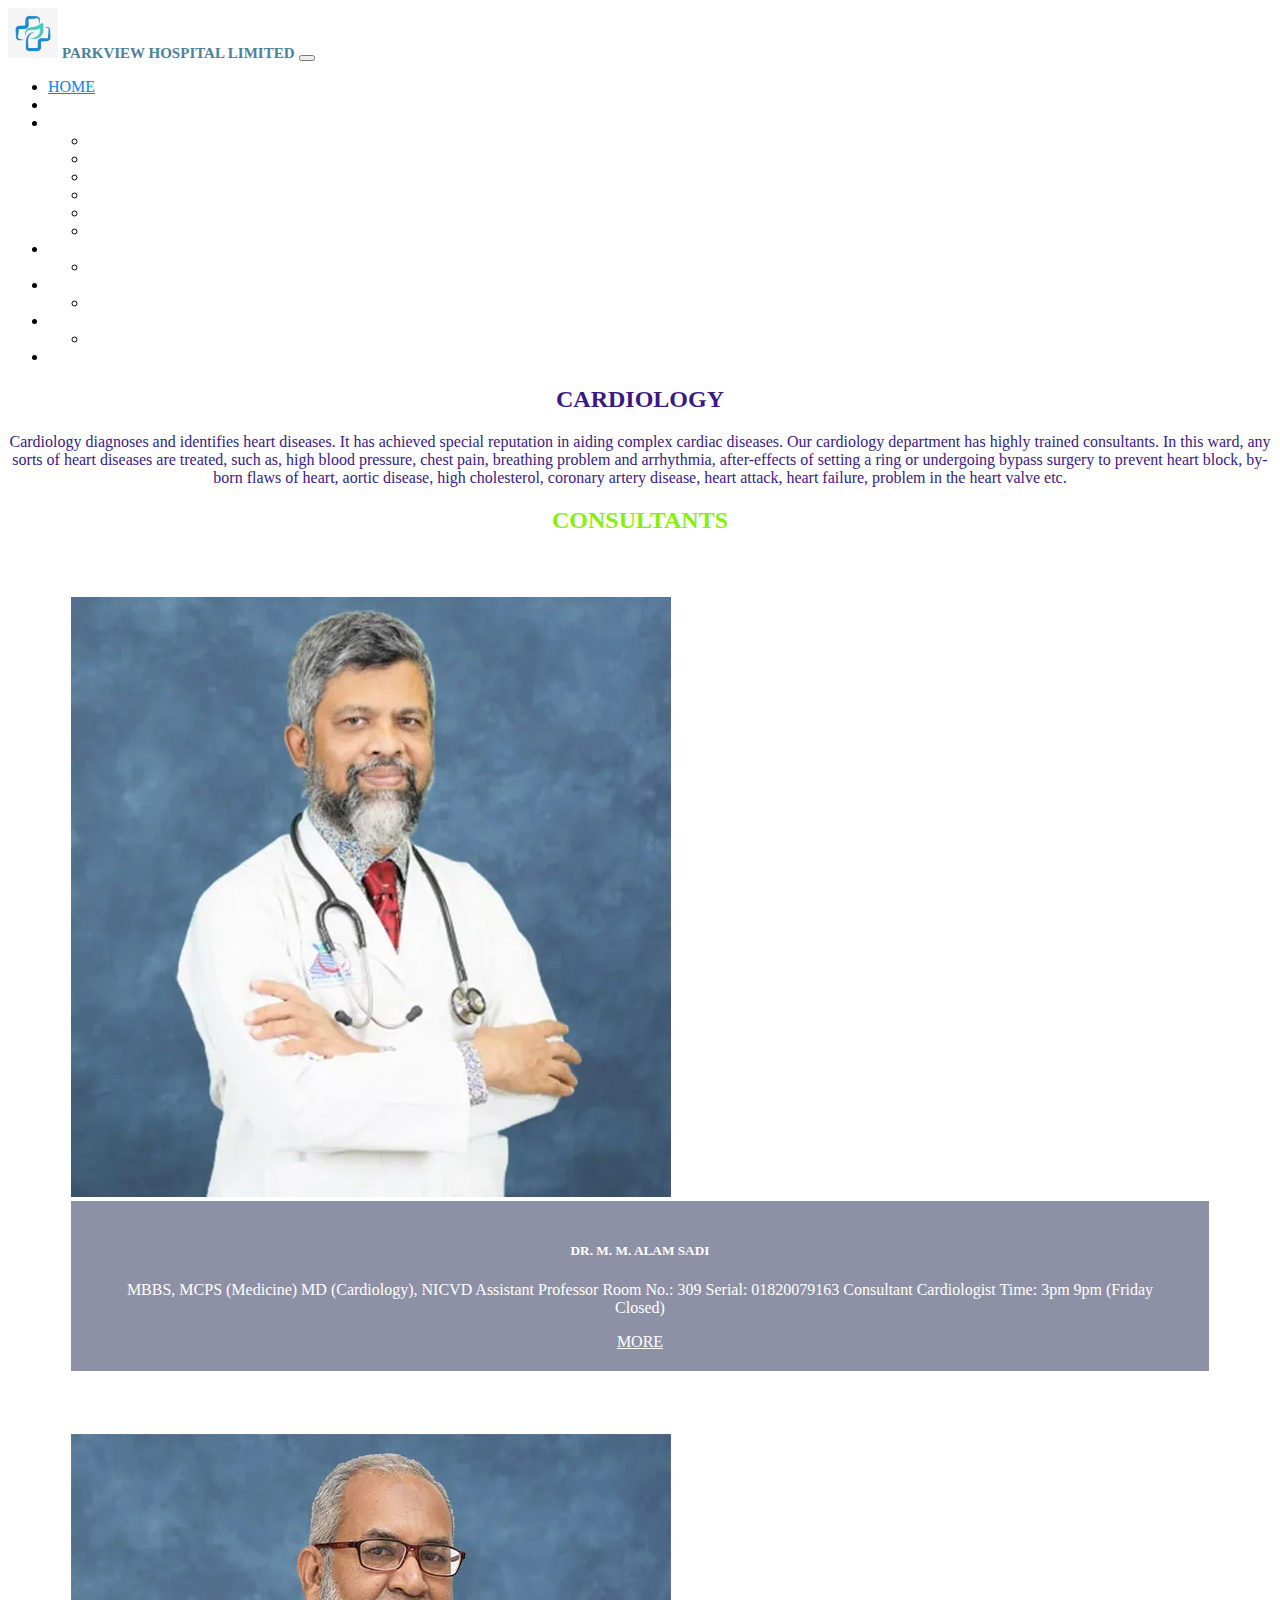
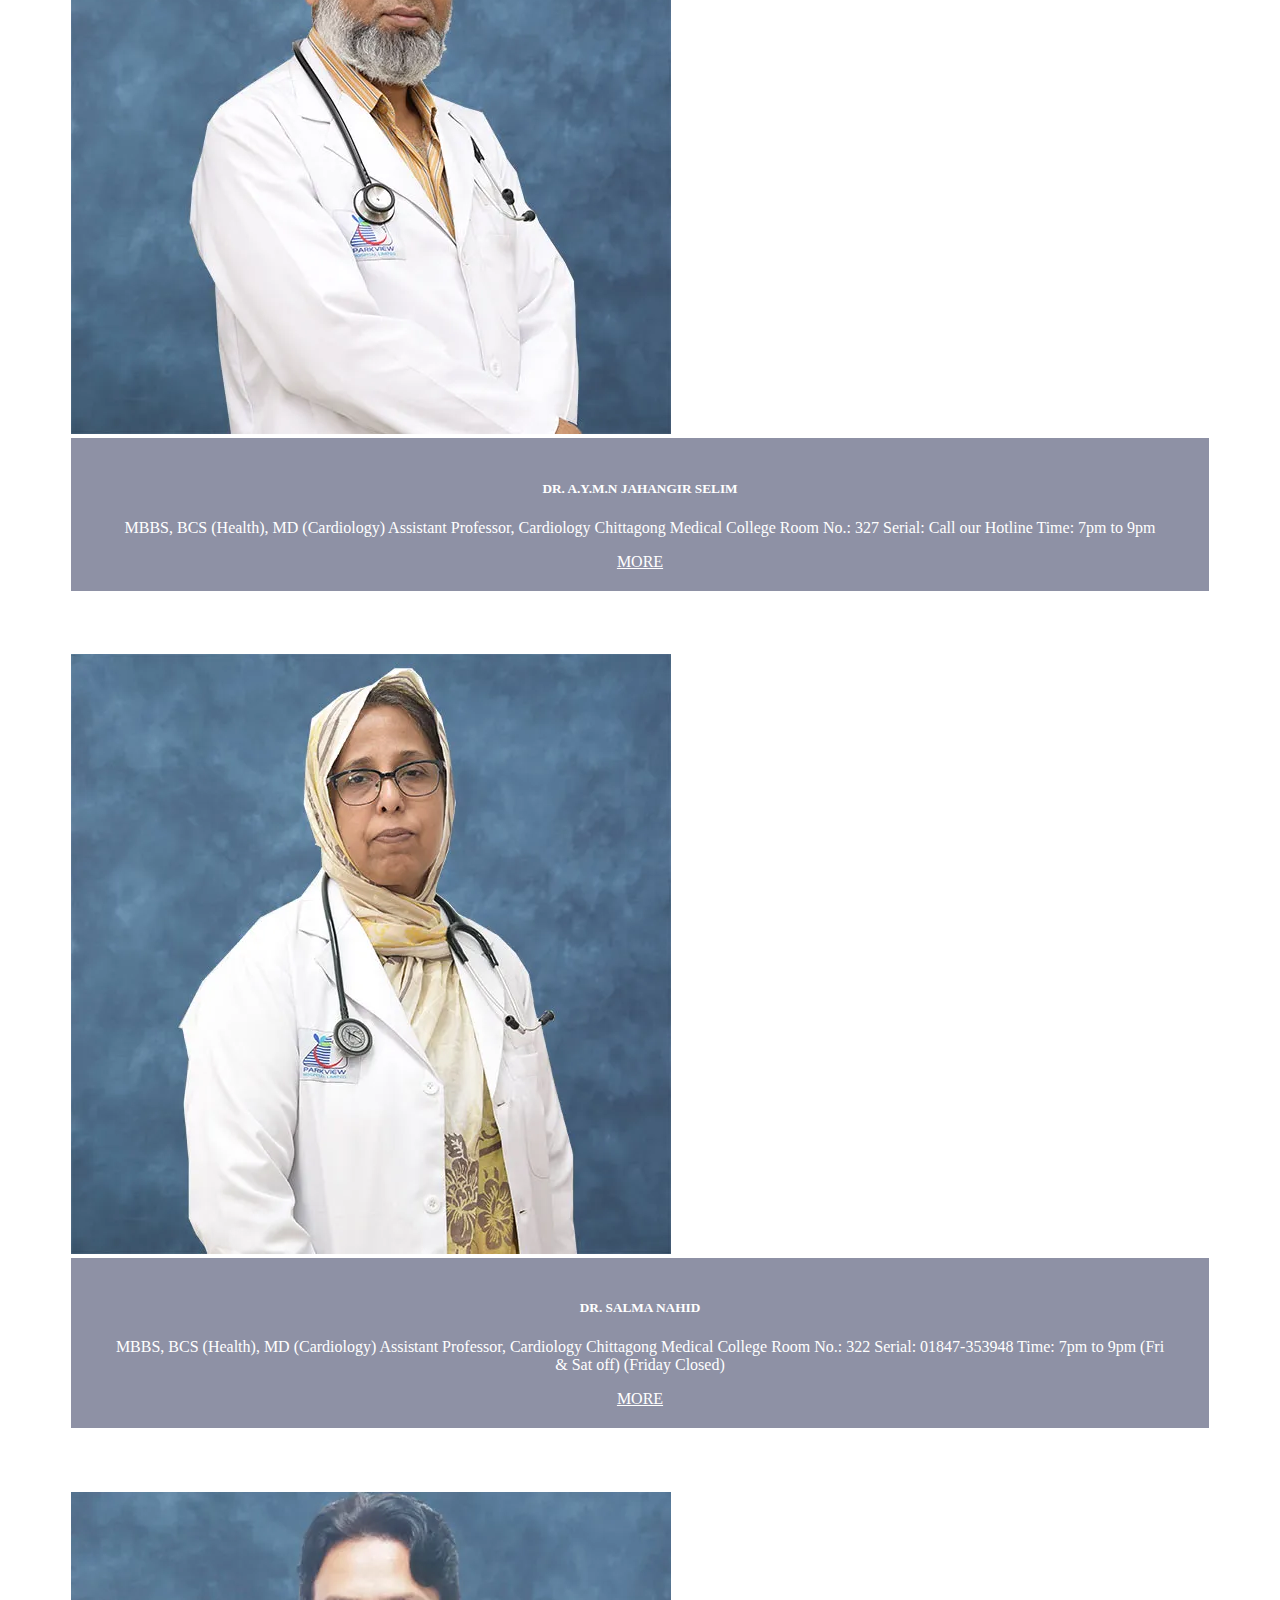
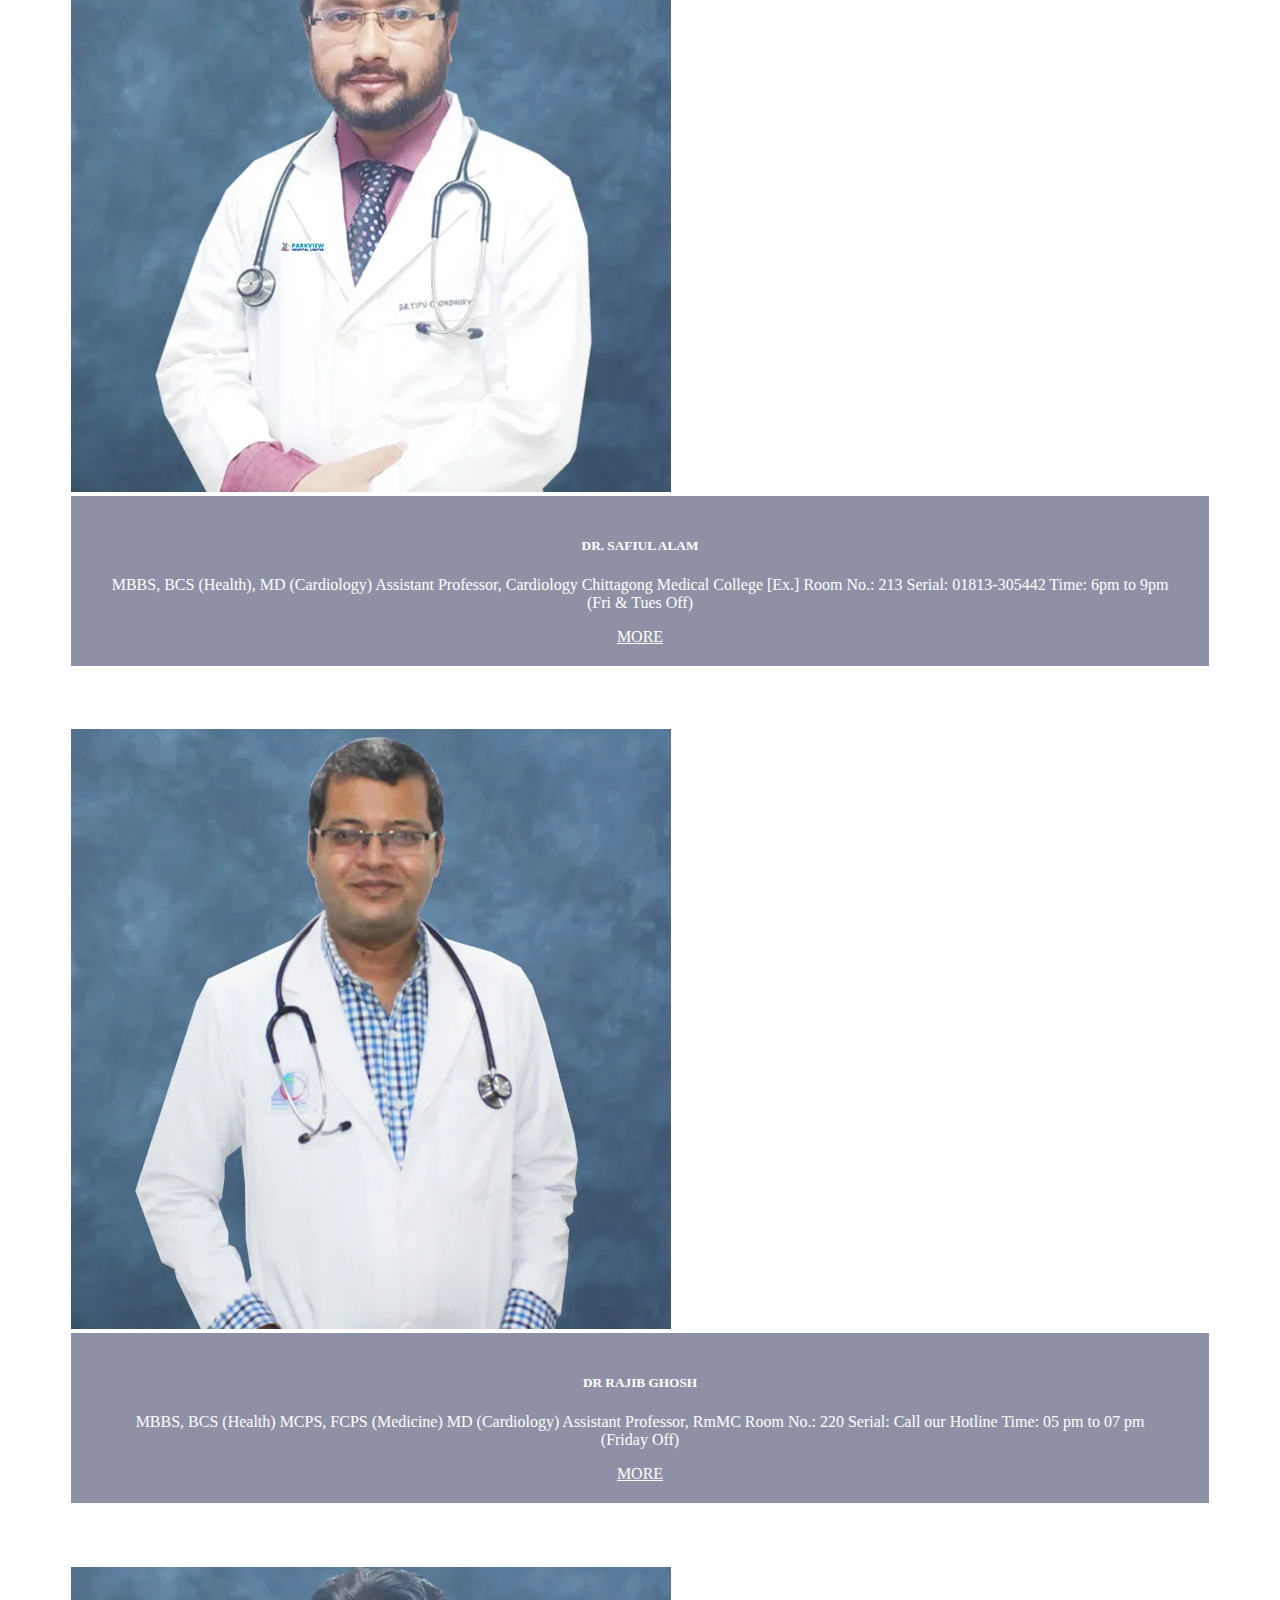
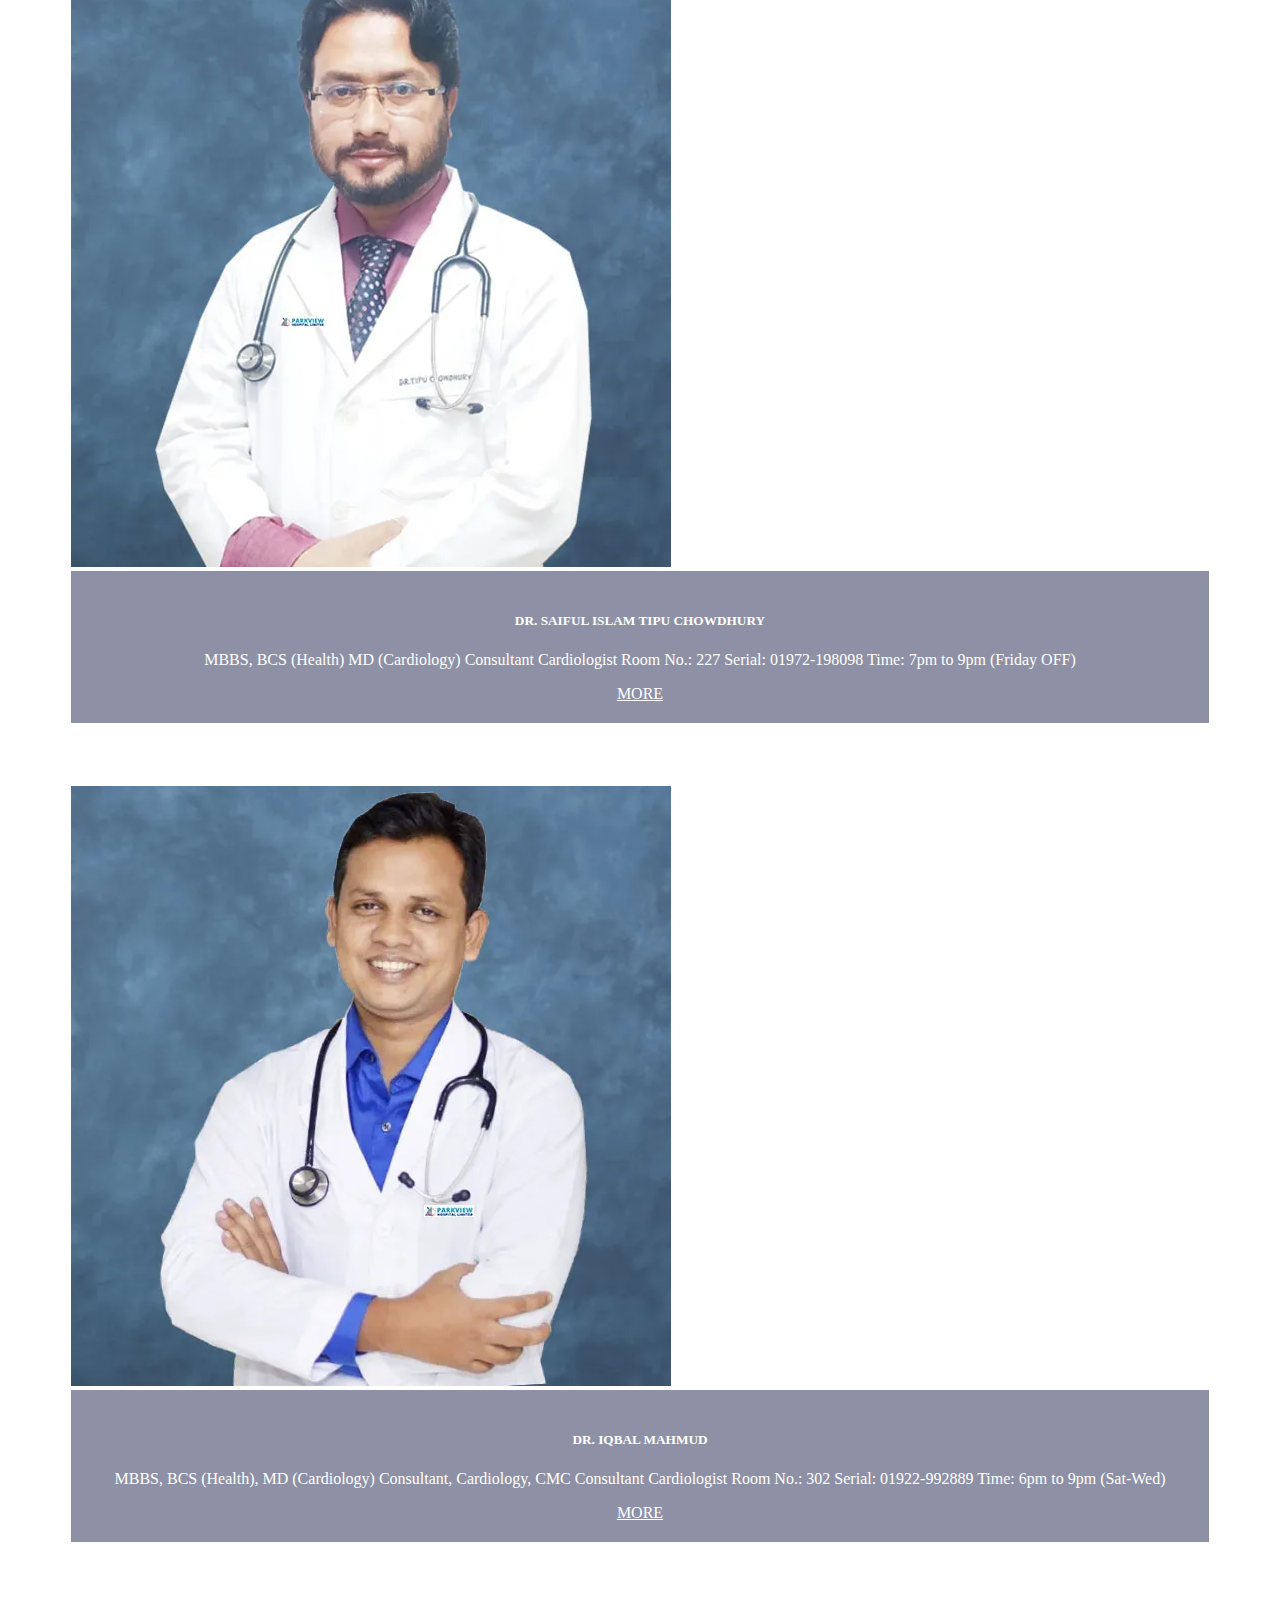
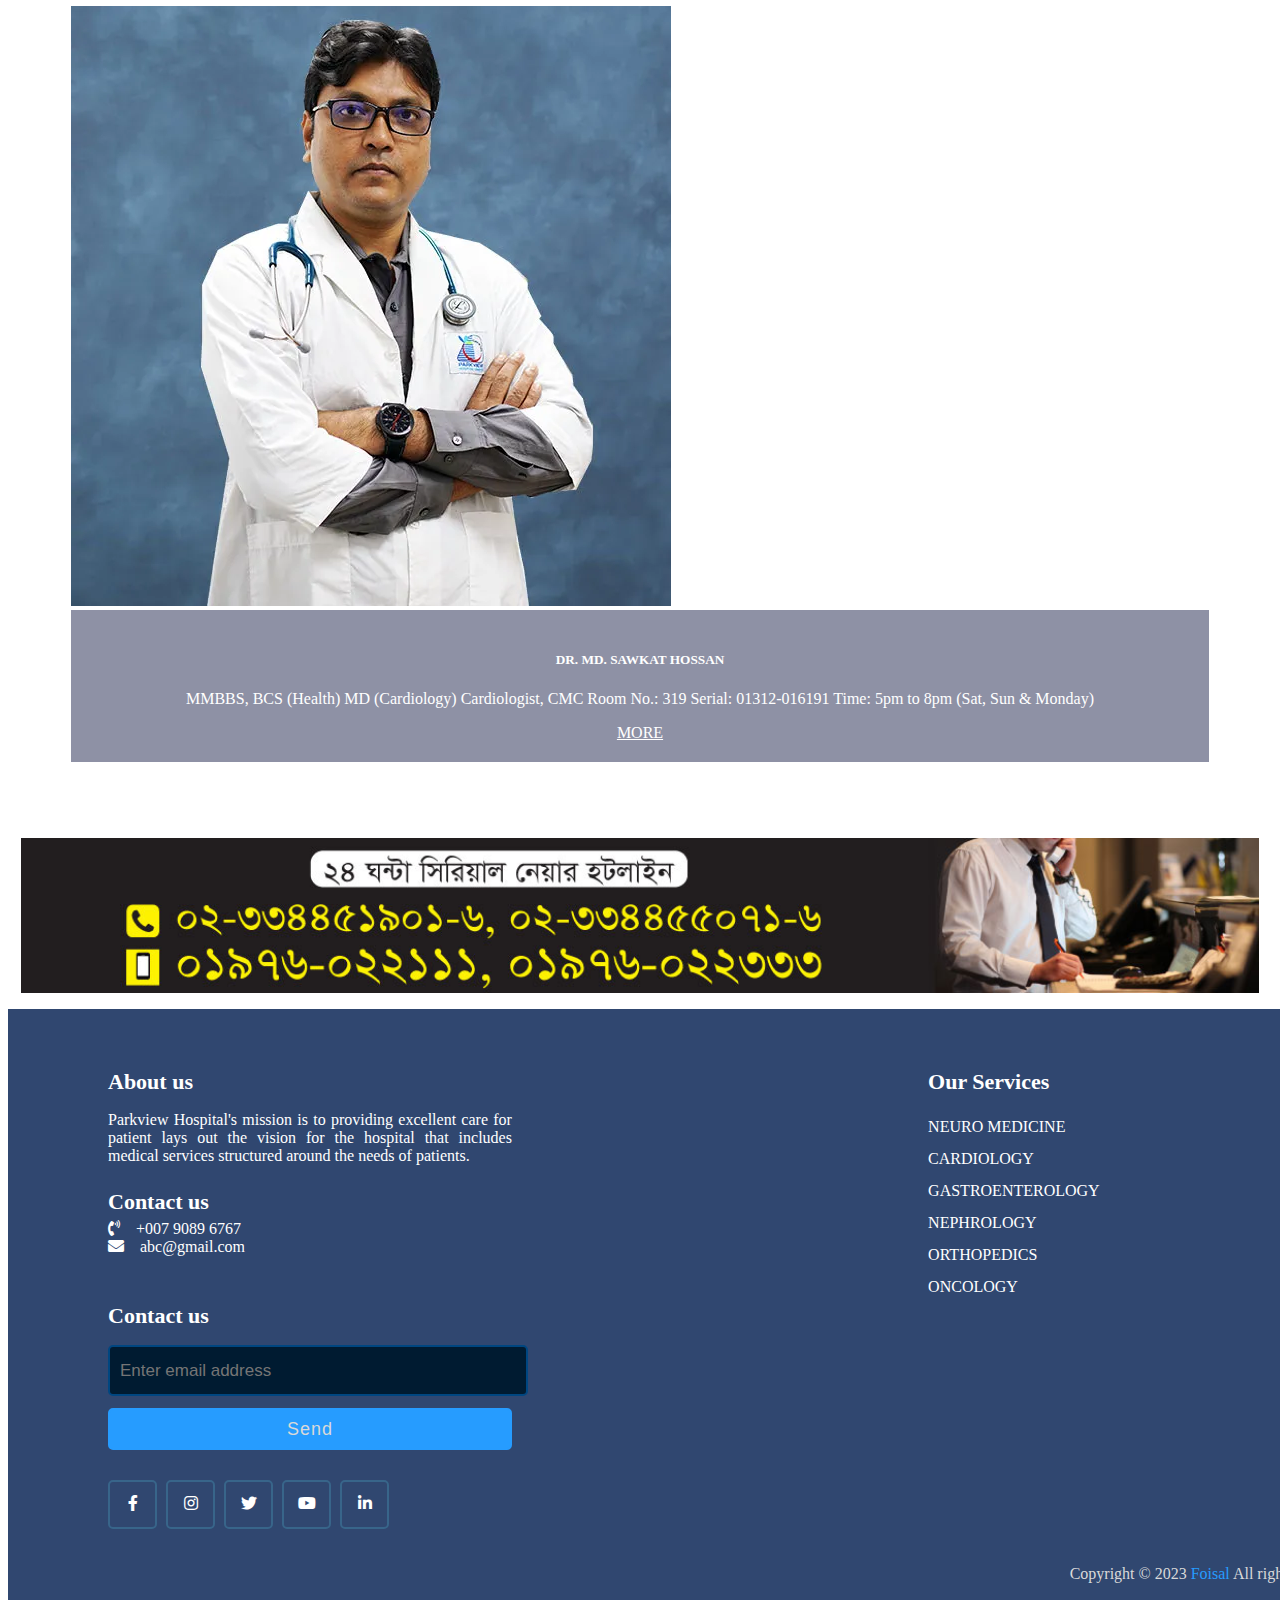
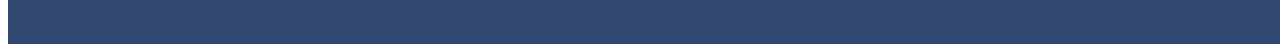
<file: cardiology.html>
<!DOCTYPE html>
<html lang="en">
<head>
    <meta charset="UTF-8">
    <meta name="viewport" content="width=device-width, initial-scale=1.0">
    <title>CARDIOLOGY</title>
    <link href="https://cdn.jsdelivr.net/npm/bootstrap@5.0.2/dist/css/bootstrap.min.css" rel="stylesheet" integrity="sha384-EVSTQN3/azprG1Anm3QDgpJLIm9Nao0Yz1ztcQTwFspd3yD65VohhpuuCOmLASjC" crossorigin="anonymous">
    <script src="https://cdn.jsdelivr.net/npm/bootstrap@5.0.2/dist/js/bootstrap.bundle.min.js" integrity="sha384-MrcW6ZMFYlzcLA8Nl+NtUVF0sA7MsXsP1UyJoMp4YLEuNSfAP+JcXn/tWtIaxVXM" crossorigin="anonymous"></script>
    <link rel="stylesheet" href="./CSS/cardiolo.css">
    <link rel="stylesheet" href="https://cdnjs.cloudflare.com/ajax/libs/font-awesome/5.15.2/css/all.min.css"/>
  <link rel="stylesheet" href="./CSS/footer.css">
</head>
<body>

    <div class="row">
        <nav class="navbar navbar-expand-lg navbar-light bg-light">
         <div class="container-fluid">
              <a class="navbar-brand" href="#">
                <img src="./Image/logo.jpg" alt=""> <span style="color: #4B8298; font-size: 15px; font-weight: bold;">PARKVIEW HOSPITAL LIMITED</span>
               </a>
              <button class="navbar-toggler" type="button" data-bs-toggle="collapse" data-bs-target="#navbarSupportedContent" aria-controls="navbarSupportedContent" aria-expanded="false" aria-label="Toggle navigation">
                 <span class="navbar-toggler-icon"></span>
            </button>
              <div class="collapse navbar-collapse" id="navbarSupportedContent">
                <ul class="navbar-nav me-auto mb-2 mb-lg-0">
                  <li class="nav-item">
                    <a class="nav-link" aria-current="page" style="color: #0084ff;" href="./index.html">HOME</a>
                  </li>
                  <li class="nav-item">
                    <a class="nav-link" href="#">ABOUT US</a>
                  </li>
                  <li class="nav-item dropdown">
                    <a class="nav-link dropdown-toggle" href="#" id="navbarDropdown" role="button" data-bs-toggle="dropdown" aria-expanded="false">
                        DEPARTMENTS
                    </a>
                    <ul class="dropdown-menu" aria-labelledby="navbarDropdown">
                      <li><a class="dropdown-item" href="./medi.html">MEDICINE</a></li>
                      <li><a class="dropdown-item" href="./ortho.html">ORTHOPEDICS</a></li>
                      <li><a class="dropdown-item" href="./phymedi.html">PHYSICAL MEDICINE</a></li>
                      <li><a class="dropdown-item" href="./nep.html">NEPHROLOGY</a></li>
                      <li><a class="dropdown-item" href="./erolo.html">UROLOGY</a></li>
                      <li><a class="dropdown-item" href="./cardiology.html">CARDIOLOGY</a></li>
                    </ul>
                  </li>
                  <li class="nav-item dropdown">
                    <a class="nav-link dropdown-toggle" href="#" id="navbarDropdown" role="button" data-bs-toggle="dropdown" aria-expanded="false">
                        FOR PATIENT                
                    </a>
                    <ul class="dropdown-menu" aria-labelledby="navbarDropdown">
                      <li><a class="dropdown-item" href="./condoct.html">OUR CONSULTANT DOCTORS</a></li>
                      <!-- <li><a class="dropdown-item" href="#">APPOINTMENT BOOKING</a></li>
                      <li><a class="dropdown-item" href="#">HEALTH PLANS</a></li>
                      <li><a class="dropdown-item" href="#">ALL MEDICAL SERVICES</a></li> -->
                    </ul>
                  </li>
                  <li class="nav-item dropdown">
                    <a class="nav-link dropdown-toggle" href="#" id="navbarDropdown" role="button" data-bs-toggle="dropdown" aria-expanded="false">
                        FOR DOCTORS            
                    </a>
                    <ul class="dropdown-menu" aria-labelledby="navbarDropdown">
                      <li><a class="dropdown-item" href="./fordoctor.html">TRAINING</a></li>
                    </ul>
                  </li>
                  <li class="nav-item dropdown">
                    <a class="nav-link dropdown-toggle" href="#" id="navbarDropdown" role="button" data-bs-toggle="dropdown" aria-expanded="false">
                        BLOG                
                    </a>
                    <ul class="dropdown-menu" aria-labelledby="navbarDropdown">
                      <li><a class="dropdown-item" href="./blog.html">THE PATIENT’S & VISITOR’S GUIDE</a></li>
                    </ul>
                    <li class="nav-item">
                        <a class="nav-link" href="#">DIAGNOSTIC REPORT PARKVIEW</a>
                      </li>
                  </li>
                </ul>
              </div>
            </div>
          </nav>
    </div>
    

    <!--  -->
    <div class="headline" style="text-align: center; color:hsl(258, 68%, 31%);"> 
      <h2>CARDIOLOGY</h2>
       <p>
          Cardiology diagnoses and identifies heart diseases. 
          It has achieved special reputation in aiding complex cardiac diseases. 
          Our cardiology department has highly trained consultants. In this ward, 
          any sorts of heart diseases are treated, such as, high blood pressure, chest pain, breathing problem and arrhythmia, after-effects of setting a ring or undergoing bypass surgery to prevent heart block, by-born flaws of heart, aortic disease, high cholesterol, coronary artery disease, heart attack,
          heart failure, problem in the heart valve etc.
    </p>
    </div>
    <!--  -->
    <div class="headline" style="color: #88ef0b; text-align: center;">
        <h2>CONSULTANTS</h2>
    </div>

    <!-- card -->
    <div class="container">
      <div class="row"  style="margin-top: 20px;">
        
          <div class="col-sm-4 col-md-3 col-lg-3">
            <div class="card" >
              <img src="./Image/cardiology doctor pic/Dr-M-M-Alam-Sadi-Cardiologist.webp" class="card-img-top" alt="...">
             <div class="card-body">
                <h5 class="card-title">DR. M. M. ALAM SADI</h5>
                <p class="card-text"> MBBS, MCPS (Medicine)
                                      MD (Cardiology), NICVD
                                      Assistant Professor
                                      Room No.: 309
                                      Serial: 01820079163
                                      Consultant Cardiologist
                                      Time: 3pm 9pm (Friday Closed)</p>
                <a href="#" class="btn btn-primary">MORE</a>
              </div>
            </div>
        </div>

           <div class="col-sm-4 col-md-3 col-lg-3">
             <div class="card" >
               <img src="./Image/cardiology doctor pic/DrJahangirSelim-Cardiology.webp" class="card-img-top" alt="...">
               <div class="card-body">
               <h5 class="card-title">DR. A.Y.M.N JAHANGIR SELIM</h5>
               <p class="card-text"> MBBS, BCS (Health), MD (Cardiology)
                                     Assistant Professor, Cardiology
                                     Chittagong Medical College
                                     Room No.: 327
                                     Serial: Call our Hotline
                                     Time: 7pm to 9pm </p>
                <a href="#" class="btn btn-primary">MORE</a>
               </div>
              </div>
           </div>


          <div class="col-sm-4 col-md-3 col-lg-3">        
            <div class="card" >
              <img src="./Image/cardiology doctor pic/DrSalmaNahid-Cardiology.webp" class="card-img-top" alt="...">
              <div class="card-body">
                <h5 class="card-title">DR. SALMA NAHID</h5>
                <p class="card-text">MBBS, BCS (Health), MD (Cardiology)
                                     Assistant Professor, Cardiology
                                     Chittagong Medical College
                                     Room No.: 322
                                     Serial: 01847-353948
                                     Time: 7pm to 9pm (Fri & Sat off)
                                     (Friday Closed)</p>
                <a href="#" class="btn btn-primary">MORE</a>
              </div>
            </div>
          </div>


          <div class="col-sm-4 col-md-3 col-lg-3">      
            <div class="card" >
              <img src="./Image/cardiology doctor pic/Dr-Saiful-Islam-Tipu-Cardiology-1.webp" class="card-img-top" alt="...">
              <div class="card-body">
                <h5 class="card-title">DR. SAFIUL ALAM</h5>
                <p class="card-text"> MBBS, BCS (Health), MD (Cardiology)
                                      Assistant Professor, Cardiology
                                      Chittagong Medical College [Ex.]
                                      Room No.: 213
                                      Serial: 01813-305442
                                      Time: 6pm to 9pm (Fri & Tues Off)</p>
                <a href="#" class="btn btn-primary">MORE</a>
              </div>
            </div>
          </div>

          <div class="col-sm-4 col-md-3 col-lg-3">      
            <div class="card" >
              <img src="./Image/cardiology doctor pic/Dr-Rajib-Ghosh-Cardiologist.webp" class="card-img-top" alt="...">
              <div class="card-body">
                <h5 class="card-title">DR RAJIB GHOSH</h5>
                <p class="card-text"> MBBS, BCS (Health)
                                      MCPS, FCPS (Medicine)
                                      MD (Cardiology)
                                      Assistant Professor, RmMC
                                      Room No.: 220
                                      Serial: Call our Hotline
                                      Time: 05 pm to 07 pm (Friday Off)</p>
                <a href="#" class="btn btn-primary">MORE</a>
              </div>
            </div>
          </div>

          <div class="col-sm-4 col-md-3 col-lg-3">      
            <div class="card" >
              <img src="./Image/cardiology doctor pic/Dr-Saiful-Islam-Tipu-Cardiology-1.webp" class="card-img-top" alt="...">
              <div class="card-body">
                <h5 class="card-title">DR. SAIFUL ISLAM TIPU CHOWDHURY</h5>
                <p class="card-text"> MBBS, BCS (Health)
                                      MD (Cardiology)
                                      Consultant Cardiologist
                                      Room No.: 227
                                      Serial: 01972-198098
                                      Time: 7pm to 9pm (Friday OFF)</p>
                <a href="#" class="btn btn-primary">MORE</a>
              </div>
            </div>
          </div>
            
          <div class="col-sm-4 col-md-3 col-lg-3">      
            <div class="card" >
              <img src="./Image/cardiology doctor pic/Dr-Iqbal-Mahmud-Cardiologist.webp" class="card-img-top" alt="...">
              <div class="card-body">
                <h5 class="card-title">DR. IQBAL MAHMUD</h5>
                <p class="card-text"> MBBS, BCS (Health), MD (Cardiology)
                                      Consultant, Cardiology, CMC
                                      Consultant Cardiologist
                                      Room No.: 302
                                      Serial: 01922-992889
                                     Time: 6pm to 9pm (Sat-Wed)</p>
                <a href="#" class="btn btn-primary">MORE</a>
              </div>
            </div>
          </div>

          <div class="col-sm-4 col-md-3 col-lg-3">      
            <div class="card" >
              <img src="./Image/cardiology doctor pic/Dr-Showkat-Hosen.webp" class="card-img-top" alt="...">
              <div class="card-body">
                <h5 class="card-title">DR. MD. SAWKAT HOSSAN</h5>
                <p class="card-text"> MMBBS, BCS (Health)
                                      MD (Cardiology)
                                      Cardiologist, CMC
                                      Room No.: 319
                                      Serial: 01312-016191
                                     Time: 5pm to 8pm (Sat, Sun & Monday)</p>
                <a href="#" class="btn btn-primary">MORE</a>
              </div>
            </div>
          </div>
             
          <!-- ..................... -->

           <div class="img" style="padding: 1%;">
               <img src="./Image/reception-number-parkview.jpg" class="hotline">
           </div> 
        </div>
      </div>  

          <!-- Footer -->
    <footer>
      <div class="content">
          <div class="left box">
          <div class="upper">
              <div class="topic">About us</div>
              <p>Parkview Hospital's mission is to providing excellent care for patient lays out the vision for the hospital that includes medical services structured around the needs of patients.</p>
          </div>
          <div class="lower">
              <div class="topic">Contact us</div>
              <div class="phone">
              <a href="#"><i class="fas fa-phone-volume"></i>+007 9089 6767</a>
              </div>
              <div class="email">
              <a href="#"><i class="fas fa-envelope"></i>abc@gmail.com</a>
              </div>
          </div>
          </div>
          <div class="middle box">
          <div class="topic">Our Services</div>
          <div><a href="./medi.html">NEURO MEDICINE</a></div>
          <div><a href="./cardiology.html">CARDIOLOGY</a></div>
          <div><a href="./phymedi.html">GASTROENTEROLOGY</a></div>
          <div><a href="./nep.html">NEPHROLOGY</a></div>
          <div><a href="./ortho.html">ORTHOPEDICS</a></div>
          <div><a href="./erolo.html">ONCOLOGY</a></div>
          </div>
          <div class="right box">
          <div class="topic">Contact us</div>
          <form action="#">
              <input type="text" placeholder="Enter email address">
              <input type="submit" name="" value="Send">
              <div class="media-icons">
              <a href="#"><i class="fab fa-facebook-f"></i></a>
              <a href="#"><i class="fab fa-instagram"></i></a>
              <a href="#"><i class="fab fa-twitter"></i></a>
              <a href="#"><i class="fab fa-youtube"></i></a>
              <a href="#"><i class="fab fa-linkedin-in"></i></a>
              </div>
          </form>
          </div>
      </div>
      <div class="bottom">
          <p>Copyright © 2023 <a href="./Image/Faisal.jpg">Foisal</a> All rights reserved</p>
      </div>
    </footer>

          
      

</body>
</html>
</file>
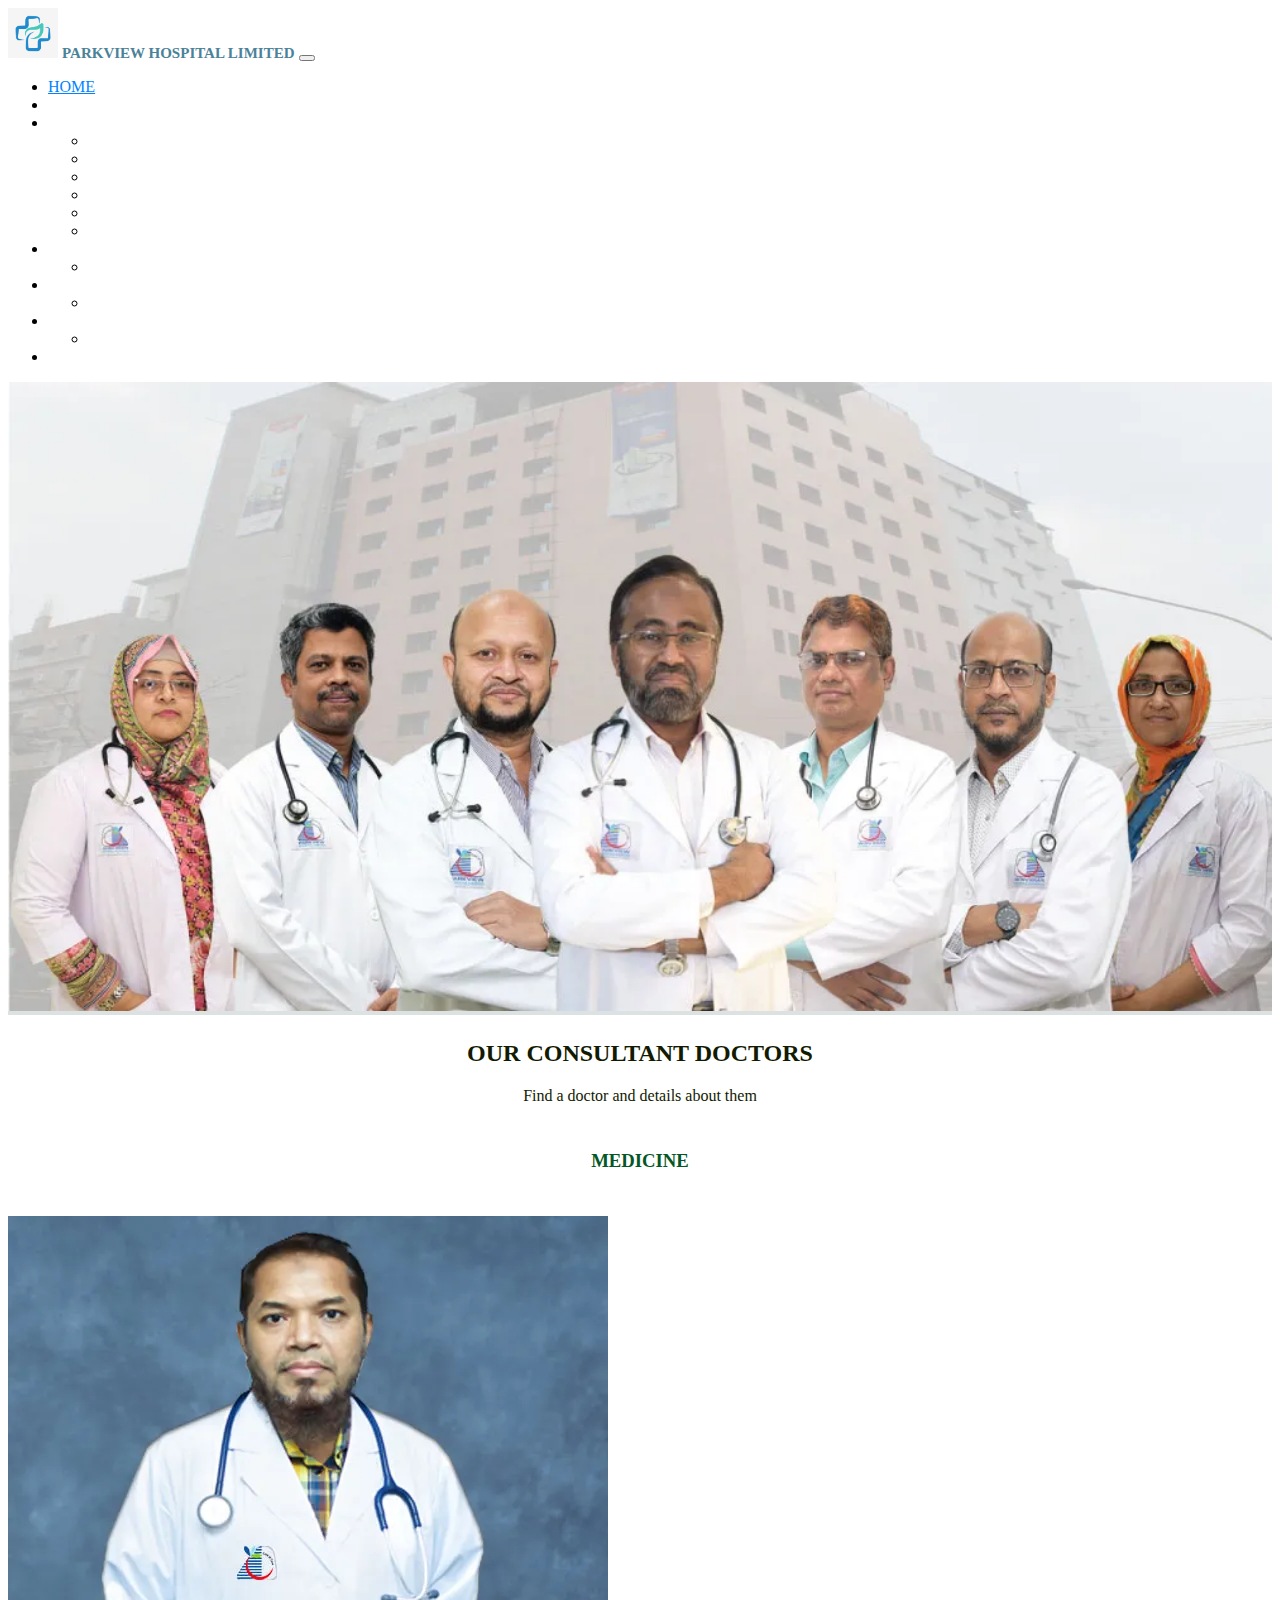
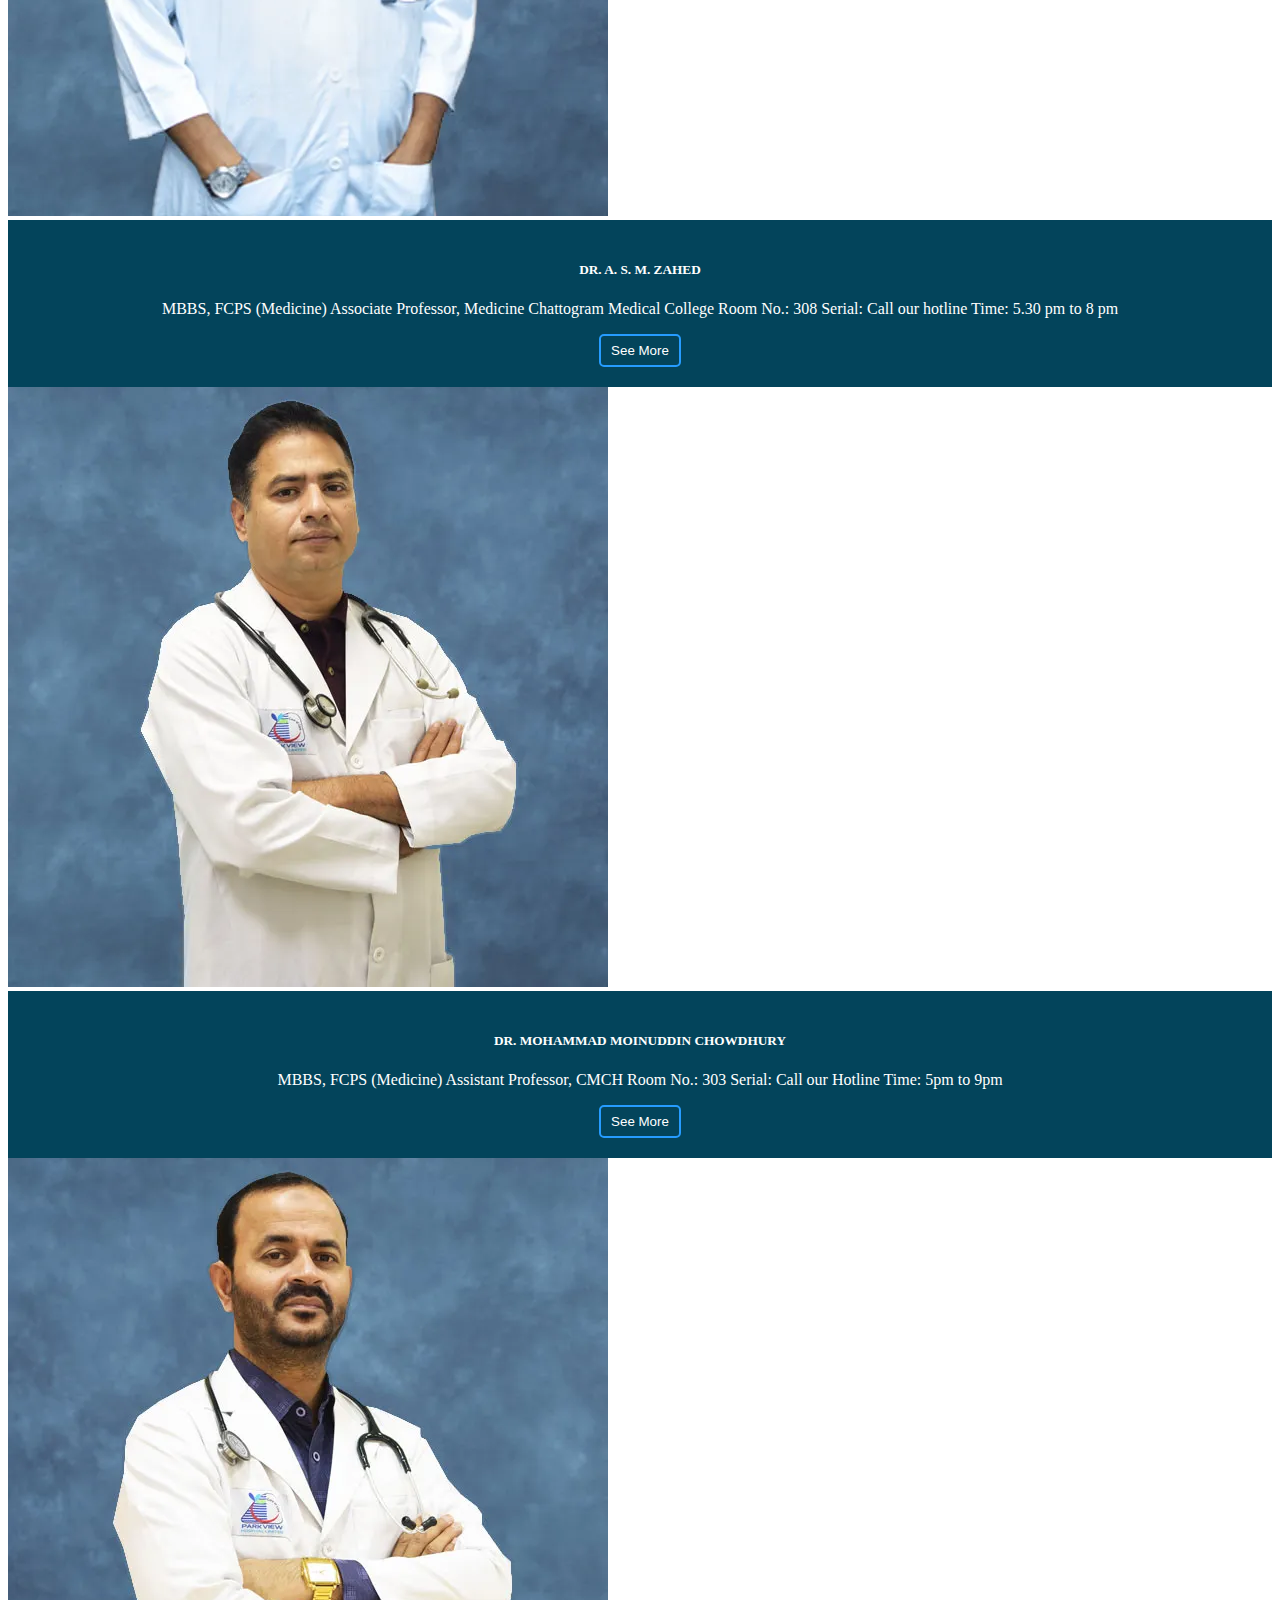
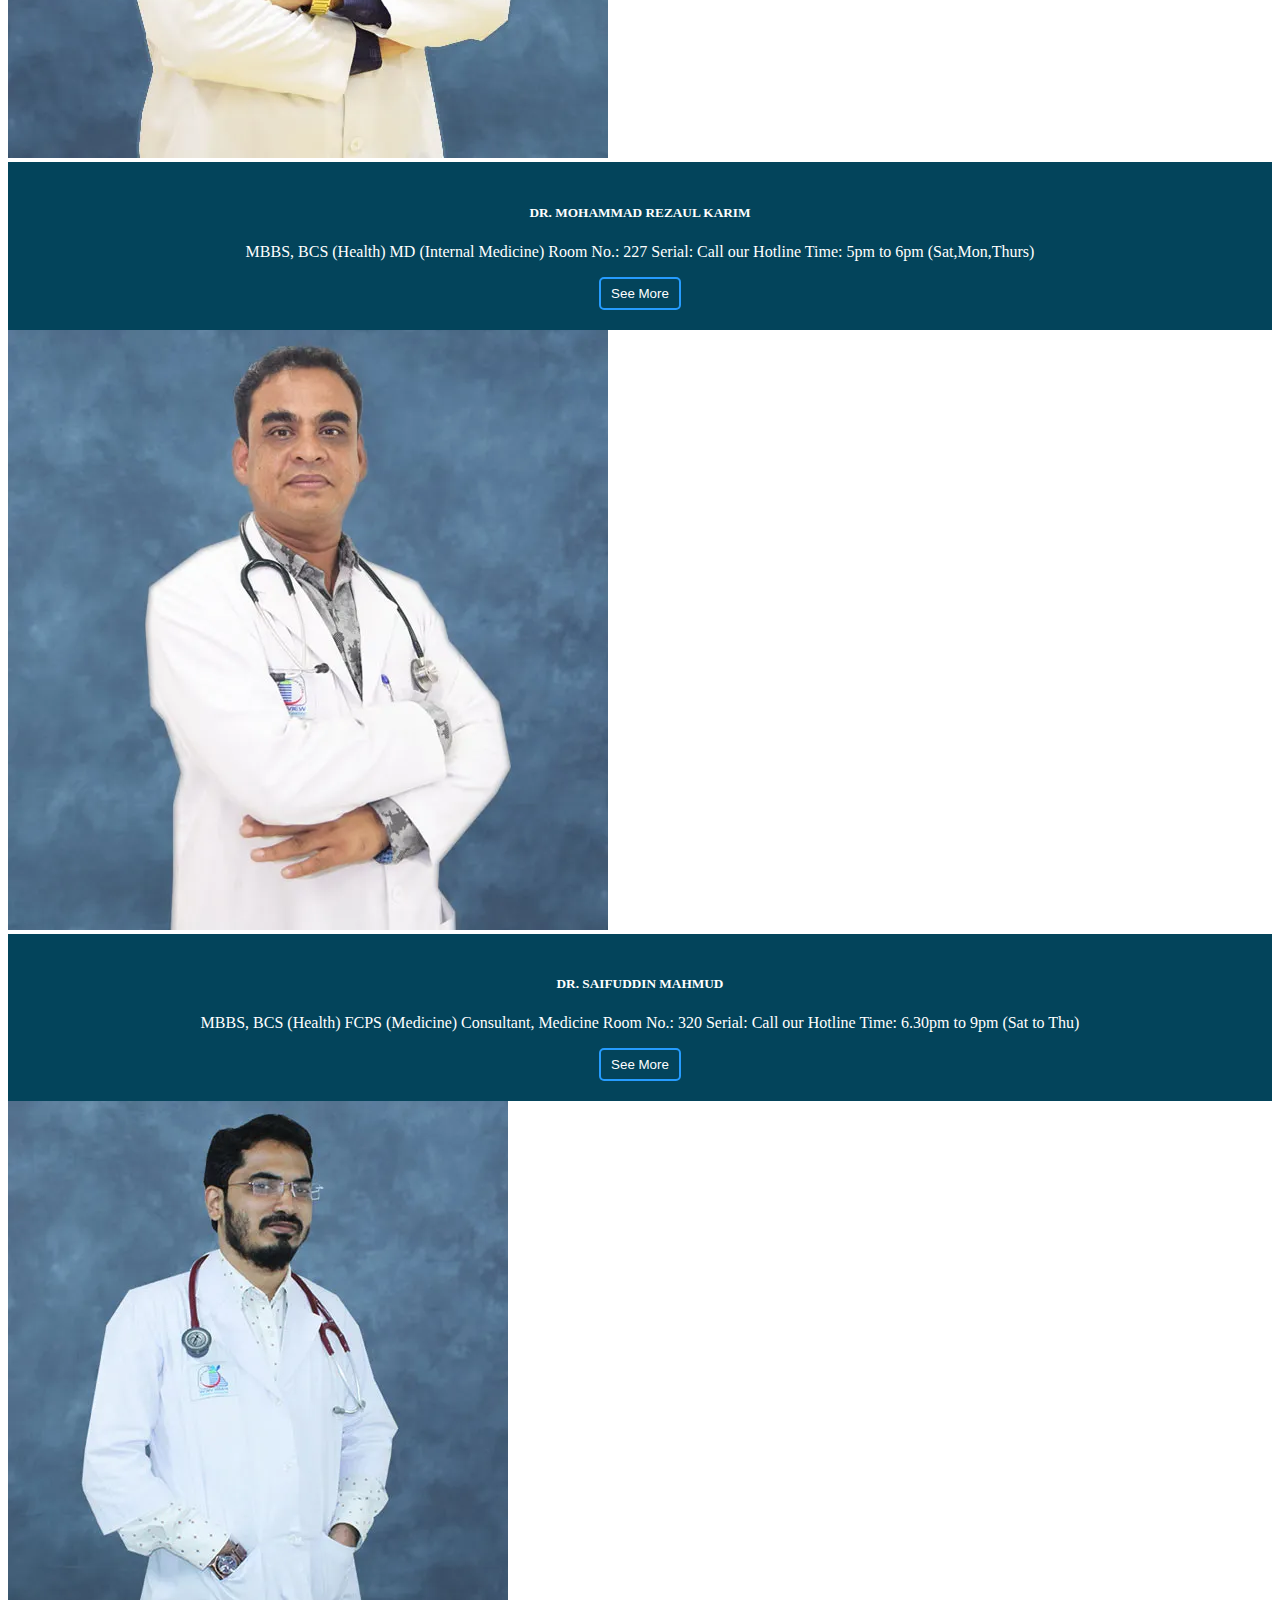
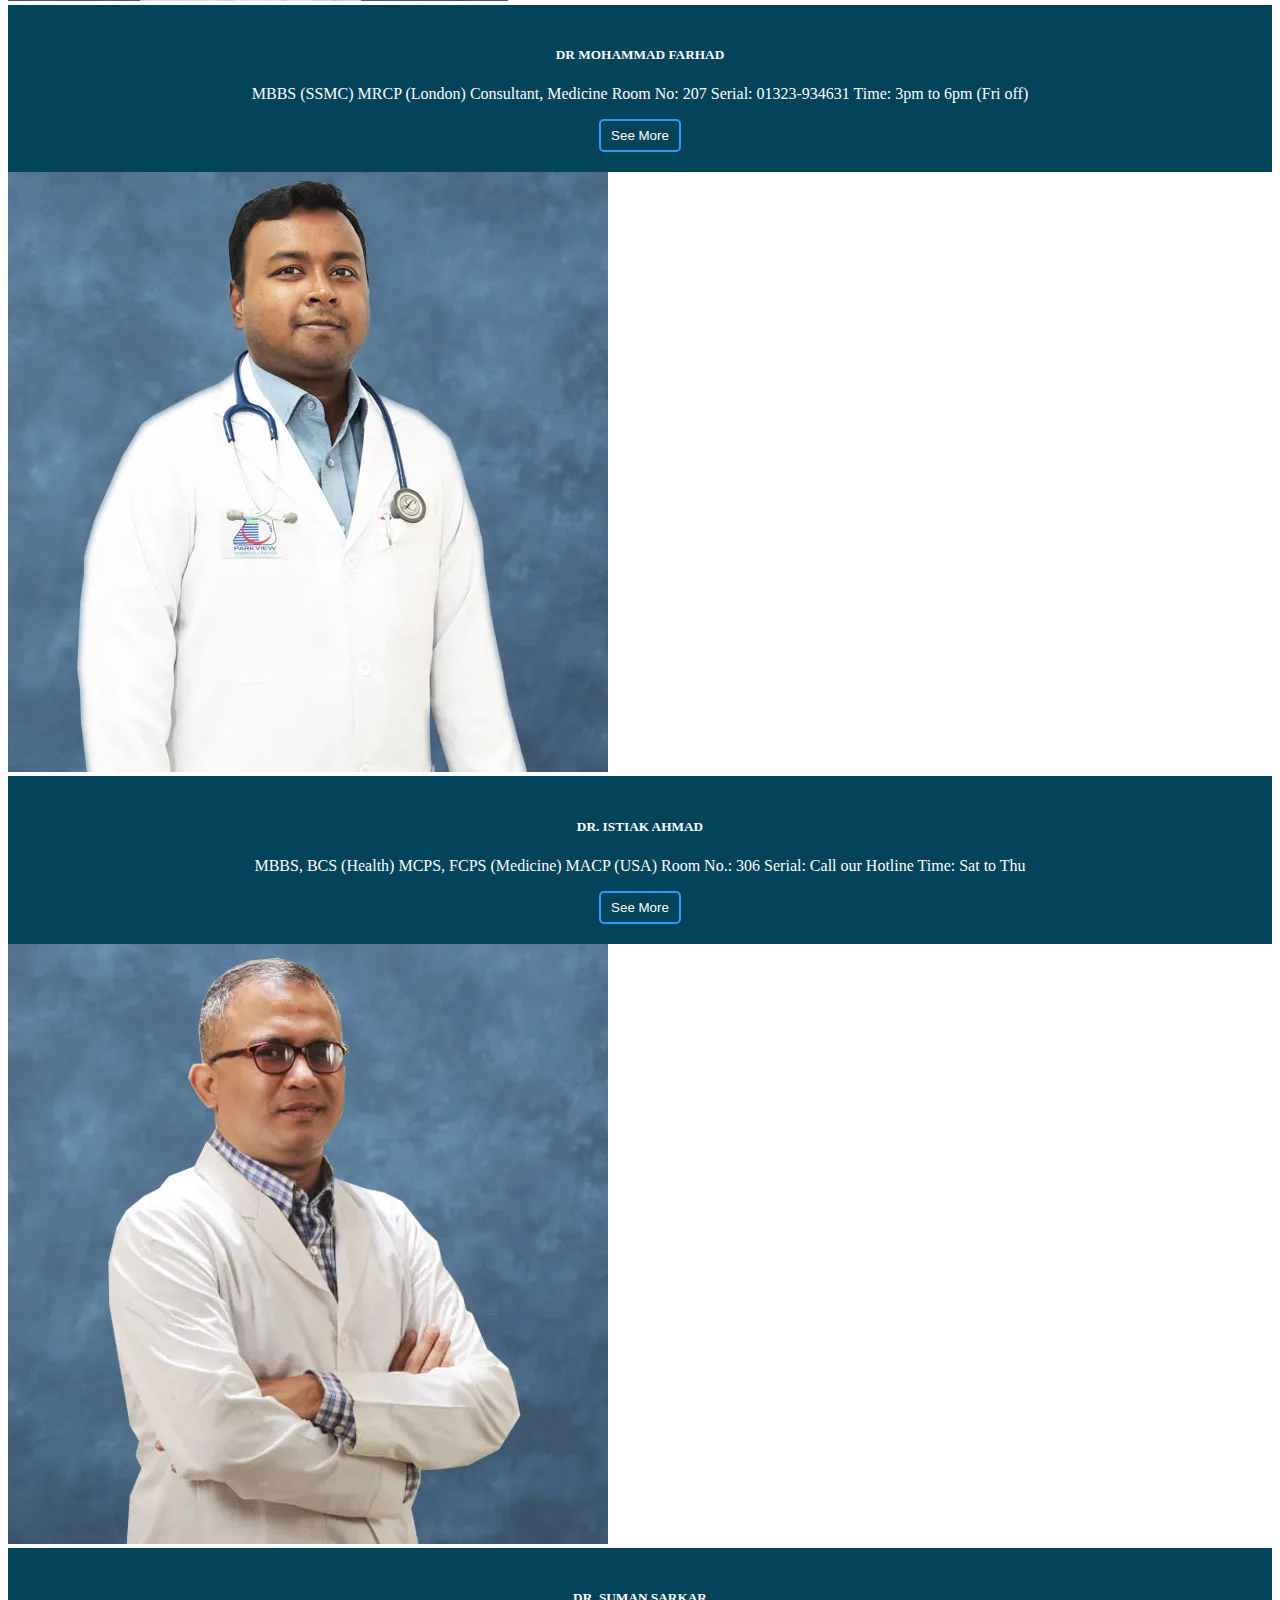
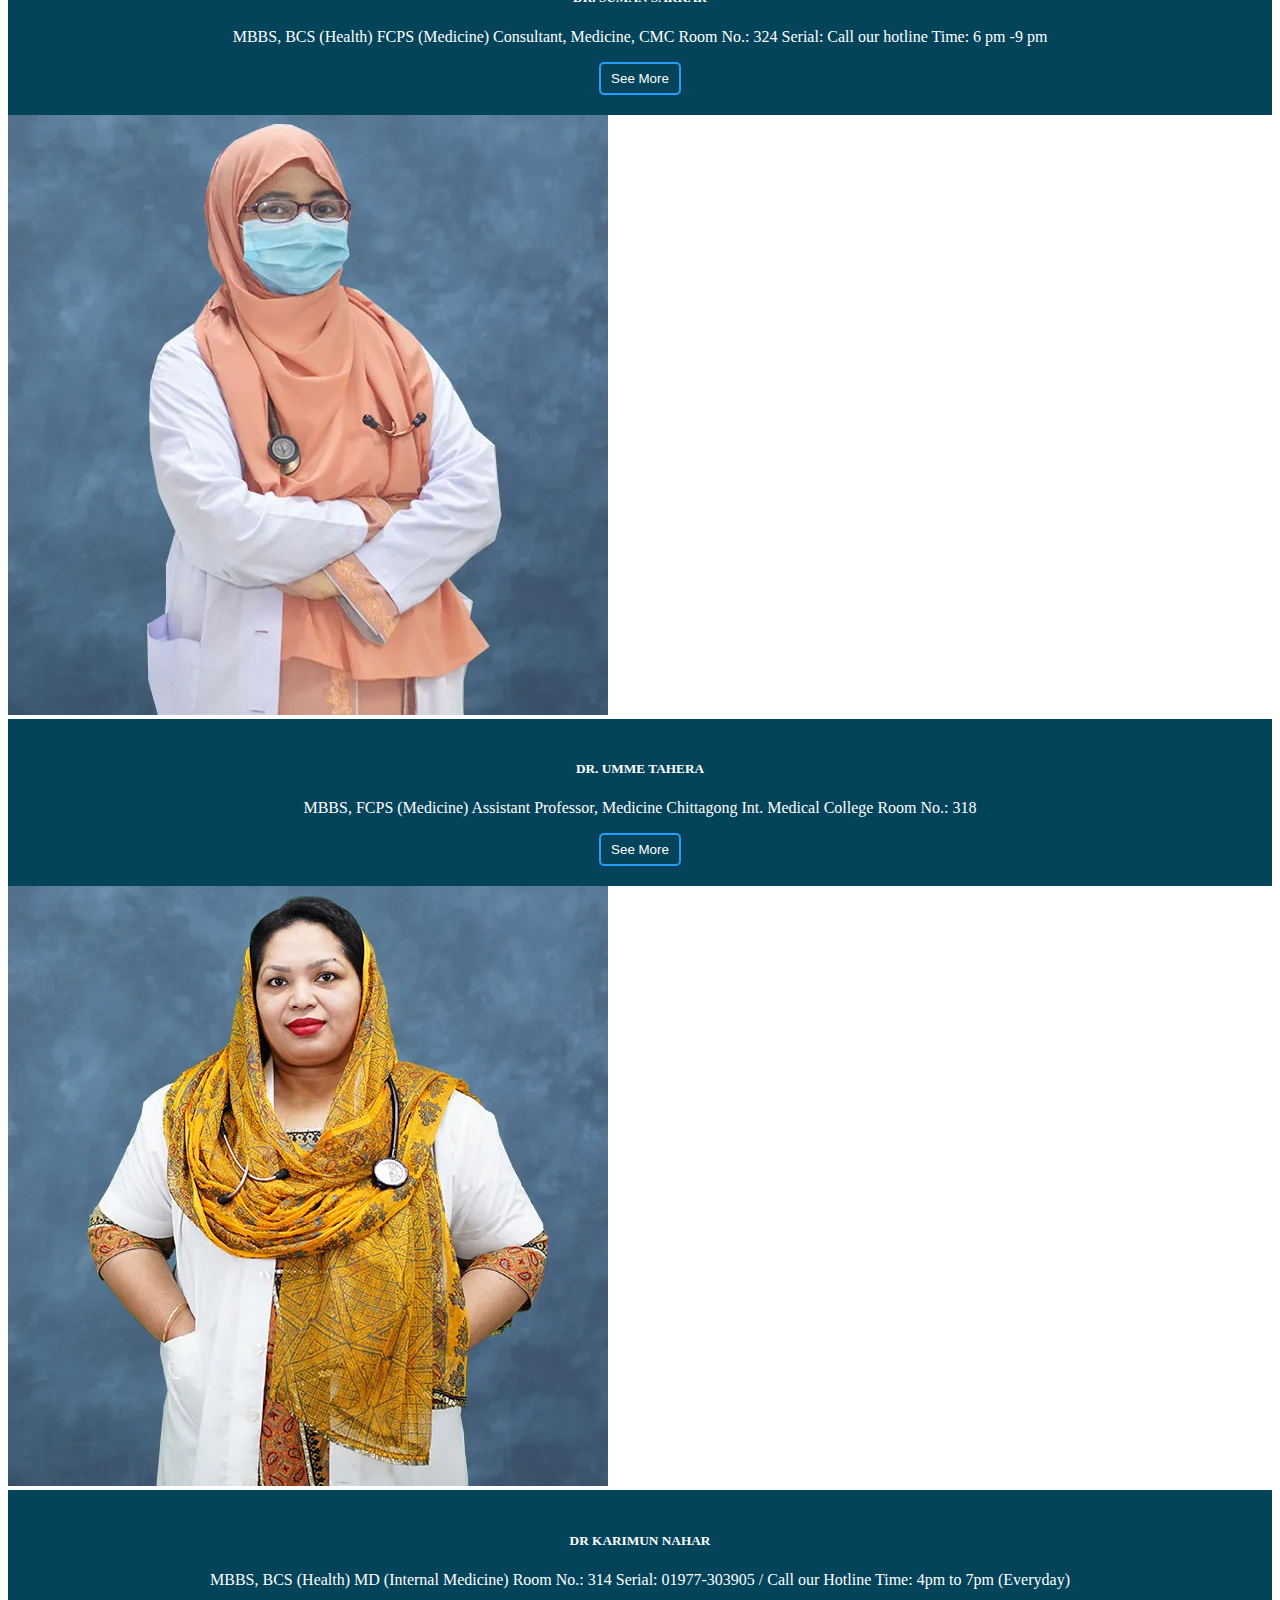
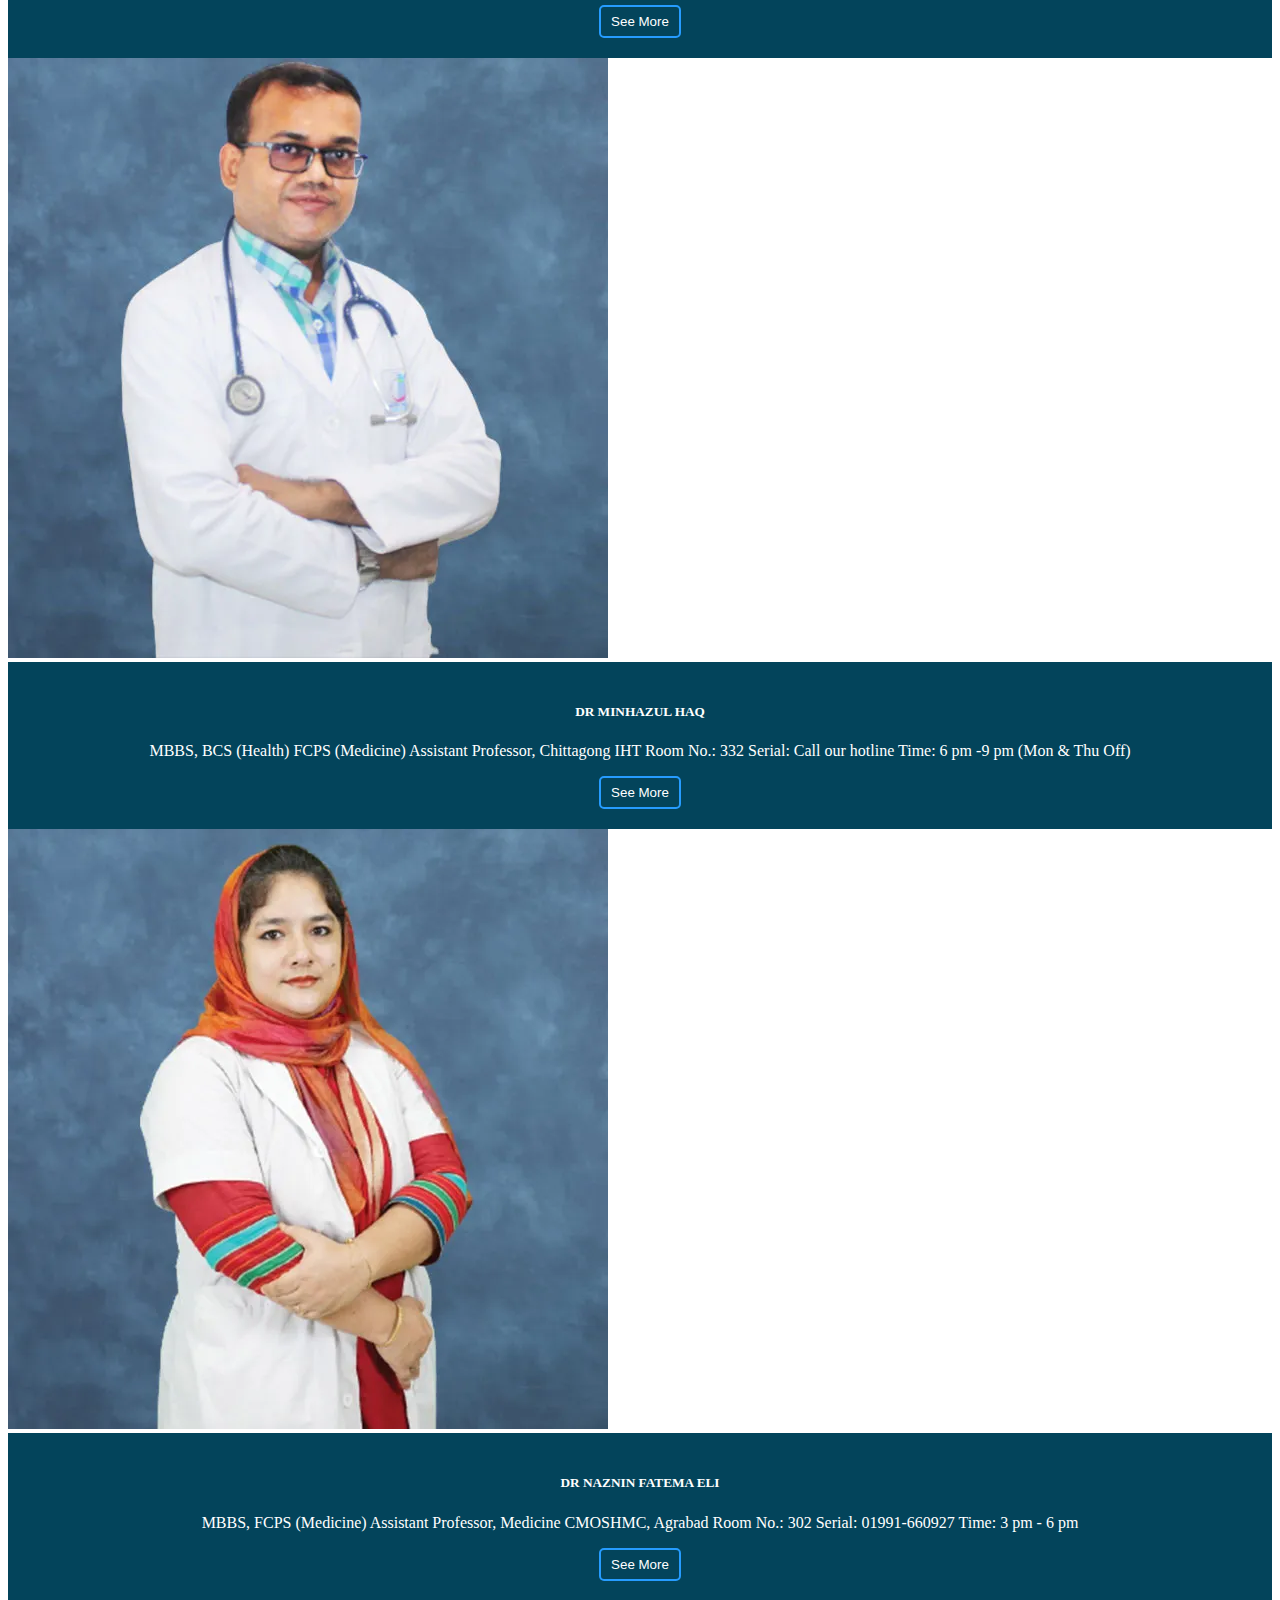
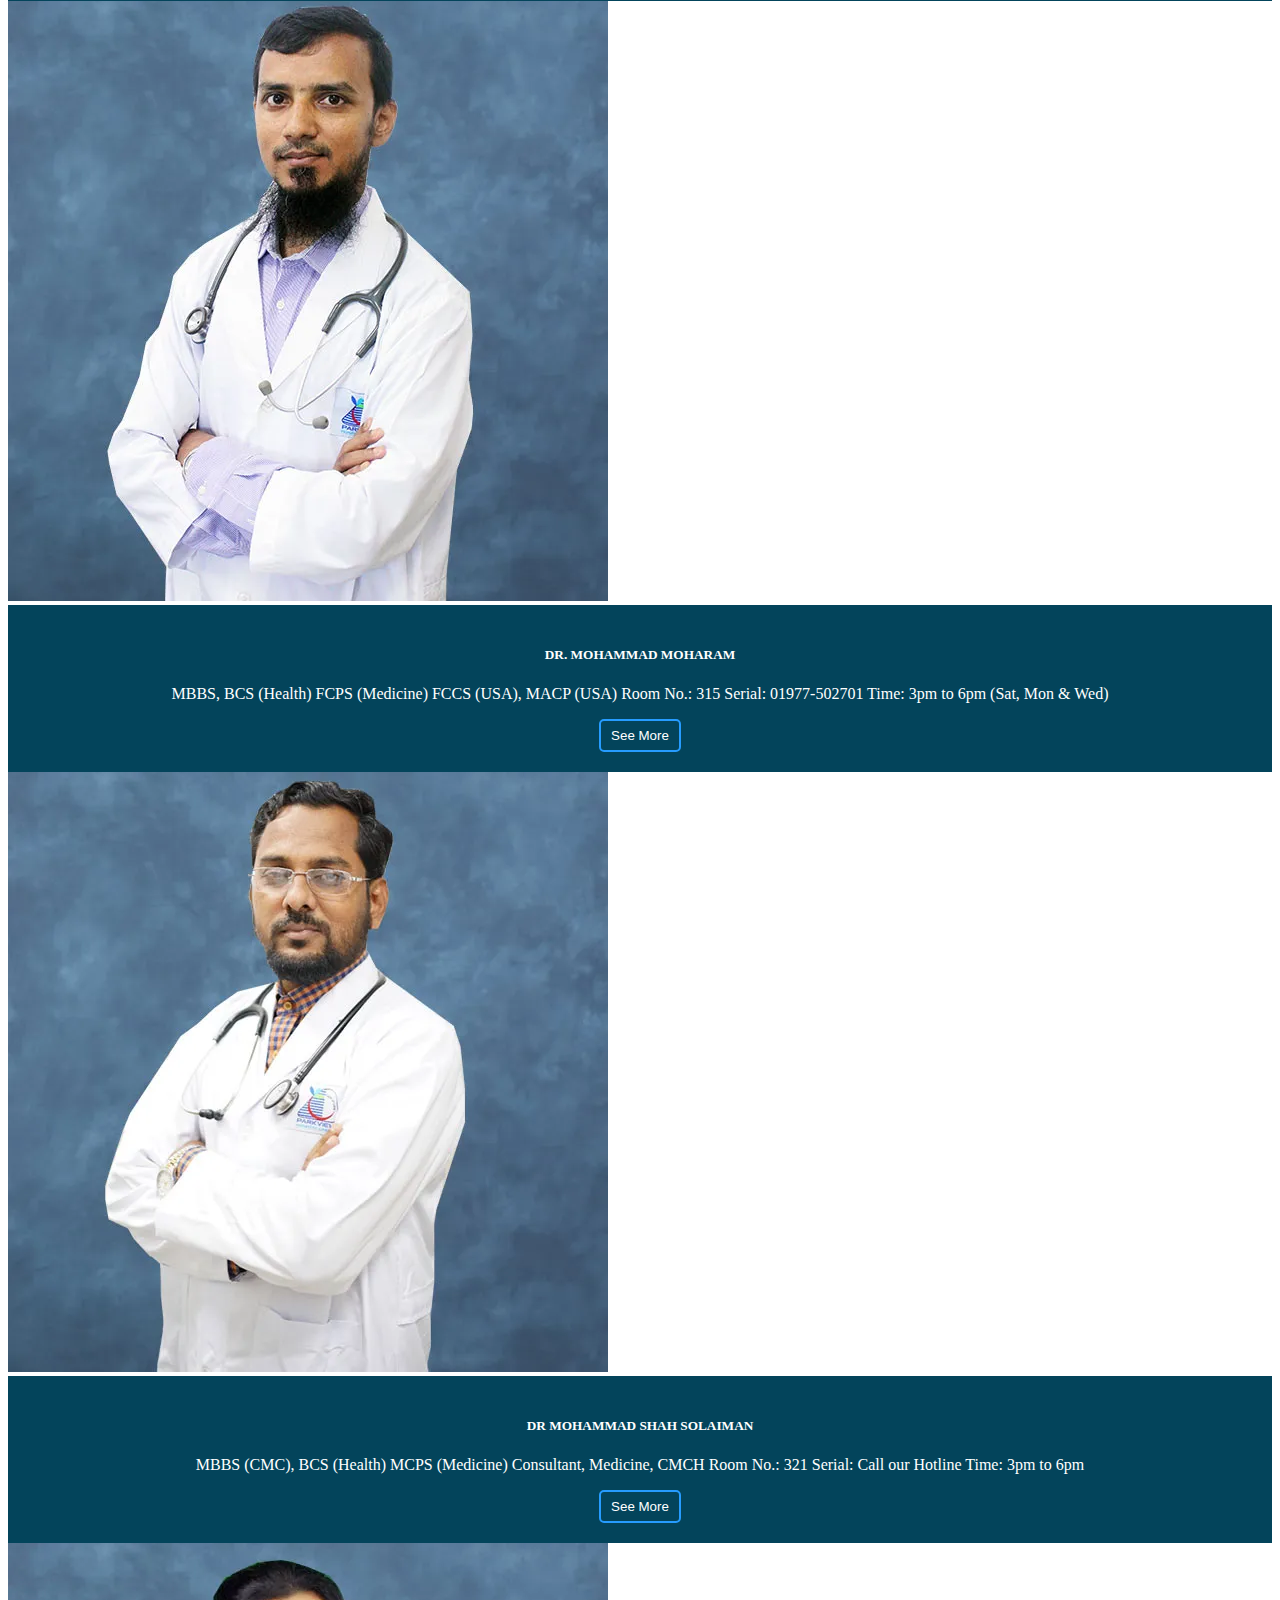
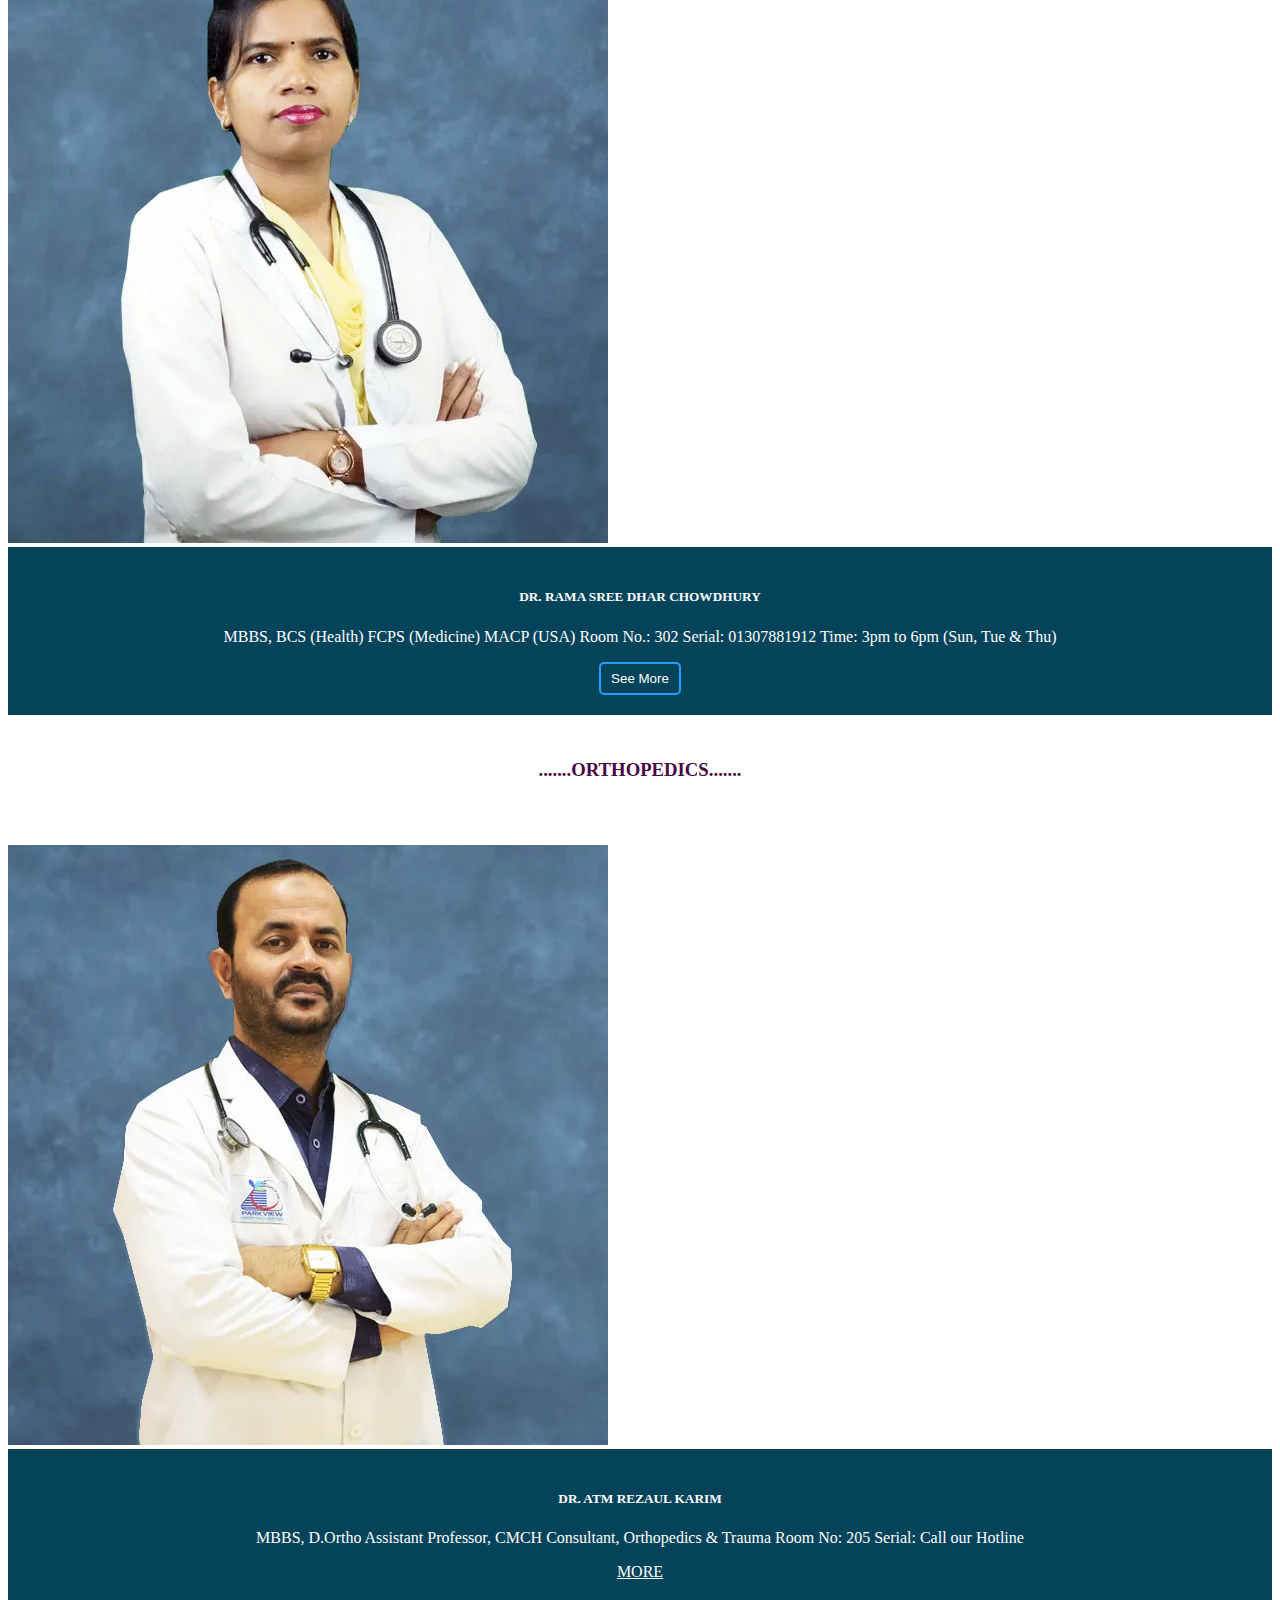
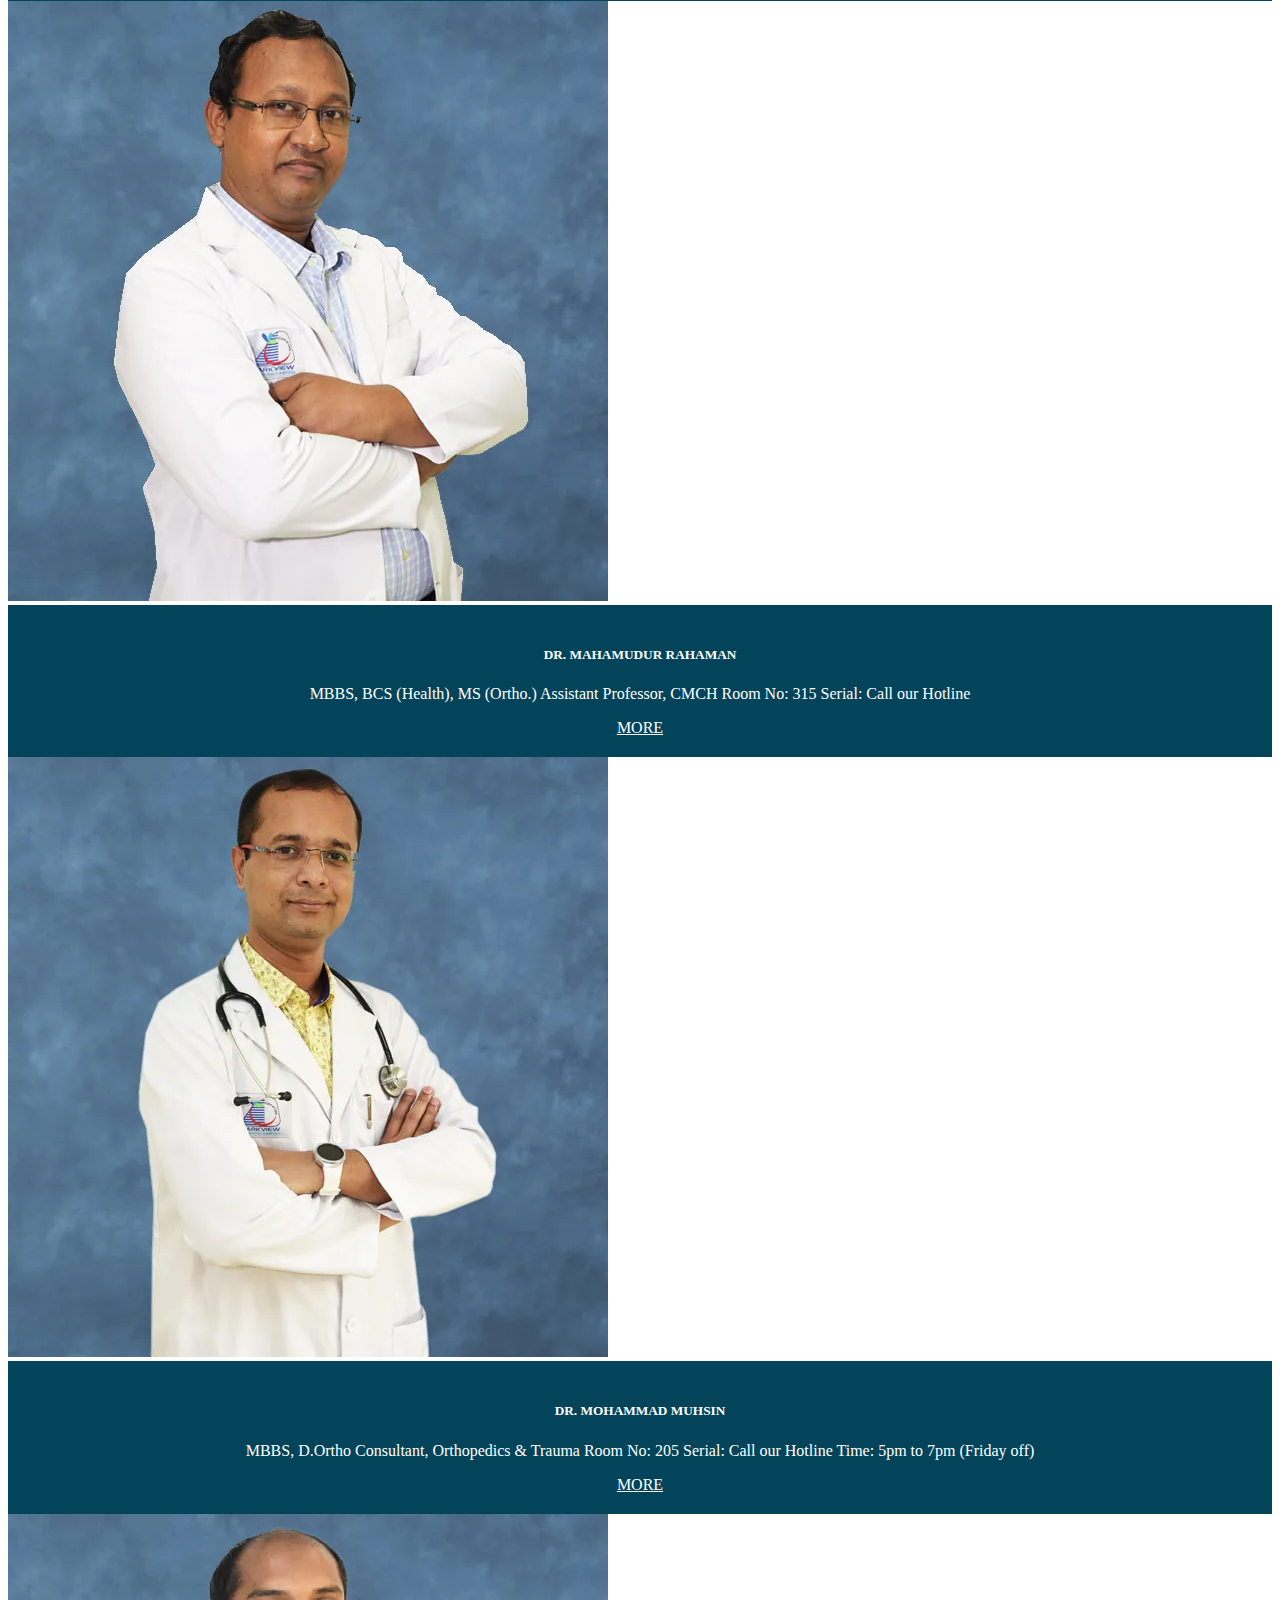
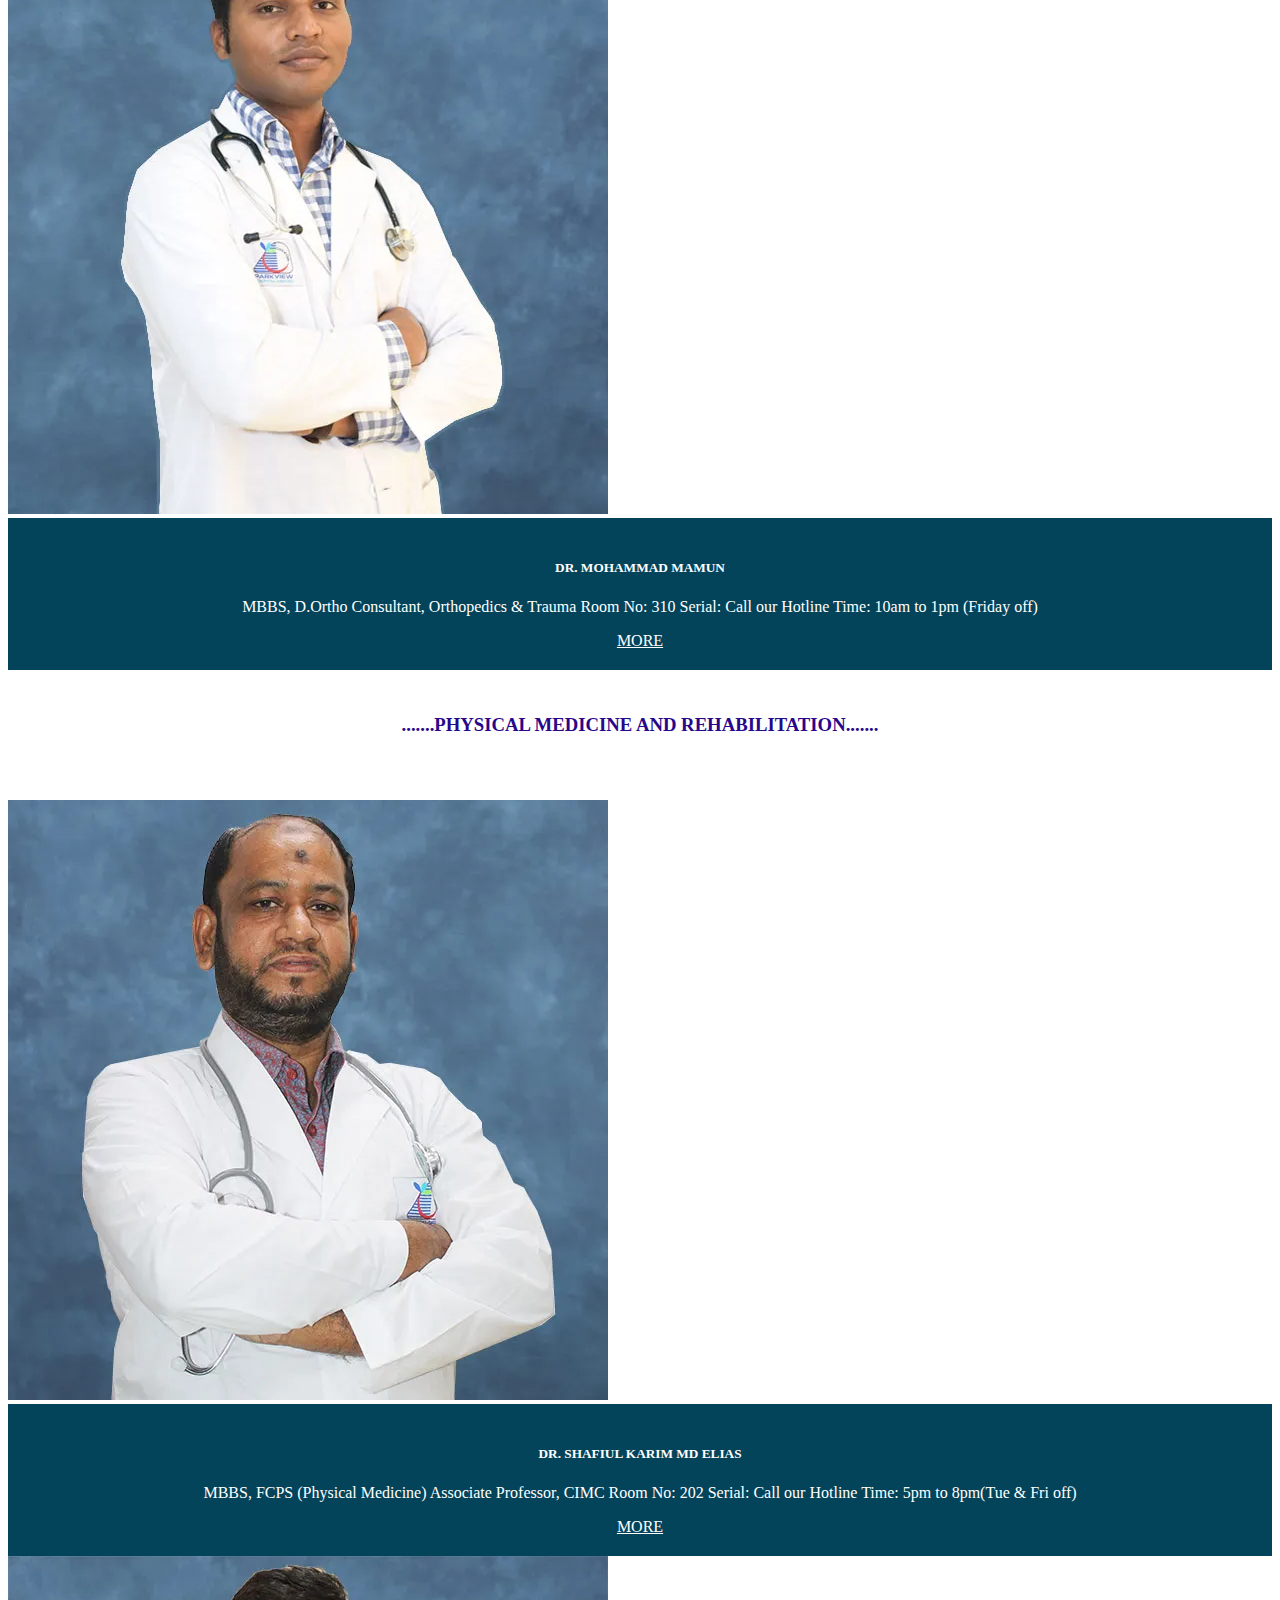
<file: condoct.html>
<!DOCTYPE html>
<html lang="en">
<head>
  <meta charset="UTF-8">
  <meta name="viewport" content="width=device-width, initial-scale=1.0">
  <title>OUR CONSULTANT DOCTORS</title>
  <link href="https://cdn.jsdelivr.net/npm/bootstrap@5.0.2/dist/css/bootstrap.min.css" rel="stylesheet" integrity="sha384-EVSTQN3/azprG1Anm3QDgpJLIm9Nao0Yz1ztcQTwFspd3yD65VohhpuuCOmLASjC" crossorigin="anonymous">
    <script src="https://cdn.jsdelivr.net/npm/bootstrap@5.0.2/dist/js/bootstrap.bundle.min.js" integrity="sha384-MrcW6ZMFYlzcLA8Nl+NtUVF0sA7MsXsP1UyJoMp4YLEuNSfAP+JcXn/tWtIaxVXM" crossorigin="anonymous"></script>
    <link rel="stylesheet" href="./CSS/condoct.css">
    <link rel="stylesheet" href="https://cdnjs.cloudflare.com/ajax/libs/font-awesome/5.15.2/css/all.min.css"/>
  <link rel="stylesheet" href="./CSS/footer.css">

</head>
<body>
  <div class="row">
    <nav class="navbar navbar-expand-lg navbar-light bg-light">
        <div class="container-fluid">
          <a class="navbar-brand" href="#">
            <img src="./Image/logo.jpg" alt=""> <span style="color: #4B8298; font-size: 15px; font-weight: bold;">PARKVIEW HOSPITAL LIMITED</span>
          </a>
          <button class="navbar-toggler" type="button" data-bs-toggle="collapse" data-bs-target="#navbarSupportedContent" aria-controls="navbarSupportedContent" aria-expanded="false" aria-label="Toggle navigation">
            <span class="navbar-toggler-icon"></span>
          </button>
          <div class="collapse navbar-collapse" id="navbarSupportedContent">
            <ul class="navbar-nav me-auto mb-2 mb-lg-0">
              <li class="nav-item">
                <a class="nav-link" aria-current="page" style="color: #0084ff;" href="./index.html">HOME</a>
              </li>
              <li class="nav-item">
                <a class="nav-link" href="#">ABOUT US</a>
              </li>
              <li class="nav-item dropdown">
                <a class="nav-link dropdown-toggle" href="#" id="navbarDropdown" role="button" data-bs-toggle="dropdown" aria-expanded="false">
                    DEPARTMENTS
                </a>
                <ul class="dropdown-menu" aria-labelledby="navbarDropdown">
                  <li><a class="dropdown-item" href="./medi.html">MEDICINE</a></li>
                  <li><a class="dropdown-item" href="./ortho.html">ORTHOPEDICS</a></li>
                  <li><a class="dropdown-item" href="./phymedi.html">PHYSICAL MEDICINE</a></li>
                  <li><a class="dropdown-item" href="./nep.html">NEPHROLOGY</a></li>
                  <li><a class="dropdown-item" href="./erolo.html">UROLOGY</a></li>
                  <li><a class="dropdown-item" href="./cardiology.html">CARDIOLOGY</a></li>
                </ul>
              </li>
              <li class="nav-item dropdown">
                <a class="nav-link dropdown-toggle" href="#" id="navbarDropdown" role="button" data-bs-toggle="dropdown" aria-expanded="false">
                    FOR PATIENT                
                </a>
                <ul class="dropdown-menu" aria-labelledby="navbarDropdown">
                  <li><a class="dropdown-item" href="./condoct.html">OUR CONSULTANT DOCTORS</a></li>
                  <!-- <li><a class="dropdown-item" href="#">APPOINTMENT BOOKING</a></li>
                  <li><a class="dropdown-item" href="#">HEALTH PLANS</a></li>
                  <li><a class="dropdown-item" href="#">ALL MEDICAL SERVICES</a></li> -->
                </ul>
              </li>
              <li class="nav-item dropdown">
                <a class="nav-link dropdown-toggle" href="#" id="navbarDropdown" role="button" data-bs-toggle="dropdown" aria-expanded="false">
                    FOR DOCTORS            
                </a>
                <ul class="dropdown-menu" aria-labelledby="navbarDropdown">
                  <li><a class="dropdown-item" href="./fordoctor.html">TRAINING</a></li>
                </ul>
              </li>
              <li class="nav-item dropdown">
                <a class="nav-link dropdown-toggle" href="#" id="navbarDropdown" role="button" data-bs-toggle="dropdown" aria-expanded="false">
                    BLOG                
                </a>
                <ul class="dropdown-menu" aria-labelledby="navbarDropdown">
                  <li><a class="dropdown-item" href="./blog.html">THE PATIENT’S & VISITOR’S GUIDE</a></li>
                </ul>
                <li class="nav-item">
                    <a class="nav-link" href="#">DIAGNOSTIC REPORT PARKVIEW</a>
                  </li>
              </li>
            </ul>
          </div>
        </div>
      </nav>

      <!-- ............. -->
      <div class="col-12" style="background-color: rgb(220, 225, 225);">
        <img src="./Image/Cover-mage.webp" class="imgs">
    </div>
    <!-- ............... -->
    <div class="headline" style="text-align: center; color:#121a01;"> 
        <h2>OUR CONSULTANT DOCTORS</h2>
         <p>
            Find a doctor and details about them
      </p>
      </div>
      <!--  -->
      <div class="headline">
        <h3>MEDICINE</h3>
      </div>

      <!-- ............... -->
      <div class="container">
        <div class="row"  style="margin-top: 20px;">
          
            <div class="col-sm-4 col-md-3 col-lg-3">
              <div class="card" >
                <img src="./Image/doctorpic/DrASMJahed.webp" class="card-img-top" alt="...">
               <div class="card-body">
                  <h5 class="card-title">DR. A. S. M. ZAHED</h5>
                  <p class="card-text"> MBBS, FCPS (Medicine)
                                        Associate Professor, Medicine
                                        Chattogram Medical College
                                        Room No.: 308
                                        Serial: Call our hotline
                                        Time: 5.30 pm to 8 pm </p>
                       <div class="button">
                         <button>See More</button>
                     </div>
                </div>
              </div>
          </div>
  
             <div class="col-sm-4 col-md-3 col-lg-3">
               <div class="card" >
                 <img src="./Image/doctorpic/DrMainuddin-Medicine.webp" class="card-img-top" alt="...">
                 <div class="card-body">
                 <h5 class="card-title">DR. MOHAMMAD MOINUDDIN CHOWDHURY</h5>
                 <p class="card-text"> MBBS, FCPS (Medicine)
                                        Assistant Professor, CMCH
                                        Room No.: 303
                                        Serial: Call our Hotline
                                        Time: 5pm to 9pm </p>
                        <div class="button">
                             <button>See More</button>
                       </div>
                 </div>
                </div>
             </div>
  
  
            <div class="col-sm-4 col-md-3 col-lg-3">        
              <div class="card" >
                <img src="./Image/doctorpic/DrRezaulKarim-Medicine.webp" class="card-img-top" alt="...">
                <div class="card-body">
                  <h5 class="card-title">DR. MOHAMMAD REZAUL KARIM</h5>
                  <p class="card-text"> MBBS, BCS (Health)
                                        MD (Internal Medicine)
                                        Room No.: 227
                                        Serial: Call our Hotline
                                        Time: 5pm to 6pm (Sat,Mon,Thurs)</p>
                          <div class="button">
                             <button>See More</button>
                       </div>
                </div>
              </div>
            </div>
  
  
            <div class="col-sm-4 col-md-3 col-lg-3">      
              <div class="card" >
                <img src="./Image/doctorpic/DrSaifuddinMahmud-Medicine.webp" class="card-img-top" alt="...">
                <div class="card-body">
                  <h5 class="card-title">DR. SAIFUDDIN MAHMUD</h5>
                  <p class="card-text"> MBBS, BCS (Health)
                                        FCPS (Medicine)
                                        Consultant, Medicine
                                        Room No.: 320
                                        Serial: Call our Hotline
                                        Time: 6.30pm to 9pm (Sat to Thu)</p>
                            <div class="button">
                               <button>See More</button>
                         </div>
                </div>
              </div>
            </div>
            <!--  -->
            <div class="col-sm-4 col-md-3 col-lg-3">
          
              <div class="card" >
                <img src="./Image/doctorpic/Dr-Mohammd-Farhad-Medicine.webp" class="card-img-top" alt="...">
                <div class="card-body">
                  <h5 class="card-title">DR MOHAMMAD FARHAD</h5>
                  <p class="card-text"> MBBS (SSMC)
                                        MRCP (London)
                                        Consultant, Medicine
                                        Room No: 207
                                        Serial: 01323-934631
                                        Time: 3pm to 6pm (Fri off)</p>
                            <div class="button">
                                <button>See More</button>
                         </div>
                </div>
              </div>
            </div>
  
            <div class="col-sm-4 col-md-3 col-lg-3">
          
              <div class="card" >
                <img src="./Image/doctorpic/DrIstiakAhmed-Medicine.webp" class="card-img-top" alt="...">
                <div class="card-body">
                  <h5 class="card-title">DR. ISTIAK AHMAD</h5>
                  <p class="card-text"> MBBS, BCS (Health)
                                        MCPS, FCPS (Medicine) MACP (USA)
                                        Room No.: 306
                                        Serial: Call our Hotline
                                        Time: Sat to Thu </p>
                          <div class="button">
                             <button>See More</button>
                       </div>
                </div>
              </div>
            </div>
  
            <div class="col-sm-4 col-md-3 col-lg-3">        
              <div class="card" >
                <img src="./Image/doctorpic/Dr-Sumon-Sarkar.webp" class="card-img-top" alt="...">
                <div class="card-body">
                  <h5 class="card-title">DR. SUMAN SARKAR</h5>
                  <p class="card-text"> MBBS, BCS (Health)
                                        FCPS (Medicine)
                                        Consultant, Medicine, CMC
                                        Room No.: 324
                                        Serial: Call our hotline
                                        Time: 6 pm -9 pm</p>
                          <div class="button">
                            <button>See More</button>
                       </div>
                </div>
              </div>
            </div>
  
            <div class="col-sm-4 col-md-3 col-lg-3">        
              <div class="card" >
                <img src="./Image/doctorpic/Dr-Umme-Tahera-Medicine.webp" class="card-img-top" alt="...">
                <div class="card-body">
                  <h5 class="card-title">DR. UMME TAHERA</h5>
                  <p class="card-text"> MBBS, FCPS (Medicine)
                                        Assistant Professor, Medicine
                                        Chittagong Int. Medical College
                                        Room No.: 318</p>
                         <div class="button">
                            <button>See More</button>
                      </div>
                </div>
              </div>
            </div>
            <!--  -->
  
            <div class="col-sm-4 col-md-3 col-lg-3">
               <div class="card" >
                 <img src="./Image/doctorpic/Dr-Karimun-Nahar-Medicine.webp" class="card-img-top" alt="...">
                  <div class="card-body">
                    <h5 class="card-title">DR KARIMUN NAHAR </h5>
                    <p class="card-text"> MBBS, BCS (Health)
                                          MD (Internal Medicine)
                                          Room No.: 314
                                          Serial: 01977-303905 / Call our Hotline
                                          Time: 4pm to 7pm (Everyday)</p>
                          <div class="button">
                           <button>See More</button>
                      </div>
                 </div>
               </div>
            </div>
  
            <div class="col-sm-4 col-md-3 col-lg-3">
              <div class="card" >
                <img src="./Image/doctorpic/Dr-Minhazul-Haq-Medicine.webp" class="card-img-top" alt="...">
                <div class="card-body">
                  <h5 class="card-title">DR MINHAZUL HAQ</h5>
                  <p class="card-text"> MBBS, BCS (Health)
                                        FCPS (Medicine)
                                        Assistant Professor, Chittagong IHT
                                        Room No.: 332
                                        Serial: Call our hotline
                                        Time: 6 pm -9 pm (Mon & Thu Off)</p>
                          <div class="button">
                           <button>See More</button>
                        </div>
                </div>
              </div>
            </div>
  
            <div class="col-sm-4 col-md-3 col-lg-3">    
              <div class="card" >
                <img src="./Image/doctorpic/Dr-Naznin-Fatema-Eli.webp" class="card-img-top" alt="...">
                <div class="card-body">
                  <h5 class="card-title">DR NAZNIN FATEMA ELI</h5>
                  <p class="card-text"> MBBS, FCPS (Medicine)
                                        Assistant Professor, Medicine
                                        CMOSHMC, Agrabad
                                        Room No.: 302
                                        Serial: 01991-660927
                                        Time: 3 pm - 6 pm </p>
                            <div class="button">
                              <button>See More</button>
                         </div>
                </div>
              </div>
            </div>
  
            <div class="col-sm-4 col-md-3 col-lg-3">       
              <div class="card" >
                <img src="./Image/doctorpic/Dr-Moharam-Ali.webp" class="card-img-top" alt="...">
                <div class="card-body">
                  <h5 class="card-title">DR. MOHAMMAD MOHARAM </h5>
                  <p class="card-text"> MBBS, BCS (Health)
                                        FCPS (Medicine)
                                        FCCS (USA), MACP (USA)
                                        Room No.: 315
                                        Serial: 01977-502701
                                        Time: 3pm to 6pm (Sat, Mon & Wed)</p>
                         <div class="button">
                            <button>See More</button>
                      </div>
                </div>
              </div>
            </div>
  
            <div class="col-sm-4 col-md-3 col-lg-3">
              <div class="card" >
                <img src="./Image/doctorpic/Dr-Solaiman-Medicine.webp" class="card-img-top" alt="...">
                <div class="card-body">
                  <h5 class="card-title">DR MOHAMMAD SHAH SOLAIMAN</h5>
                  <p class="card-text">MBBS (CMC), BCS (Health)
                                       MCPS (Medicine)
                                       
                                       Consultant, Medicine, CMCH
                                       Room No.: 321
                                       Serial: Call our Hotline
                                       Time: 3pm to 6pm
                                       </p>
                        <div class="button">
                           <button>See More</button>
                     </div>
                </div>
              </div>
            </div>
  
            <div class="col-sm-4 col-md-3 col-lg-3">
              <div class="card" >
                <img src="./Image/doctorpic/Dr-Rama-Shree-Dhar.webp" class="card-img-top" alt="...">
                <div class="card-body">
                  <h5 class="card-title">DR. RAMA SREE DHAR CHOWDHURY</h5>
                  <p class="card-text"> MBBS, BCS (Health)
                                        FCPS (Medicine)
                                        MACP (USA)
                                        Room No.: 302
                                        Serial: 01307881912
                                        Time: 3pm to 6pm (Sun, Tue & Thu)</p>
                         <div class="button">
                           <button>See More</button>
                      </div>
                </div>
              </div>
            </div>
            <!-- .......... -->
            <div class="headline_2">
              <h3>.......ORTHOPEDICS.......</h3>
            </div>
            <!-- ............. -->
            <div class="container">
              <div class="row" style="margin-top: 20px;">
                <div class="col-sm-4 col-md-3 col-lg-3">
                  <div class="card" >
                    <img src="./Image/doctorpic/DrRezaulKarim-Medicine.webp" class="card-img-top" alt="...">
                   <div class="card-body">
                      <h5 class="card-title">DR. ATM REZAUL KARIM</h5>
                      <p class="card-text"> MBBS, D.Ortho
                                            Assistant Professor, CMCH
                                            Consultant, Orthopedics & Trauma
                                            Room No: 205
                                            Serial: Call our Hotline
                                            </p>
                      <a href="#" class="btn btn-primary">MORE</a>
                    </div>
                  </div>
                </div>
                <!--  -->
            
                <div class="col-sm-4 col-md-3 col-lg-3">
                  <div class="card" >
                    <img src="./Image/doctorpic/DrMahmudurRahman-orthopedics.webp" class="card-img-top" alt="...">
                   <div class="card-body">
                      <h5 class="card-title">DR. MAHAMUDUR RAHAMAN</h5>
                      <p class="card-text"> MBBS, BCS (Health), MS (Ortho.)
                                            Assistant Professor, CMCH
                                            Room No: 315
                                            Serial: Call our Hotline
                                           </p>
                      <a href="#" class="btn btn-primary">MORE</a>
                    </div>
                  </div>
                </div>
                <!--  -->
                <div class="col-sm-4 col-md-3 col-lg-3">
                  <div class="card" >
                    <img src="./Image/doctorpic/DrMohsin-Orthopedics.webp" class="card-img-top" alt="...">
                   <div class="card-body">
                      <h5 class="card-title">DR. MOHAMMAD MUHSIN</h5>
                      <p class="card-text"> MBBS, D.Ortho
                                            Consultant, Orthopedics & Trauma
                                            Room No: 205
                                            Serial: Call our Hotline
                                            Time: 5pm to 7pm (Friday off)</p>
                      <a href="#" class="btn btn-primary">MORE</a>
                    </div>
                  </div>
                </div>
                <!--  -->
                <div class="col-sm-4 col-md-3 col-lg-3">
                  <div class="card" >
                    <img src="./Image/doctorpic/DrMamun-Orthopedics.webp" class="card-img-top" alt="...">
                   <div class="card-body">
                      <h5 class="card-title">DR. MOHAMMAD MAMUN</h5>
                      <p class="card-text">MBBS, D.Ortho
                                           Consultant, Orthopedics & Trauma
                                           Room No: 310
                                           Serial: Call our Hotline
                                           Time: 10am to 1pm (Friday off)</p>
                      <a href="#" class="btn btn-primary">MORE</a>
                    </div>
                  </div>
                </div>
            
              </div>
            </div>
            <!-- ............... -->
            <div class="headline_3">
              <h3>.......PHYSICAL MEDICINE AND REHABILITATION.......</h3>
            </div>
            <!-- ........... -->
            <div class="container">
              <div class="row"  style="margin-top: 20px;">
                
                  <div class="col-sm-4 col-md-3 col-lg-3">
                    <div class="card" >
                      <img src="./Image/phymedidoctoepic/D-rSafiul-Karimmd-Elius-Physical-Medicine.webp" class="card-img-top" alt="...">
                     <div class="card-body">
                        <h5 class="card-title">DR. SHAFIUL KARIM MD ELIAS</h5>
                        <p class="card-text"> MBBS, FCPS (Physical Medicine)
                                              Associate Professor, CIMC
                                              Room No: 202
                                              Serial: Call our Hotline
                                              Time: 5pm to 8pm(Tue & Fri off)</p>
                        <a href="#" class="btn btn-primary">MORE</a>
                      </div>
                    </div>
                </div>
        
                   <div class="col-sm-4 col-md-3 col-lg-3">
                     <div class="card" >
                       <img src="./Image/phymedidoctoepic/DrAhsanulHaque-Physcial-Medicine.webp" class="card-img-top" alt="...">
                       <div class="card-body">
                       <h5 class="card-title">DR AHSANUL HOQUE </h5>
                       <p class="card-text"> MBBS, BCS (Health)
                                             FCPS (Physical Medicine), CCD
                                             Asst. Professor, Physical Medicine
                                             Serial: Call our Hotline
                                             Time: 5pm to 7pm(Friday off)</p>
                        <a href="#" class="btn btn-primary">MORE</a>
                       </div>
                      </div>
                   </div>
        
        
                  <div class="col-sm-4 col-md-3 col-lg-3">        
                    <div class="card" >
                      <img src="./Image/phymedidoctoepic/Dr-Selina-Najir-Physical-Medicine.webp" class="card-img-top" alt="...">
                      <div class="card-body">
                        <h5 class="card-title">DR. SELINA NAZIR</h5>
                        <p class="card-text"> MBBS, BCS (Health)
                                              FCPS (Physical Medicine)
                                              Asst. Professor, Physical Medicine
                                              Time: Sat, Mon, Wed & Thu
                                              Serial: Call Our Hotline</p>
                        <a href="#" class="btn btn-primary">MORE</a>
                      </div>
                    </div>
                  </div>
        
        
                  <div class="col-sm-4 col-md-3 col-lg-3">      
                    <div class="card" >
                      <img src="./Image/phymedidoctoepic/DrMahfuzurRahman-Physcial-Medicine.webp" class="card-img-top" alt="...">
                      <div class="card-body">
                        <h5 class="card-title">DR. MD MAHFUZUR</h5>
                        <p class="card-text"> MBBS, FCPS (Physical Medicine)
                                              CCD (Birdem)
                                              Asst. Professor, Physical Medicine
                                              Room No: 224
                                              Serial: Call out Hotline
                                              Time: 7pm to 9pm (Fri & Sat off)</p>
                        <a href="#" class="btn btn-primary">MORE</a>
                      </div>
                    </div>
                  </div>
                  <!-- ................ -->
                  <div class="headline_4">
                    <h3>.......NEPHROLOGY.......</h3>
                  </div>
                  <!-- ............ -->
                  <div class="container">
                    <div class="row" style="margin-top: 20px;">
                      <div class="col-sm-4 col-md-3 col-lg-3">
                        <div class="card" >
                          <img src="./Image/nepdoctorpic/ProfDrEhteshamulHaq-nephrology.webp" class="card-img-top" alt="...">
                         <div class="card-body">
                            <h5 class="card-title">PROF. DR. A M M EHTESHAMUL HAQUE</h5>
                            <p class="card-text"> MBBS, MD (Nephrology)
                                                  Professor & Dean of Medicine, USTC
                                                  Room No: 230
                                                  Serial: Call our Hotline
                                                  Time: 5pm to 7pm (Sat, Mon & Wed)</p>
                            <a href="#" class="btn btn-primary">MORE</a>
                          </div>
                        </div>
                      </div>
                      <!--  -->
                  
                      <div class="col-sm-4 col-md-3 col-lg-3">
                        <div class="card" >
                          <img src="./Image/nepdoctorpic/DrRafiqulHasan-Nephrology.webp" class="card-img-top" alt="...">
                         <div class="card-body">
                            <h5 class="card-title">DR. RAFIQUL HASAN CHOWDHURY</h5>
                            <p class="card-text"> MBBS, MCPS (Medicine)
                                                 FCPS (Medicine), MD (Nephrology)
                                                 Assistant Professor, Nephrology
                                                 Room No: 206
                                                 Serial: Call our Hotline
                                                 Time: 5pm to 7pm (Friday off)</p>
                            <a href="#" class="btn btn-primary">MORE</a>
                          </div>
                        </div>
                      </div>
                      <!--  -->
                      <div class="col-sm-4 col-md-3 col-lg-3">
                        <div class="card" >
                          <img src="./Image/nepdoctorpic/Dr-Susmita-Biswas-Child-Kidney.webp" class="card-img-top" alt="...">
                         <div class="card-body">
                            <h5 class="card-title">DR. SUSMITA BISWAS CHOWDHURY</h5>
                            <p class="card-text"> MBBS, BCS (Health)
                                                  MD (Paediatric Nephrology)
                                                  Assistant Professor, CMC
                                                  Room No: 224
                                                  Serial: Call our Hotline
                                                  Time: 4pm to 8pm (Sun, Tue & Thu)</p>
                            <a href="#" class="btn btn-primary">MORE</a>
                          </div>
                        </div>
                      </div>
                      <!--  -->
                      <div class="col-sm-4 col-md-3 col-lg-3">
                        <div class="card" >
                          <img src="./Image/nepdoctorpic/merina-arjumand.webp" class="card-img-top" alt="...">
                         <div class="card-body">
                            <h5 class="card-title">DR. MARINA ARJUMAND CHOWDHURY</h5>
                            <p class="card-text">MBBS, BCS (Health)
                                                 MCPS (Medicine), MD (Nephrology)
                                                 Consultant, CMCH
                                                 Room No: 200
                                                 Serial: Call our Hotline
                                                 (Sun, Tue & Thu)</p>
                            <a href="#" class="btn btn-primary">MORE</a>
                          </div>
                        </div>
                      </div>
                  
                    </div>
                  </div>
                  <!-- ............... -->
                  <div class="headline_5">
                    <h3>.......UROLOGY.......</h3>
                  </div>
                  <!-- ........... -->
                  <div class="container">
                    <div class="row"  style="margin-top: 20px;">
                      
                        <div class="col-sm-4 col-md-3 col-lg-3">
                          <div class="card" >
                            <img src="./Image/erology doc pic/DrAbdusSalam-Urology.webp" class="card-img-top" alt="...">
                           <div class="card-body">
                              <h5 class="card-title">DR. ABDUS SALAM CHOWDHURY</h5>
                              <p class="card-text"> MBBS, BCS (Health)
                                                    FCPS (Surgery), MS (Urology)
                                                    Associate Professor, Urology
                                                    Room No: 211
                                                    Serial: 01842344900
                                                    Time: 6pm to 8pm (Mon & Fri off)</p>
                              <a href="#" class="btn btn-primary">MORE</a>
                            </div>
                          </div>
                      </div>
              
                         <div class="col-sm-4 col-md-3 col-lg-3">
                           <div class="card" >
                             <img src="./Image/erology doc pic/Dr-Alamgir-Bhuiyan-Urologist-CTG.webp" class="card-img-top" alt="...">
                             <div class="card-body">
                             <h5 class="card-title">DR. MD ALAMGIR BHUIYAN CHOWDHURY</h5>
                             <p class="card-text"> MBBS, BCS (Health)
                                                   FCPS (Surgery), MS (Urology)
                                                   Assistant Professor, Urology
                                                   Room No: 222
                                                   Serial: Call our Hotline
                                                   Time: 7pm to 9pm </p>
                              <a href="#" class="btn btn-primary">MORE</a>
                             </div>
                            </div>
                         </div>
              
              
                        <div class="col-sm-4 col-md-3 col-lg-3">        
                          <div class="card" >
                            <img src="./Image/erology doc pic/Dr-Tajkera-Urologist.webp" class="card-img-top" alt="...">
                            <div class="card-body">
                              <h5 class="card-title">DR. TAJKERA SULTANA</h5>
                              <p class="card-text">MBBS, BCS (Health)
                                                   FCPS (Surgery), MS (Urology)
                                                   Assistant Professor, ShSMC
                                                   Room No: 211
                                                   Serial: 0 1772-561743, 01706401952
                                                   Time: 3rd Thu & Fri of Month
                                                   7pm to 9pm </p>
                              <a href="#" class="btn btn-primary">MORE</a>
                            </div>
                          </div>
                        </div>
                        <!-- ............ -->
                        <div class="headline_6">
                          <h3>.......CARDIOLOGY.......</h3>
                        </div>
                        <!-- ......... -->
                        <div class="container">
                          <div class="row"  style="margin-top: 20px;">
                            
                              <div class="col-sm-4 col-md-3 col-lg-3">
                                <div class="card" >
                                  <img src="./Image/cardiology doctor pic/Dr-M-M-Alam-Sadi-Cardiologist.webp" class="card-img-top" alt="...">
                                 <div class="card-body">
                                    <h5 class="card-title">DR. M. M. ALAM SADI</h5>
                                    <p class="card-text"> MBBS, MCPS (Medicine)
                                                          MD (Cardiology), NICVD
                                                          Assistant Professor
                                                          Room No.: 309
                                                          Serial: 01820079163
                                                          Consultant Cardiologist
                                                          Time: 3pm 9pm (Friday Closed)</p>
                                    <a href="#" class="btn btn-primary">MORE</a>
                                  </div>
                                </div>
                            </div>
                    
                               <div class="col-sm-4 col-md-3 col-lg-3">
                                 <div class="card" >
                                   <img src="./Image/cardiology doctor pic/DrJahangirSelim-Cardiology.webp" class="card-img-top" alt="...">
                                   <div class="card-body">
                                   <h5 class="card-title">DR. A.Y.M.N JAHANGIR SELIM CHOWDHURY</h5>
                                   <p class="card-text"> MBBS, BCS (Health), MD (Cardiology)
                                                         Assistant Professor, Cardiology
                                                         Chittagong Medical College
                                                         Room No.: 327
                                                         Serial: Call our Hotline
                                                         Time: 7pm to 9pm </p>
                                    <a href="#" class="btn btn-primary">MORE</a>
                                   </div>
                                  </div>
                               </div>
                    
                    
                              <div class="col-sm-4 col-md-3 col-lg-3">        
                                <div class="card" >
                                  <img src="./Image/cardiology doctor pic/DrSalmaNahid-Cardiology.webp" class="card-img-top" alt="...">
                                  <div class="card-body">
                                    <h5 class="card-title">DR. SALMA NAHID</h5>
                                    <p class="card-text">MBBS, BCS (Health), MD (Cardiology)
                                                         Assistant Professor, Cardiology
                                                         Chittagong Medical College
                                                         Room No.: 322
                                                         Serial: 01847-353948
                                                         Time: 7pm to 9pm (Fri & Sat off)
                                                         (Friday Closed)</p>
                                    <a href="#" class="btn btn-primary">MORE</a>
                                  </div>
                                </div>
                              </div>
                    
                    
                              <div class="col-sm-4 col-md-3 col-lg-3">      
                                <div class="card" >
                                  <img src="./Image/cardiology doctor pic/Dr-Saiful-Islam-Tipu-Cardiology-1.webp" class="card-img-top" alt="...">
                                  <div class="card-body">
                                    <h5 class="card-title">DR. SAFIUL ALAM</h5>
                                    <p class="card-text"> MBBS, BCS (Health), MD (Cardiology)
                                                          Assistant Professor, Cardiology
                                                          Chittagong Medical College [Ex.]
                                                          Room No.: 213
                                                          Serial: 01813-305442
                                                          Time: 6pm to 9pm (Fri & Tues Off)</p>
                                    <a href="#" class="btn btn-primary">MORE</a>
                                  </div>
                                </div>
                              </div>
                    
                              <div class="col-sm-4 col-md-3 col-lg-3">      
                                <div class="card" >
                                  <img src="./Image/cardiology doctor pic/Dr-Rajib-Ghosh-Cardiologist.webp" class="card-img-top" alt="...">
                                  <div class="card-body">
                                    <h5 class="card-title">DR RAJIB GHOSH</h5>
                                    <p class="card-text"> MBBS, BCS (Health)
                                                          MCPS, FCPS (Medicine)
                                                          MD (Cardiology)
                                                          Assistant Professor, RmMC
                                                          Room No.: 220
                                                          Serial: Call our Hotline
                                                          Time: 05 pm to 07 pm </p>
                                    <a href="#" class="btn btn-primary">MORE</a>
                                  </div>
                                </div>
                              </div>
                    
                              <div class="col-sm-4 col-md-3 col-lg-3">      
                                <div class="card" >
                                  <img src="./Image/cardiology doctor pic/Dr-Saiful-Islam-Tipu-Cardiology-1.webp" class="card-img-top" alt="...">
                                  <div class="card-body">
                                    <h5 class="card-title">DR. SAIFUL ISLAM TIPU CHOWDHURY</h5>
                                    <p class="card-text"> MBBS, BCS (Health)
                                                          MD (Cardiology)
                                                          Consultant Cardiologist
                                                          Room No.: 227
                                                          Serial: 01972-198098
                                                          Time: 7pm to 9pm</p>
                                    <a href="#" class="btn btn-primary">MORE</a>
                                  </div>
                                </div>
                              </div>
                                
                              <div class="col-sm-4 col-md-3 col-lg-3">      
                                <div class="card" >
                                  <img src="./Image/cardiology doctor pic/Dr-Iqbal-Mahmud-Cardiologist.webp" class="card-img-top" alt="...">
                                  <div class="card-body">
                                    <h5 class="card-title">DR. IQBAL MAHMUD</h5>
                                    <p class="card-text"> MBBS, BCS (Health), MD (Cardiology)
                                                          Consultant, Cardiology, CMC
                                                          Consultant Cardiologist
                                                          Room No.: 302
                                                          Serial: 01922-992889
                                                         Time: 6pm to 9pm (Sat-Wed)</p>
                                    <a href="#" class="btn btn-primary">MORE</a>
                                  </div>
                                </div>
                              </div>
                    
                              <div class="col-sm-4 col-md-3 col-lg-3">      
                                <div class="card" >
                                  <img src="./Image/cardiology doctor pic/Dr-Showkat-Hosen.webp" class="card-img-top" alt="...">
                                  <div class="card-body">
                                    <h5 class="card-title">DR. MD. SAWKAT HOSSAN</h5>
                                    <p class="card-text"> MMBBS, BCS (Health)
                                                          MD (Cardiology)
                                                          Cardiologist, CMC
                                                          Room No.: 319
                                                          Serial: 01312-016191
                                                         Time: 5pm to 8pm (Sat, Sun & Monday)</p>
                                    <a href="#" class="btn btn-primary">MORE</a>
                                  </div>
                                </div>
                              </div>
                              <!-- ............. -->
                              <div class="img" style="padding: 30px; display: block;">
                                <img src="./Image/reception-number-parkview.jpg" class="hotline">
                            </div>
                            <!-- ....... -->
                            <footer>
                              <div class="content">
                                  <div class="left box">
                                  <div class="upper">
                                      <div class="topic">About us</div>
                                      <p>Parkview Hospital's mission is to providing excellent care for patient lays out the vision for the hospital that includes medical services structured around the needs of patients.</p>
                                  </div>
                                  <div class="lower">
                                      <div class="topic">Contact us</div>
                                      <div class="phone">
                                      <a href="#"><i class="fas fa-phone-volume"></i>+007 9089 6767</a>
                                      </div>
                                      <div class="email">
                                      <a href="#"><i class="fas fa-envelope"></i>abc@gmail.com</a>
                                      </div>
                                  </div>
                                  </div>
                                  <div class="middle box">
                                  <div class="topic">Our Services</div>
                                  <div><a href="./medi.html">NEURO MEDICINE</a></div>
                                  <div><a href="./cardiology.html">CARDIOLOGY</a></div>
                                  <div><a href="./phymedi.html">GASTROENTEROLOGY</a></div>
                                  <div><a href="./nep.html">NEPHROLOGY</a></div>
                                  <div><a href="./ortho.html">ORTHOPEDICS</a></div>
                                  <div><a href="./erolo.html">ONCOLOGY</a></div>
                                  </div>
                                  <div class="right box">
                                  <div class="topic">Contact us</div>
                                  <form action="#">
                                      <input type="text" placeholder="Enter email address">
                                      <input type="submit" name="" value="Send">
                                      <div class="media-icons">
                                      <a href="#"><i class="fab fa-facebook-f"></i></a>
                                      <a href="#"><i class="fab fa-instagram"></i></a>
                                      <a href="#"><i class="fab fa-twitter"></i></a>
                                      <a href="#"><i class="fab fa-youtube"></i></a>
                                      <a href="#"><i class="fab fa-linkedin-in"></i></a>
                                      </div>
                                  </form>
                                  </div>
                              </div>
                              <div class="bottom">
                                  <p>Copyright © 2023 <a href="./Image/Faisal.jpg">Foisal</a> All rights reserved</p>
                              </div>
                            </footer>


              




  <!-- ....... -->
  
        </div>
      </div>  
  

    </body>
    </html>
</file>
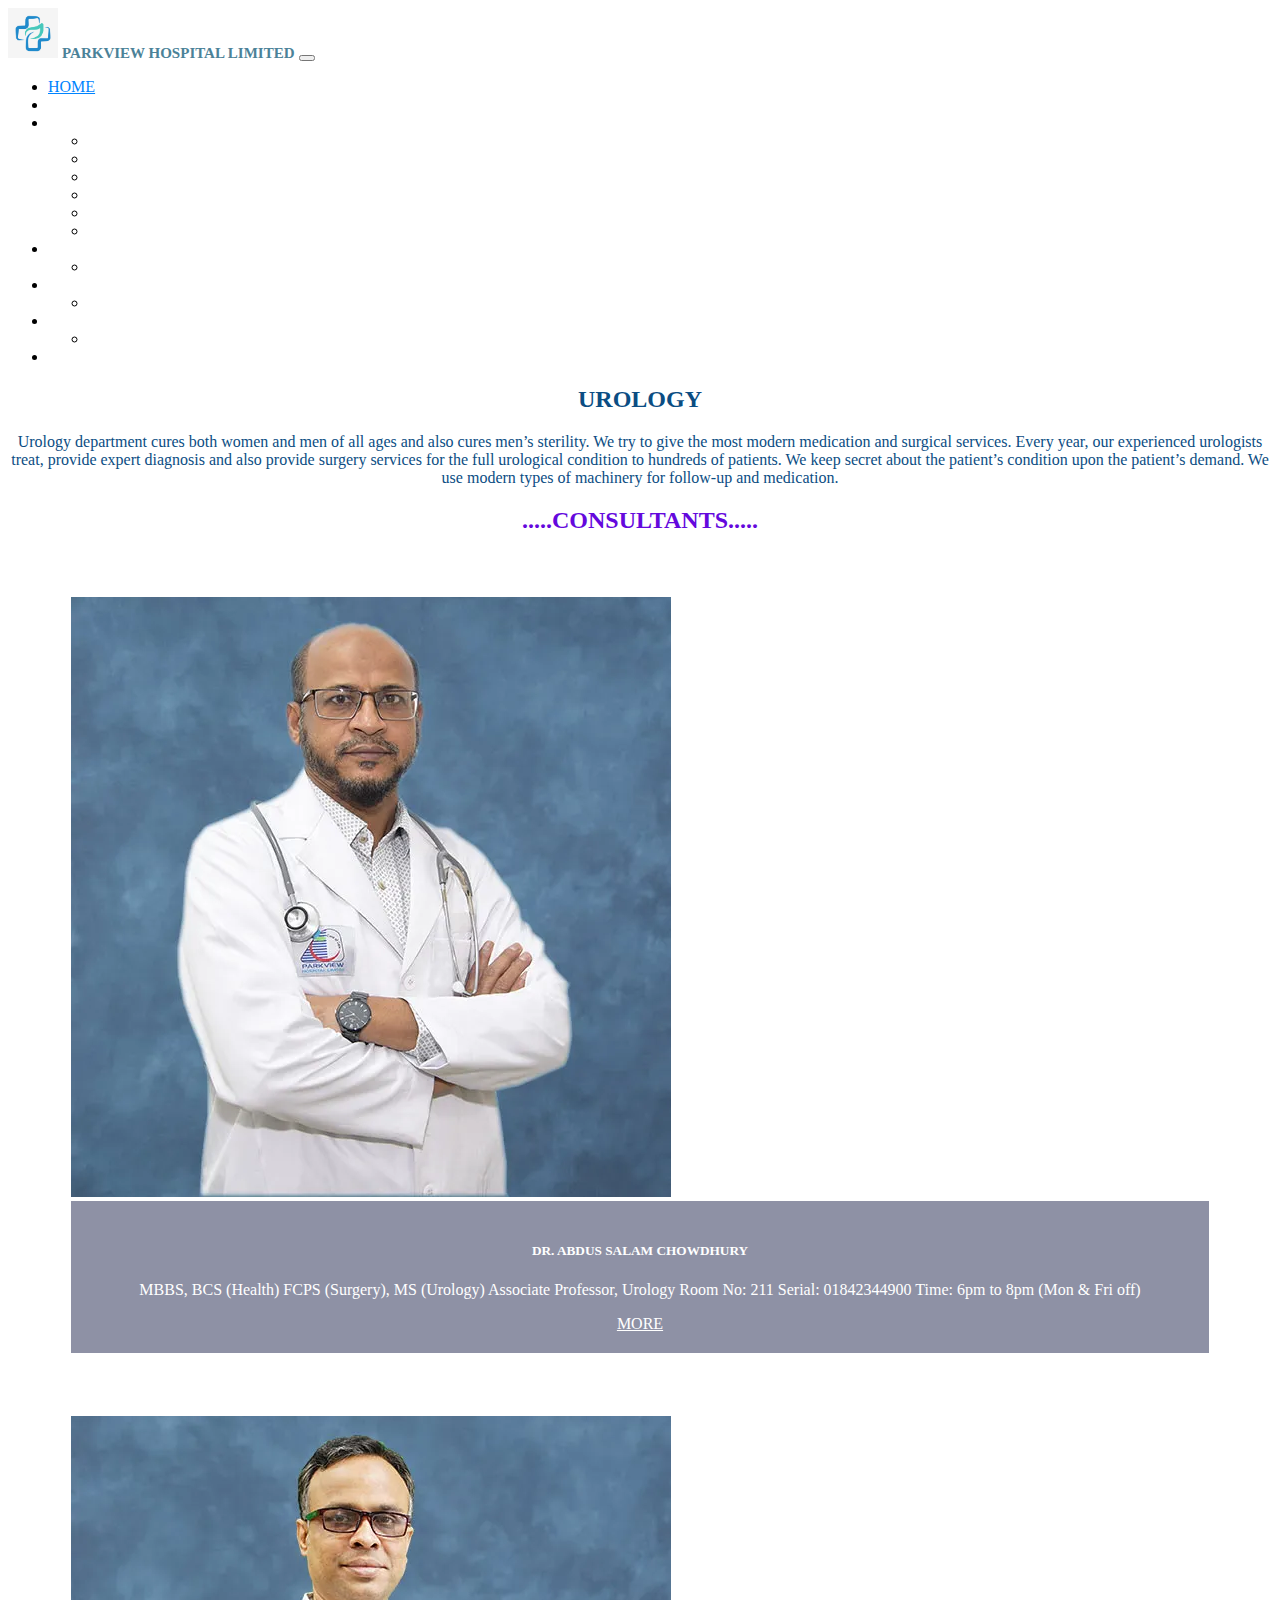
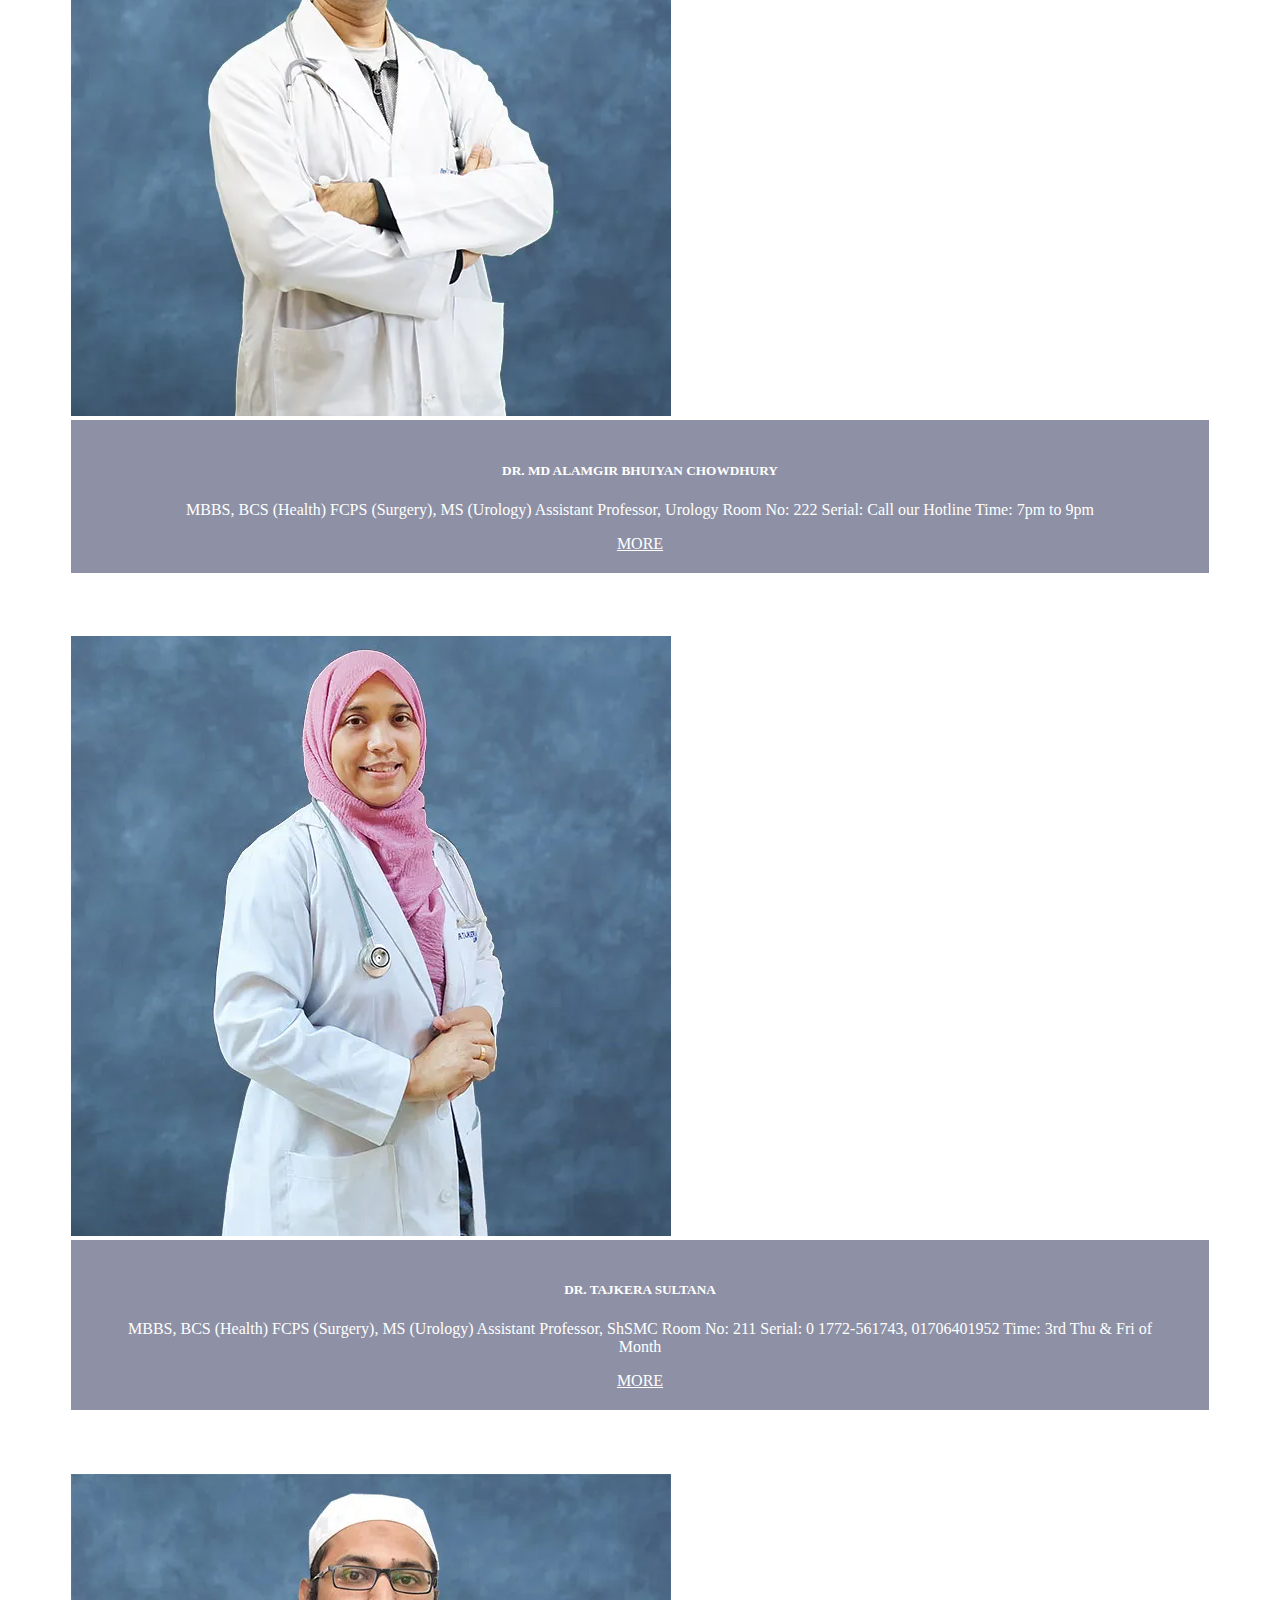
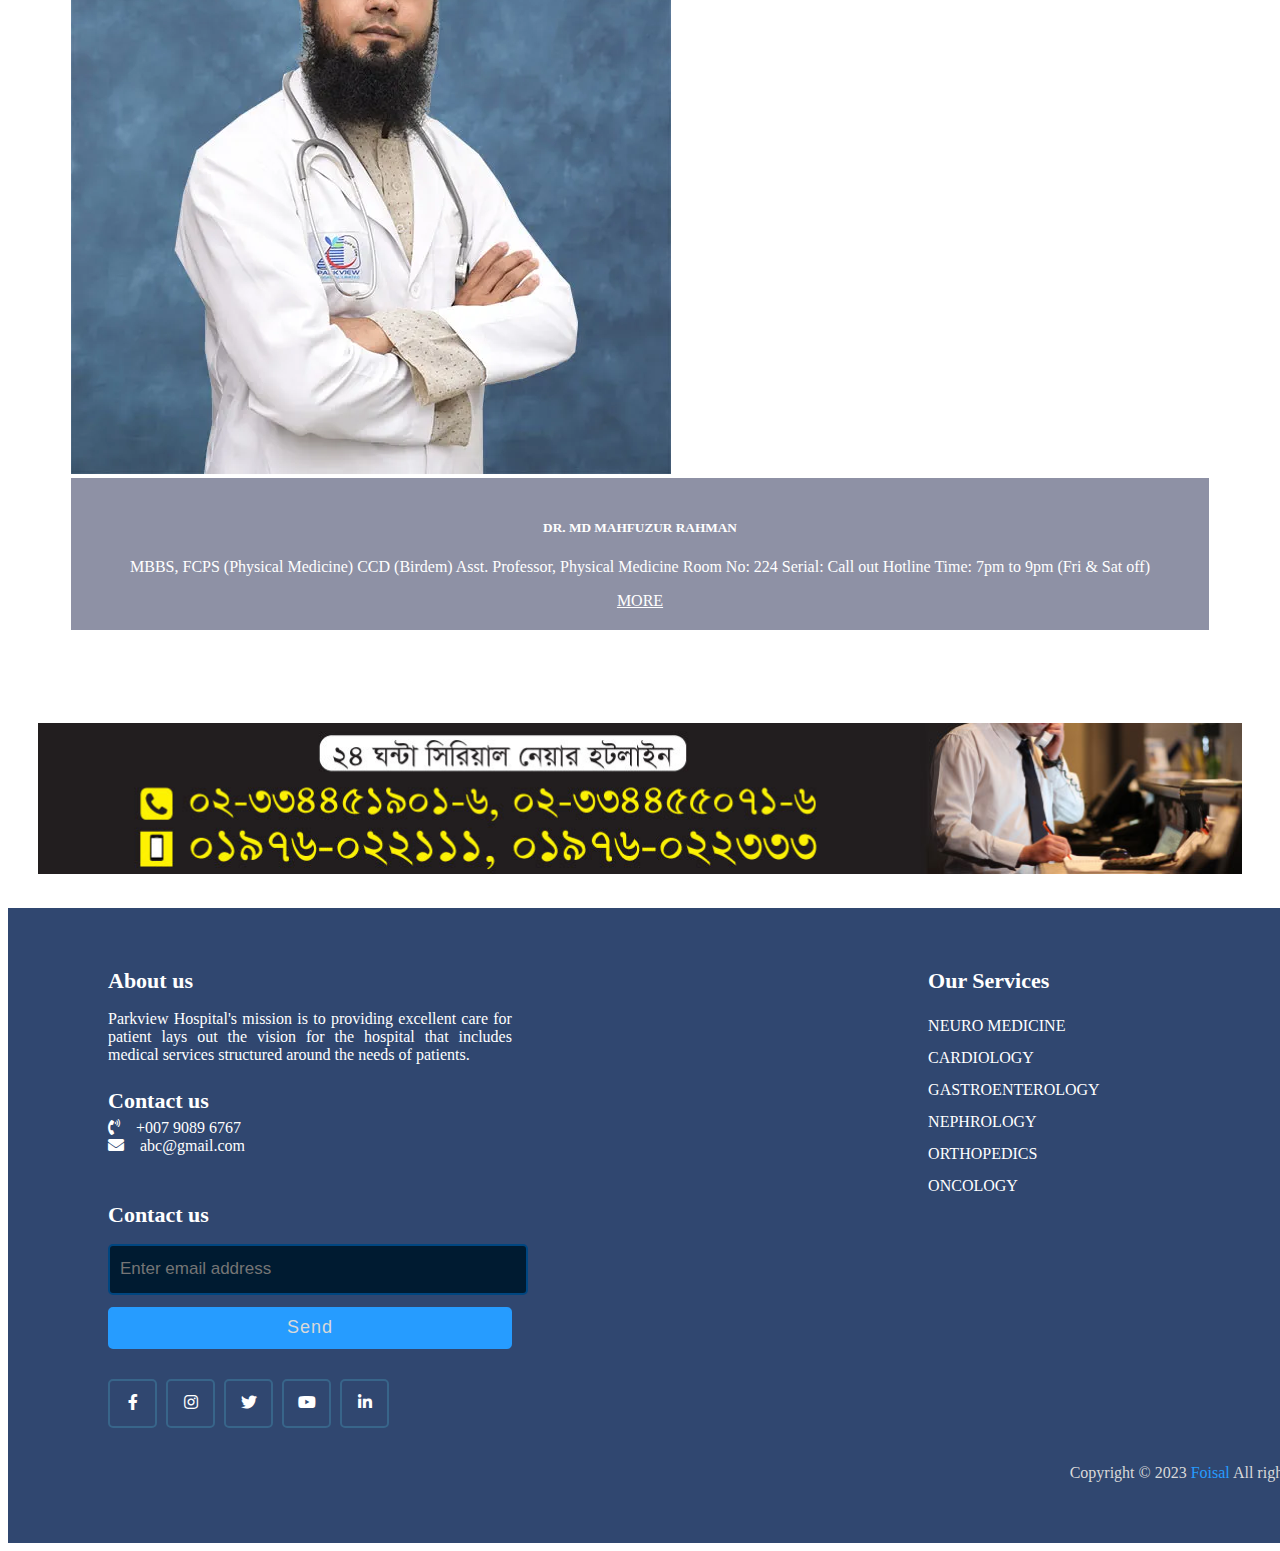
<file: erolo.html>
<!DOCTYPE html>
<html lang="en">
<head>
    <meta charset="UTF-8">
    <meta name="viewport" content="width=device-width, initial-scale=1.0">
    <title>UROLOGY</title>
    <link href="https://cdn.jsdelivr.net/npm/bootstrap@5.0.2/dist/css/bootstrap.min.css" rel="stylesheet" integrity="sha384-EVSTQN3/azprG1Anm3QDgpJLIm9Nao0Yz1ztcQTwFspd3yD65VohhpuuCOmLASjC" crossorigin="anonymous">
    <script src="https://cdn.jsdelivr.net/npm/bootstrap@5.0.2/dist/js/bootstrap.bundle.min.js" integrity="sha384-MrcW6ZMFYlzcLA8Nl+NtUVF0sA7MsXsP1UyJoMp4YLEuNSfAP+JcXn/tWtIaxVXM" crossorigin="anonymous"></script>
    <link rel="stylesheet" href="./CSS/urolo.css">
    <link rel="stylesheet" href="https://cdnjs.cloudflare.com/ajax/libs/font-awesome/5.15.2/css/all.min.css"/>
  <link rel="stylesheet" href="./CSS/footer.css">
</head>
<body>

    <div class="row">
        <nav class="navbar navbar-expand-lg navbar-light bg-light">
         <div class="container-fluid">
              <a class="navbar-brand" href="#">
                <img src="./Image/logo.jpg" alt=""> <span style="color: #4B8298; font-size: 15px; font-weight: bold;">PARKVIEW HOSPITAL LIMITED</span>
               </a>
              <button class="navbar-toggler" type="button" data-bs-toggle="collapse" data-bs-target="#navbarSupportedContent" aria-controls="navbarSupportedContent" aria-expanded="false" aria-label="Toggle navigation">
                 <span class="navbar-toggler-icon"></span>
            </button>
              <div class="collapse navbar-collapse" id="navbarSupportedContent">
                <ul class="navbar-nav me-auto mb-2 mb-lg-0">
                  <li class="nav-item">
                    <a class="nav-link" aria-current="page" style="color: #0084ff;" href="./index.html">HOME</a>
                  </li>
                  <li class="nav-item">
                    <a class="nav-link" href="#">ABOUT US</a>
                  </li>
                  <li class="nav-item dropdown">
                    <a class="nav-link dropdown-toggle" href="#" id="navbarDropdown" role="button" data-bs-toggle="dropdown" aria-expanded="false">
                        DEPARTMENTS
                    </a>
                    <ul class="dropdown-menu" aria-labelledby="navbarDropdown">
                      <li><a class="dropdown-item" href="./medi.html">MEDICINE</a></li>
                      <li><a class="dropdown-item" href="./ortho.html">ORTHOPEDICS</a></li>
                      <li><a class="dropdown-item" href="./phymedi.html">PHYSICAL MEDICINE</a></li>
                      <li><a class="dropdown-item" href="./nep.html">NEPHROLOGY</a></li>
                      <li><a class="dropdown-item" href="./erolo.html">UROLOGY</a></li>
                      <li><a class="dropdown-item" href="./cardiology.html">CARDIOLOGY</a></li>
                    </ul>
                  </li>
                  <li class="nav-item dropdown">
                    <a class="nav-link dropdown-toggle" href="#" id="navbarDropdown" role="button" data-bs-toggle="dropdown" aria-expanded="false">
                        FOR PATIENT                
                    </a>
                    <ul class="dropdown-menu" aria-labelledby="navbarDropdown">
                      <li><a class="dropdown-item" href="./condoct.html">OUR CONSULTANT DOCTORS</a></li>
                      <!-- <li><a class="dropdown-item" href="#">APPOINTMENT BOOKING</a></li>
                      <li><a class="dropdown-item" href="#">HEALTH PLANS</a></li>
                      <li><a class="dropdown-item" href="#">ALL MEDICAL SERVICES</a></li> -->
                    </ul>
                  </li>
                  <li class="nav-item dropdown">
                    <a class="nav-link dropdown-toggle" href="#" id="navbarDropdown" role="button" data-bs-toggle="dropdown" aria-expanded="false">
                        FOR DOCTORS            
                    </a>
                    <ul class="dropdown-menu" aria-labelledby="navbarDropdown">
                      <li><a class="dropdown-item" href="./fordoctor.html">TRAINING</a></li>
                    </ul>
                  </li>
                  <li class="nav-item dropdown">
                    <a class="nav-link dropdown-toggle" href="#" id="navbarDropdown" role="button" data-bs-toggle="dropdown" aria-expanded="false">
                        BLOG                
                    </a>
                    <ul class="dropdown-menu" aria-labelledby="navbarDropdown">
                      <li><a class="dropdown-item" href="./blog.html">THE PATIENT’S & VISITOR’S GUIDE</a></li>
                    </ul>
                    <li class="nav-item">
                        <a class="nav-link" href="#">DIAGNOSTIC REPORT PARKVIEW</a>
                      </li>
                  </li>
                </ul>
              </div>
            </div>
          </nav>
    </div>
    

    <!--  -->
    <div class="headline" style="text-align: center; color:hsl(207, 84%, 28%);"> 
      <h2>UROLOGY</h2>
       <p>
        Urology department cures both women and men of all ages and also cures 
        men’s sterility. We try to give the most modern medication and surgical services.
         Every year, our experienced urologists treat, provide expert diagnosis and also provide surgery services for the full urological condition to hundreds of patients. We keep secret about the patient’s condition upon the patient’s demand. We use modern types of machinery for follow-up and medication.

    </p>
    </div>
    <!--  -->
    <div class="headline" style="color: #6408dd; text-align: center;">
        <h2>.....CONSULTANTS.....</h2>
    </div>

    <!-- card -->
    <div class="container">
      <div class="row"  style="margin-top: 20px;">
        
          <div class="col-sm-4 col-md-3 col-lg-3">
            <div class="card" >
              <img src="./Image/erology doc pic/DrAbdusSalam-Urology.webp" class="card-img-top" alt="...">
             <div class="card-body">
                <h5 class="card-title">DR. ABDUS SALAM CHOWDHURY</h5>
                <p class="card-text"> MBBS, BCS (Health)
                                      FCPS (Surgery), MS (Urology)
                                      Associate Professor, Urology
                                      Room No: 211
                                      Serial: 01842344900
                                      Time: 6pm to 8pm (Mon & Fri off)</p>
                <a href="#" class="btn btn-primary">MORE</a>
              </div>
            </div>
        </div>

           <div class="col-sm-4 col-md-3 col-lg-3">
             <div class="card" >
               <img src="./Image/erology doc pic/Dr-Alamgir-Bhuiyan-Urologist-CTG.webp" class="card-img-top" alt="...">
               <div class="card-body">
               <h5 class="card-title">DR. MD ALAMGIR BHUIYAN CHOWDHURY</h5>
               <p class="card-text"> MBBS, BCS (Health)
                                     FCPS (Surgery), MS (Urology)
                                     Assistant Professor, Urology
                                     Room No: 222
                                     Serial: Call our Hotline
                                     Time: 7pm to 9pm </p>
                <a href="#" class="btn btn-primary">MORE</a>
               </div>
              </div>
           </div>


          <div class="col-sm-4 col-md-3 col-lg-3">        
            <div class="card" >
              <img src="./Image/erology doc pic/Dr-Tajkera-Urologist.webp" class="card-img-top" alt="...">
              <div class="card-body">
                <h5 class="card-title">DR. TAJKERA SULTANA</h5>
                <p class="card-text">MBBS, BCS (Health)
                                     FCPS (Surgery), MS (Urology)
                                     Assistant Professor, ShSMC
                                     Room No: 211
                                     Serial: 0 1772-561743, 01706401952
                                     Time: 3rd Thu & Fri of Month</p>
                <a href="#" class="btn btn-primary">MORE</a>
              </div>
            </div>
          </div>


          <div class="col-sm-4 col-md-3 col-lg-3">      
            <div class="card" >
              <img src="./Image/phymedidoctoepic/DrMahfuzurRahman-Physcial-Medicine.webp" class="card-img-top" alt="...">
              <div class="card-body">
                <h5 class="card-title">DR. MD MAHFUZUR RAHMAN</h5>
                <p class="card-text"> MBBS, FCPS (Physical Medicine)
                                      CCD (Birdem)
                                      Asst. Professor, Physical Medicine
                                      Room No: 224
                                      Serial: Call out Hotline
                                      Time: 7pm to 9pm (Fri & Sat off)</p>
                <a href="#" class="btn btn-primary">MORE</a>
              </div>
            </div>
          </div>
            
          <!-- ..................... -->

          <div class="img" style="padding: 30px; display: block;">
               <img src="./Image/reception-number-parkview.jpg" class="hotline">
          </div>
        </div>
      </div> 
          <!-- Footer -->
 <footer>
  <div class="content">
      <div class="left box">
      <div class="upper">
          <div class="topic">About us</div>
          <p>Parkview Hospital's mission is to providing excellent care for patient lays out the vision for the hospital that includes medical services structured around the needs of patients.</p>
      </div>
      <div class="lower">
          <div class="topic">Contact us</div>
          <div class="phone">
          <a href="#"><i class="fas fa-phone-volume"></i>+007 9089 6767</a>
          </div>
          <div class="email">
          <a href="#"><i class="fas fa-envelope"></i>abc@gmail.com</a>
          </div>
      </div>
      </div>
      <div class="middle box">
      <div class="topic">Our Services</div>
      <div><a href="./medi.html">NEURO MEDICINE</a></div>
      <div><a href="./cardiology.html">CARDIOLOGY</a></div>
      <div><a href="./phymedi.html">GASTROENTEROLOGY</a></div>
      <div><a href="./nep.html">NEPHROLOGY</a></div>
      <div><a href="./ortho.html">ORTHOPEDICS</a></div>
      <div><a href="./erolo.html">ONCOLOGY</a></div>
      </div>
      <div class="right box">
      <div class="topic">Contact us</div>
      <form action="#">
          <input type="text" placeholder="Enter email address">
          <input type="submit" name="" value="Send">
          <div class="media-icons">
          <a href="#"><i class="fab fa-facebook-f"></i></a>
          <a href="#"><i class="fab fa-instagram"></i></a>
          <a href="#"><i class="fab fa-twitter"></i></a>
          <a href="#"><i class="fab fa-youtube"></i></a>
          <a href="#"><i class="fab fa-linkedin-in"></i></a>
          </div>
      </form>
      </div>
  </div>
  <div class="bottom">
      <p>Copyright © 2023 <a href="./Image/Faisal.jpg">Foisal</a> All rights reserved</p>
  </div>
</footer>



</body>
</html>
</file>
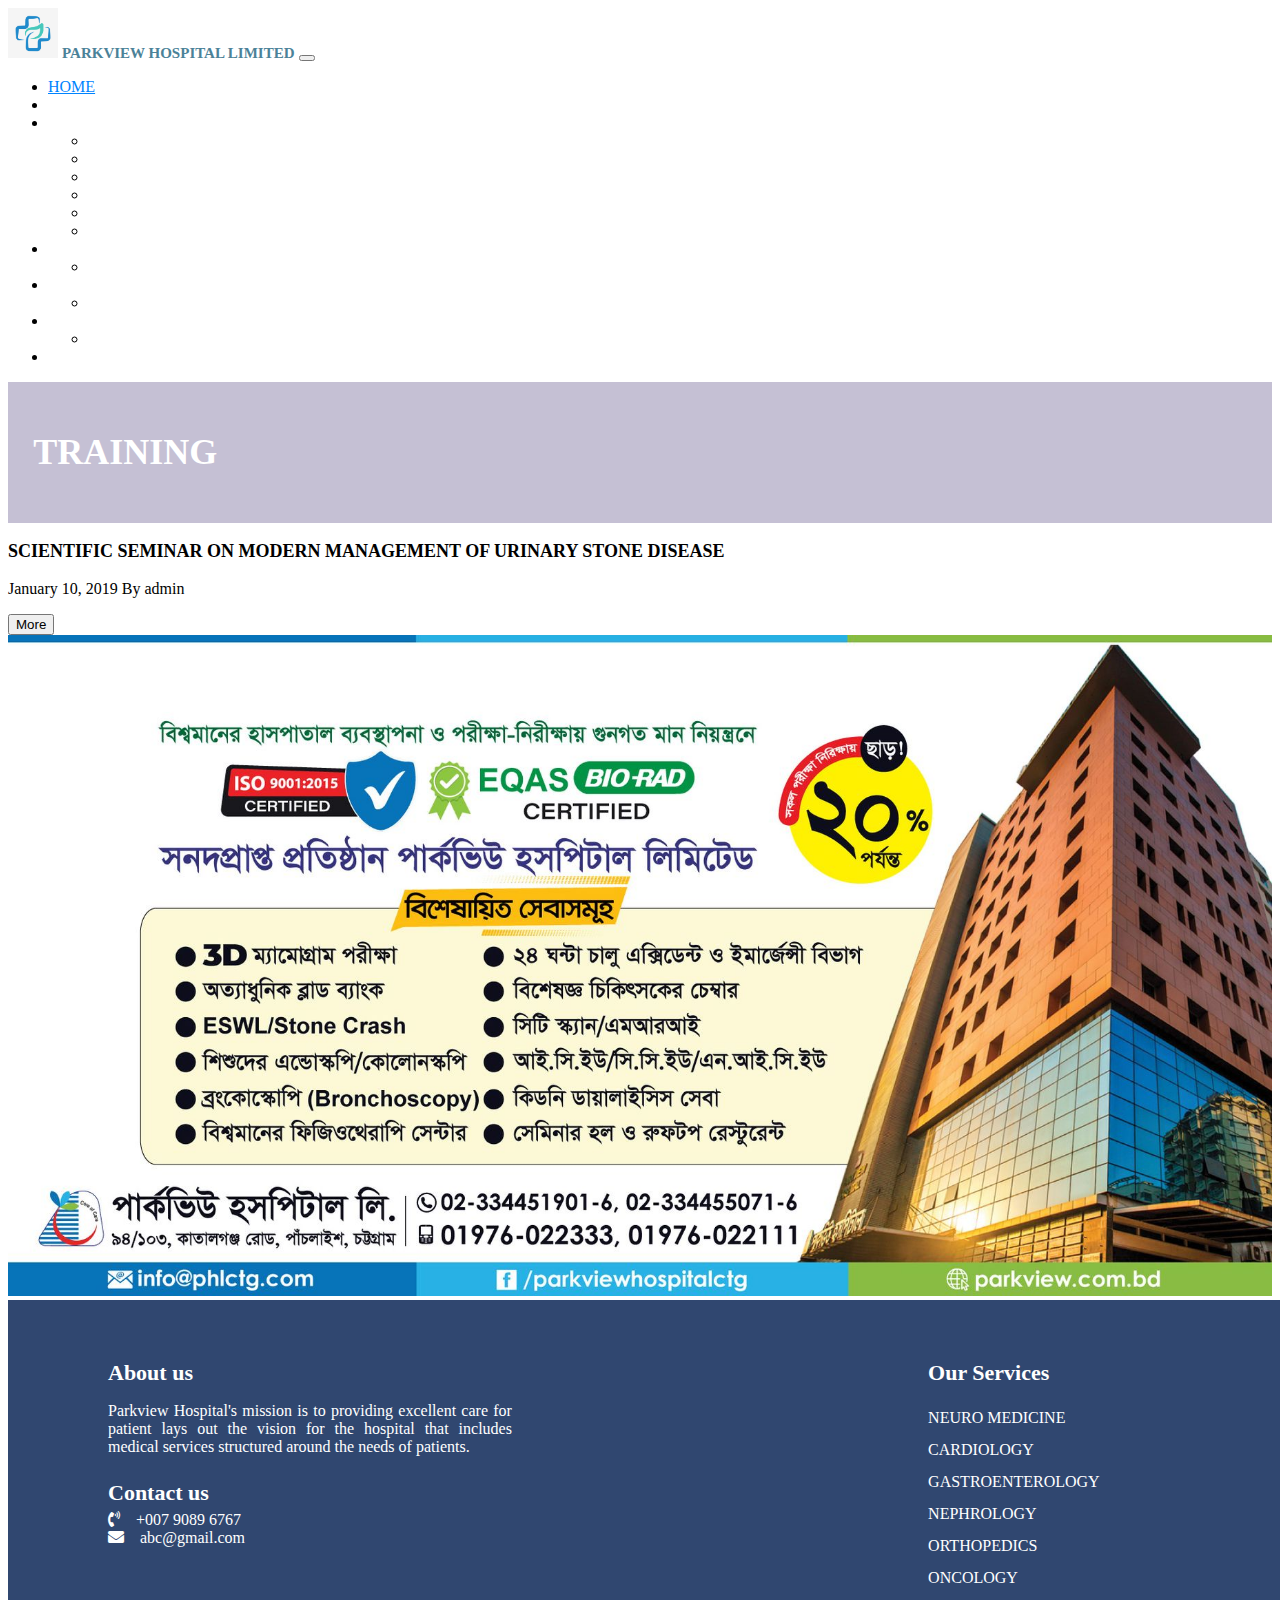
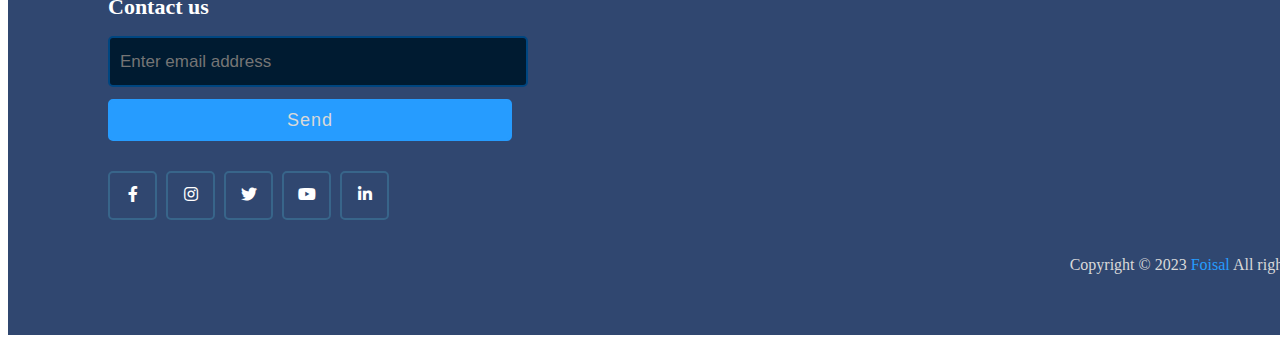
<file: fordoctor.html>
<!DOCTYPE html>
<html lang="en">
<head>
    <meta charset="UTF-8">
    <meta name="viewport" content="width=device-width, initial-scale=1.0">
    <title>Fordoctor</title>
    <link href="https://cdn.jsdelivr.net/npm/bootstrap@5.0.2/dist/css/bootstrap.min.css" rel="stylesheet" integrity="sha384-EVSTQN3/azprG1Anm3QDgpJLIm9Nao0Yz1ztcQTwFspd3yD65VohhpuuCOmLASjC" crossorigin="anonymous">
    <script src="https://cdn.jsdelivr.net/npm/bootstrap@5.0.2/dist/js/bootstrap.bundle.min.js" integrity="sha384-MrcW6ZMFYlzcLA8Nl+NtUVF0sA7MsXsP1UyJoMp4YLEuNSfAP+JcXn/tWtIaxVXM" crossorigin="anonymous"></script>
    <link rel="stylesheet" href="https://cdnjs.cloudflare.com/ajax/libs/font-awesome/5.15.2/css/all.min.css"/>
    <link rel="stylesheet" href="./CSS/fordoctor.css">
    <link rel="stylesheet" href="./CSS/footer.css">
    
</head>
<body>

    <div class="row">
        <nav class="navbar navbar-expand-lg navbar-light bg-light">
            <div class="container-fluid">
              <a class="navbar-brand" href="#">
             <img src="./Image/logo.jpg" alt=""> <span style="color: #4B8298; font-size: 15px; font-weight: bold;">PARKVIEW HOSPITAL LIMITED</span>
              </a>
              <button class="navbar-toggler" type="button" data-bs-toggle="collapse" data-bs-target="#navbarSupportedContent" aria-controls="navbarSupportedContent" aria-expanded="false" aria-label="Toggle navigation">
                <span class="navbar-toggler-icon"></span>
              </button>
              <div class="collapse navbar-collapse" id="navbarSupportedContent">
                <ul class="navbar-nav me-auto mb-2 mb-lg-0">
                  <li class="nav-item">
                    <a class="nav-link" aria-current="page" style="color: #0084ff;" href="./index.html">HOME</a>
                  </li>
                  <li class="nav-item">
                    <a class="nav-link" href="#">ABOUT US</a>
                  </li>
                  <li class="nav-item dropdown">
                    <a class="nav-link dropdown-toggle" href="#" id="navbarDropdown" role="button" data-bs-toggle="dropdown" aria-expanded="false">
                        DEPARTMENTS
                    </a>
                    <ul class="dropdown-menu" aria-labelledby="navbarDropdown">
                      <li><a class="dropdown-item" href="./medi.html">MEDICINE</a></li>
                      <li><a class="dropdown-item" href="./ortho.html">ORTHOPEDICS</a></li>
                      <li><a class="dropdown-item" href="./phymedi.html">PHYSICAL MEDICINE</a></li>
                      <li><a class="dropdown-item" href="./nep.html">NEPHROLOGY</a></li>
                      <li><a class="dropdown-item" href="./erolo.html">UROLOGY</a></li>
                      <li><a class="dropdown-item" href="./cardiology.html">CARDIOLOGY</a></li>
                    </ul>
                  </li>
                  <li class="nav-item dropdown">
                    <a class="nav-link dropdown-toggle" href="#" id="navbarDropdown" role="button" data-bs-toggle="dropdown" aria-expanded="false">
                        FOR PATIENT                
                    </a>
                    <ul class="dropdown-menu" aria-labelledby="navbarDropdown">
                      <li><a class="dropdown-item" href="./condoct.html">OUR CONSULTANT DOCTORS</a></li>
                      <!-- <li><a class="dropdown-item" href="#">APPOINTMENT BOOKING</a></li>
                      <li><a class="dropdown-item" href="#">HEALTH PLANS</a></li>
                      <li><a class="dropdown-item" href="#">ALL MEDICAL SERVICES</a></li> -->
                    </ul>
                  </li>
                  <li class="nav-item dropdown">
                    <a class="nav-link dropdown-toggle" href="#" id="navbarDropdown" role="button" data-bs-toggle="dropdown" aria-expanded="false">
                        FOR DOCTORS            
                    </a>
                    <ul class="dropdown-menu" aria-labelledby="navbarDropdown">
                      <li><a class="dropdown-item" href="./fordoctor.html">TRAINING</a></li>
                    </ul>
                  </li>
                  <li class="nav-item dropdown">
                    <a class="nav-link dropdown-toggle" href="#" id="navbarDropdown" role="button" data-bs-toggle="dropdown" aria-expanded="false">
                        BLOG                
                    </a>
                    <ul class="dropdown-menu" aria-labelledby="navbarDropdown">
                      <li><a class="dropdown-item" href="./blog.html">THE PATIENT’S & VISITOR’S GUIDE</a></li>
                    </ul>
                    <li class="nav-item">
                        <a class="nav-link" href="#">DIAGNOSTIC REPORT PARKVIEW</a>
                      </li>
                  </li>
                </ul>
              </div>
            </div>
          </nav>
    </div>
    <!-- ................ -->
    <div class="container">
    <div class="headline">
      <h1><b>TRAINING</b></h1>
    </div>
    <div class="pragraph">
      <p><b>SCIENTIFIC SEMINAR ON MODERN MANAGEMENT OF URINARY STONE DISEASE</b></p>
    </div>
    <!-- ......... -->
    <div class="row">
      <div class="col-4">
        <p>January 10, 2019 By admin</p>
      </div>
      <div class="col-8">
        <div class="button button">
        <button class="seemore">More</button>
      </div>

      </div>
      <!-- .......... -->
      <div class="col-8">
        <div class="pic">
          <img src="./Image/trainingpic.jpg" style="width: 100%;height: auto;">
        </div>

      </div> 
    </div>
  </div>

  <!-- ................. -->
  <footer>
    <div class="content">
        <div class="left box">
        <div class="upper">
            <div class="topic">About us</div>
            <p>Parkview Hospital's mission is to providing excellent care for patient lays out the vision for the hospital that includes medical services structured around the needs of patients.</p>
        </div>
        <div class="lower">
            <div class="topic">Contact us</div>
            <div class="phone">
            <a href="#"><i class="fas fa-phone-volume"></i>+007 9089 6767</a>
            </div>
            <div class="email">
            <a href="#"><i class="fas fa-envelope"></i>abc@gmail.com</a>
            </div>
        </div>
        </div>
        <div class="middle box">
        <div class="topic">Our Services</div>
        <div><a href="./medi.html">NEURO MEDICINE</a></div>
        <div><a href="./cardiology.html">CARDIOLOGY</a></div>
        <div><a href="./phymedi.html">GASTROENTEROLOGY</a></div>
        <div><a href="./nep.html">NEPHROLOGY</a></div>
        <div><a href="./ortho.html">ORTHOPEDICS</a></div>
        <div><a href="./erolo.html">ONCOLOGY</a></div>
        </div>
        <div class="right box">
        <div class="topic">Contact us</div>
        <form action="#">
            <input type="text" placeholder="Enter email address">
            <input type="submit" name="" value="Send">
            <div class="media-icons">
            <a href="#"><i class="fab fa-facebook-f"></i></a>
            <a href="#"><i class="fab fa-instagram"></i></a>
            <a href="#"><i class="fab fa-twitter"></i></a>
            <a href="#"><i class="fab fa-youtube"></i></a>
            <a href="#"><i class="fab fa-linkedin-in"></i></a>
            </div>
        </form>
        </div>
    </div>
    <div class="bottom">
        <p>Copyright © 2023 <a href="./Image/Faisal.jpg">Foisal</a> All rights reserved</p>
    </div>
  </footer>

</body>
</html>
</file>
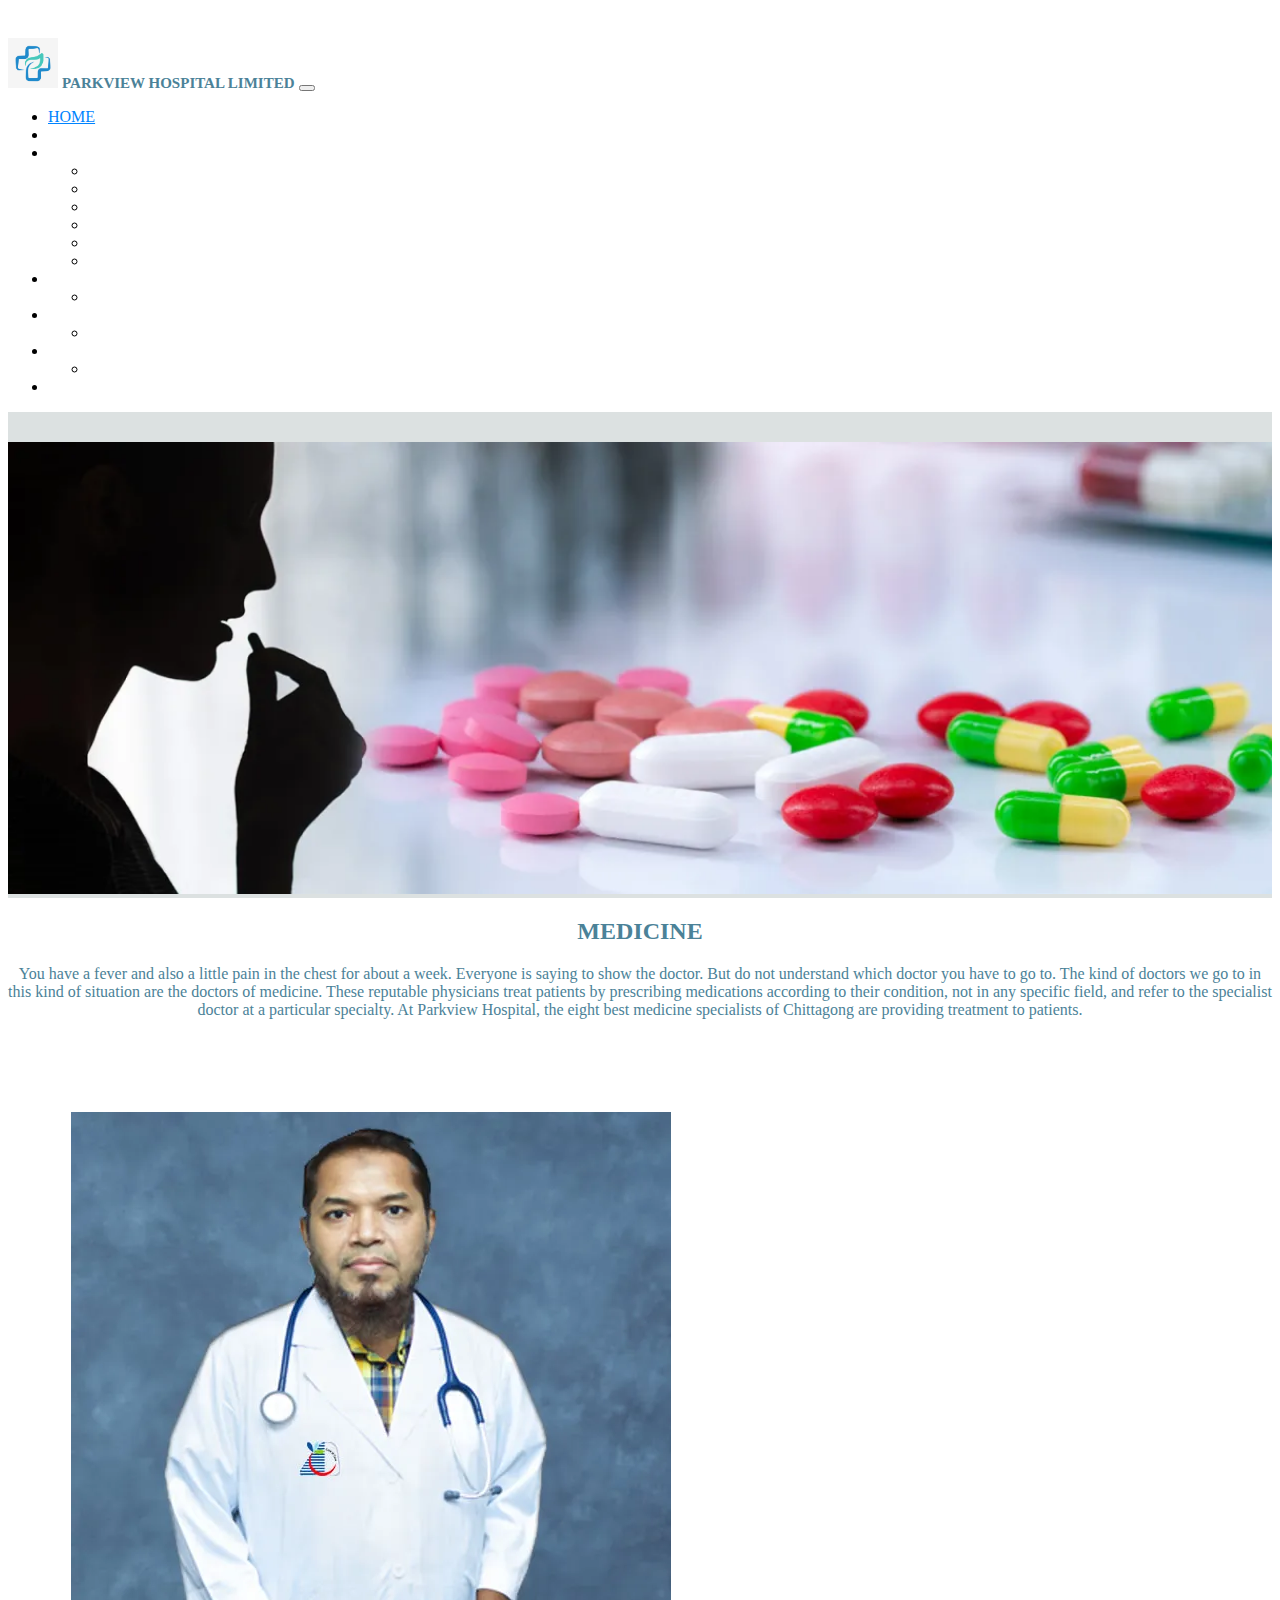
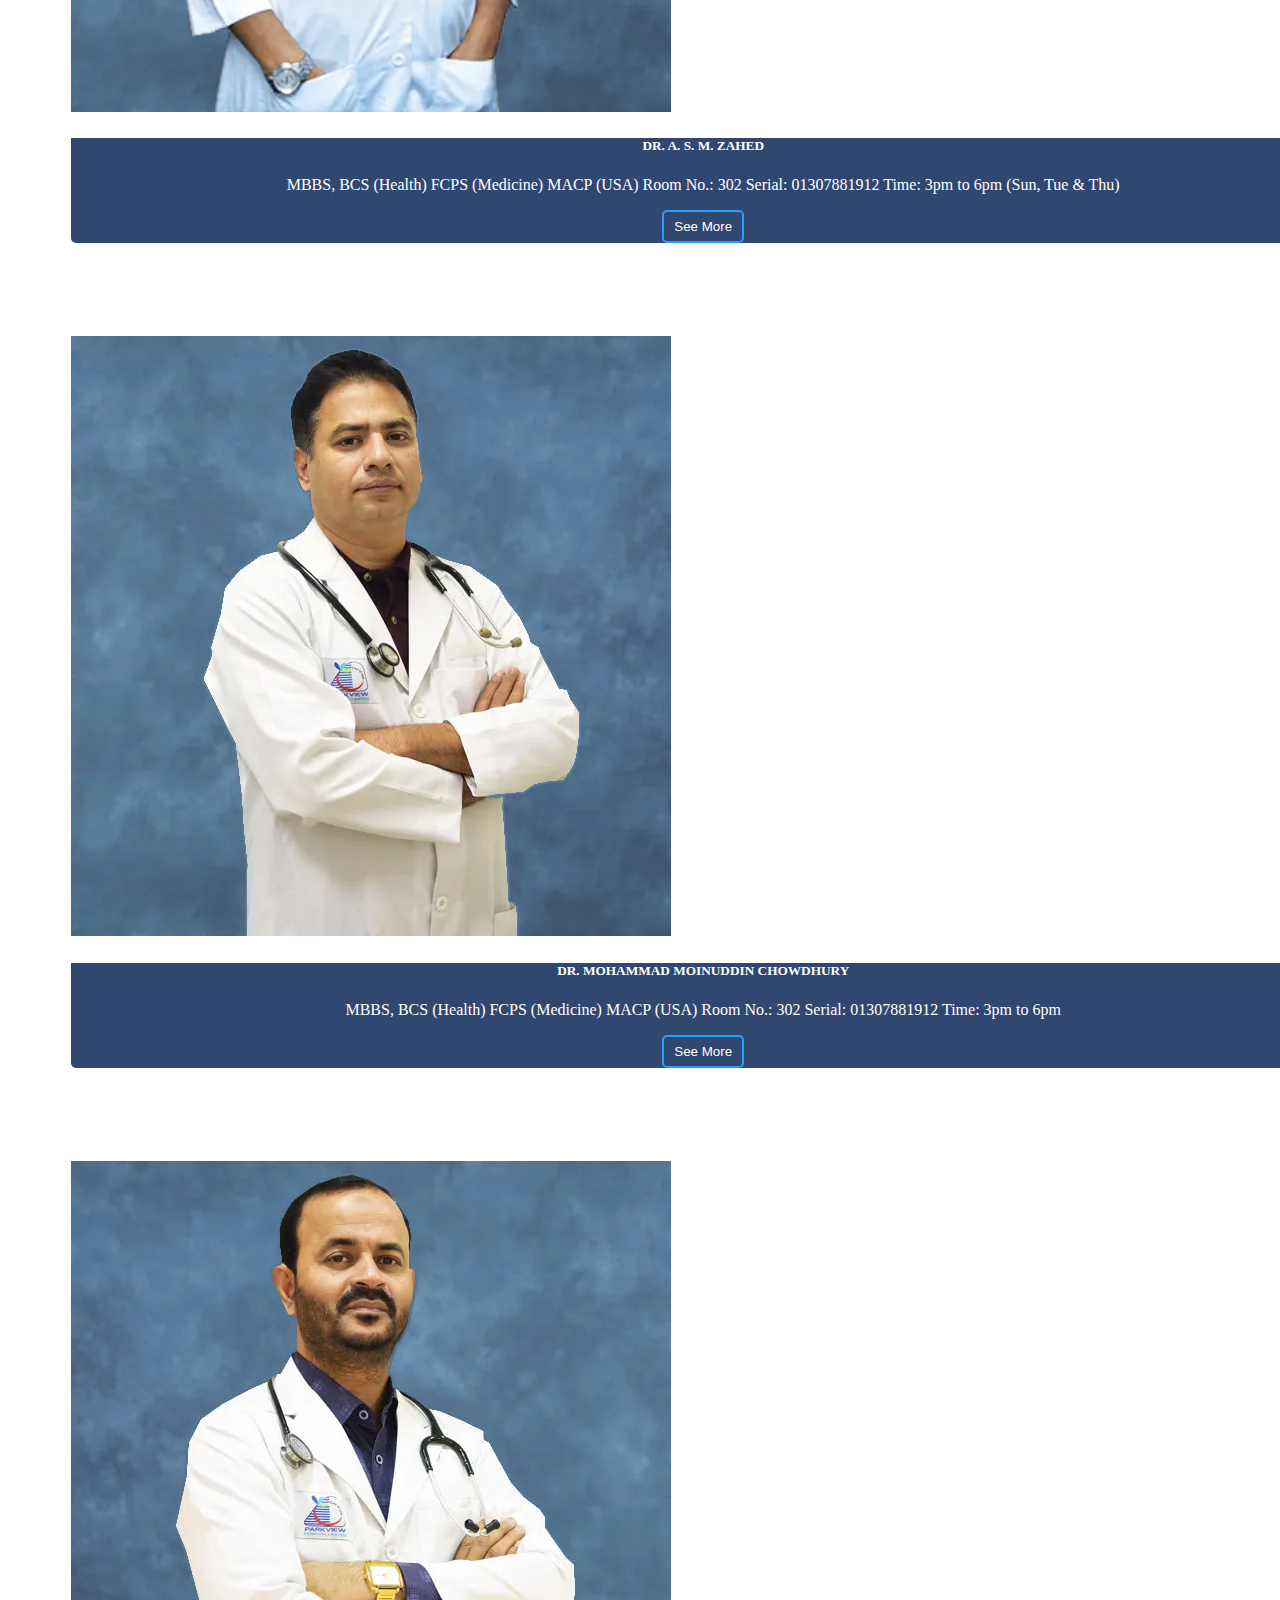
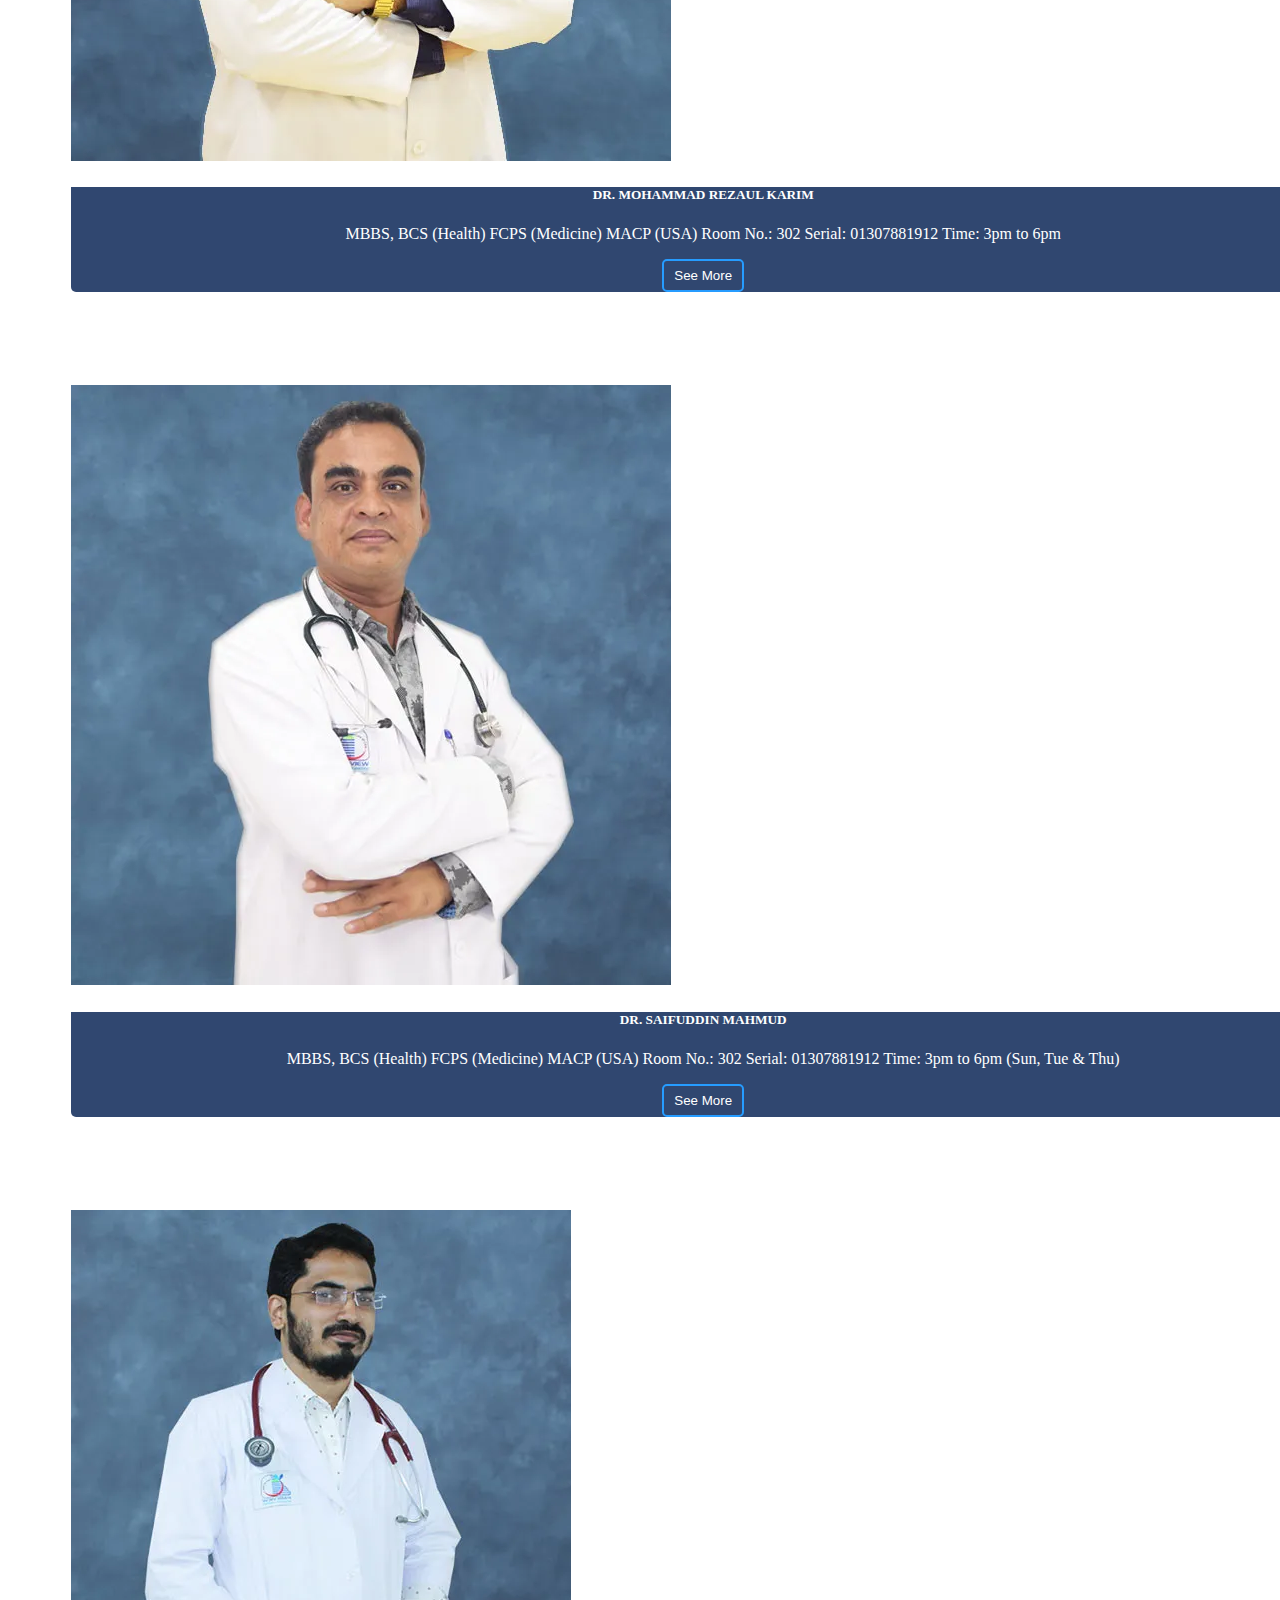
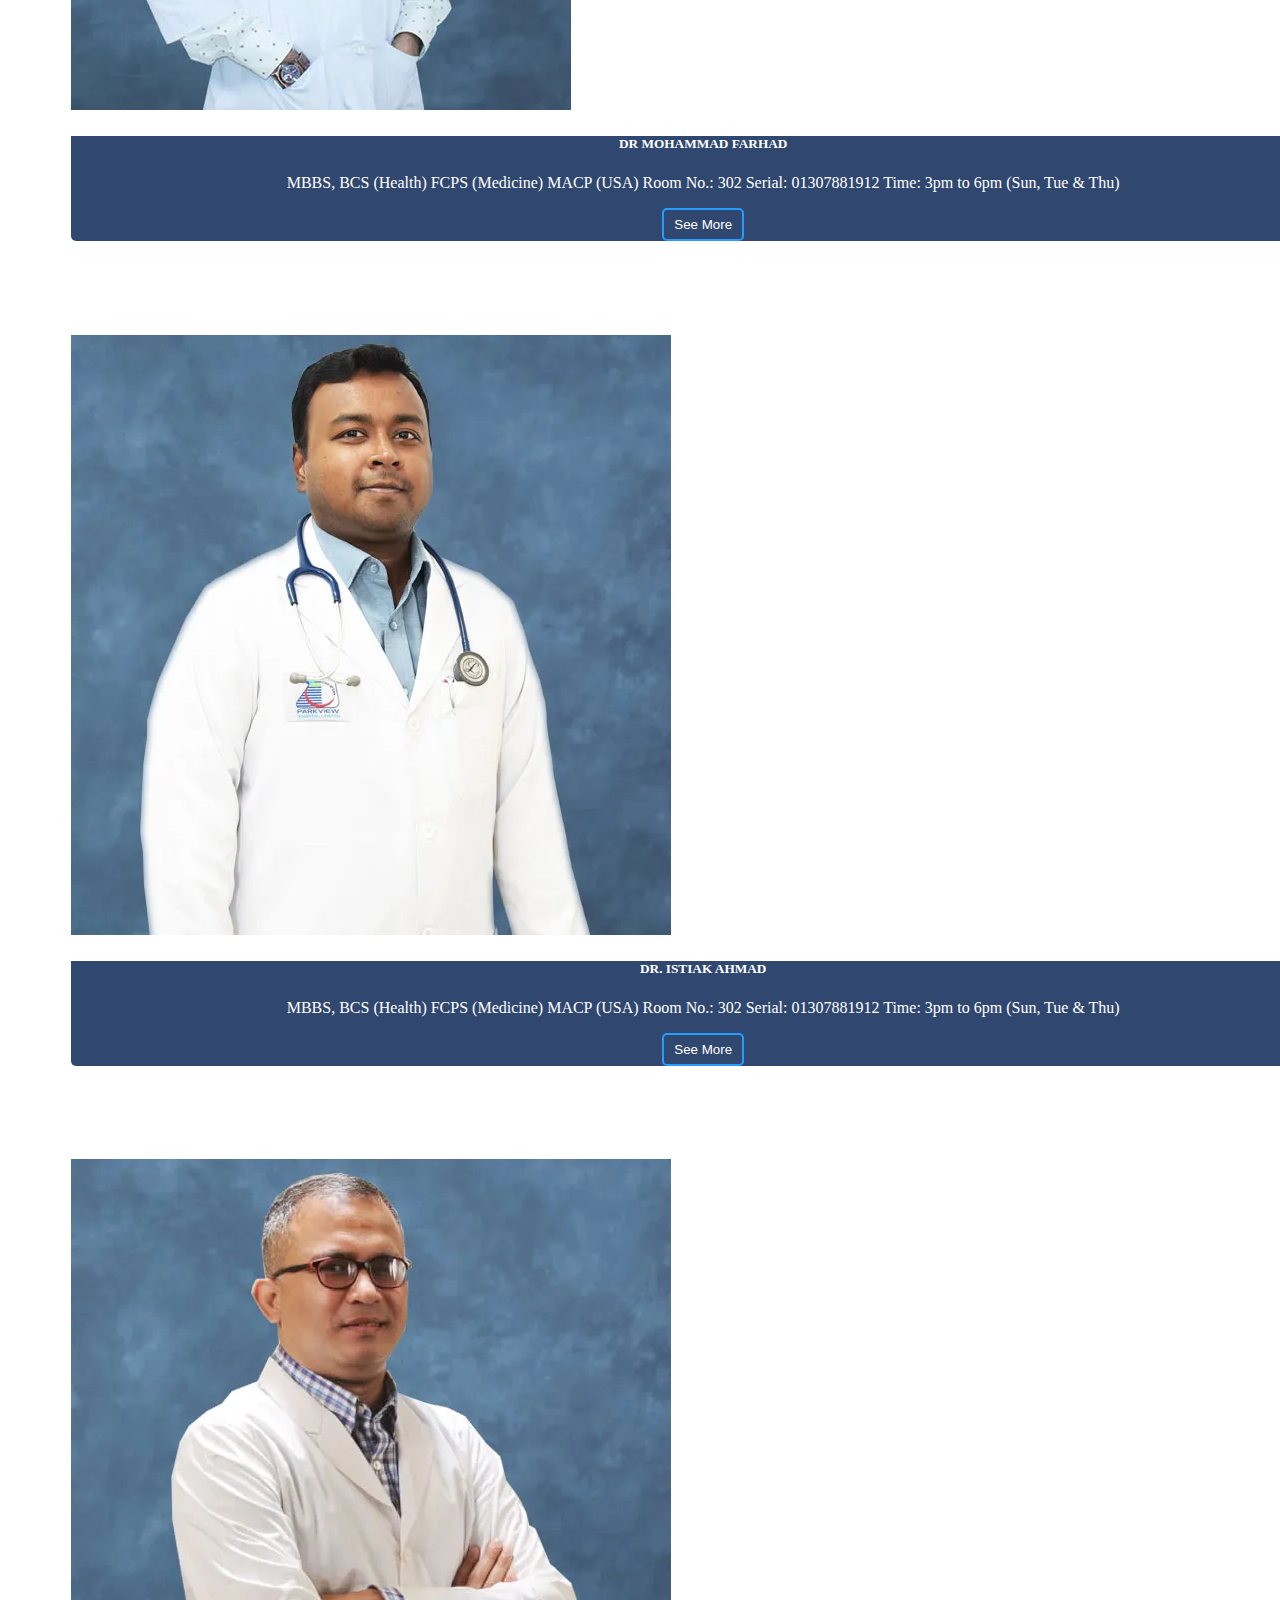
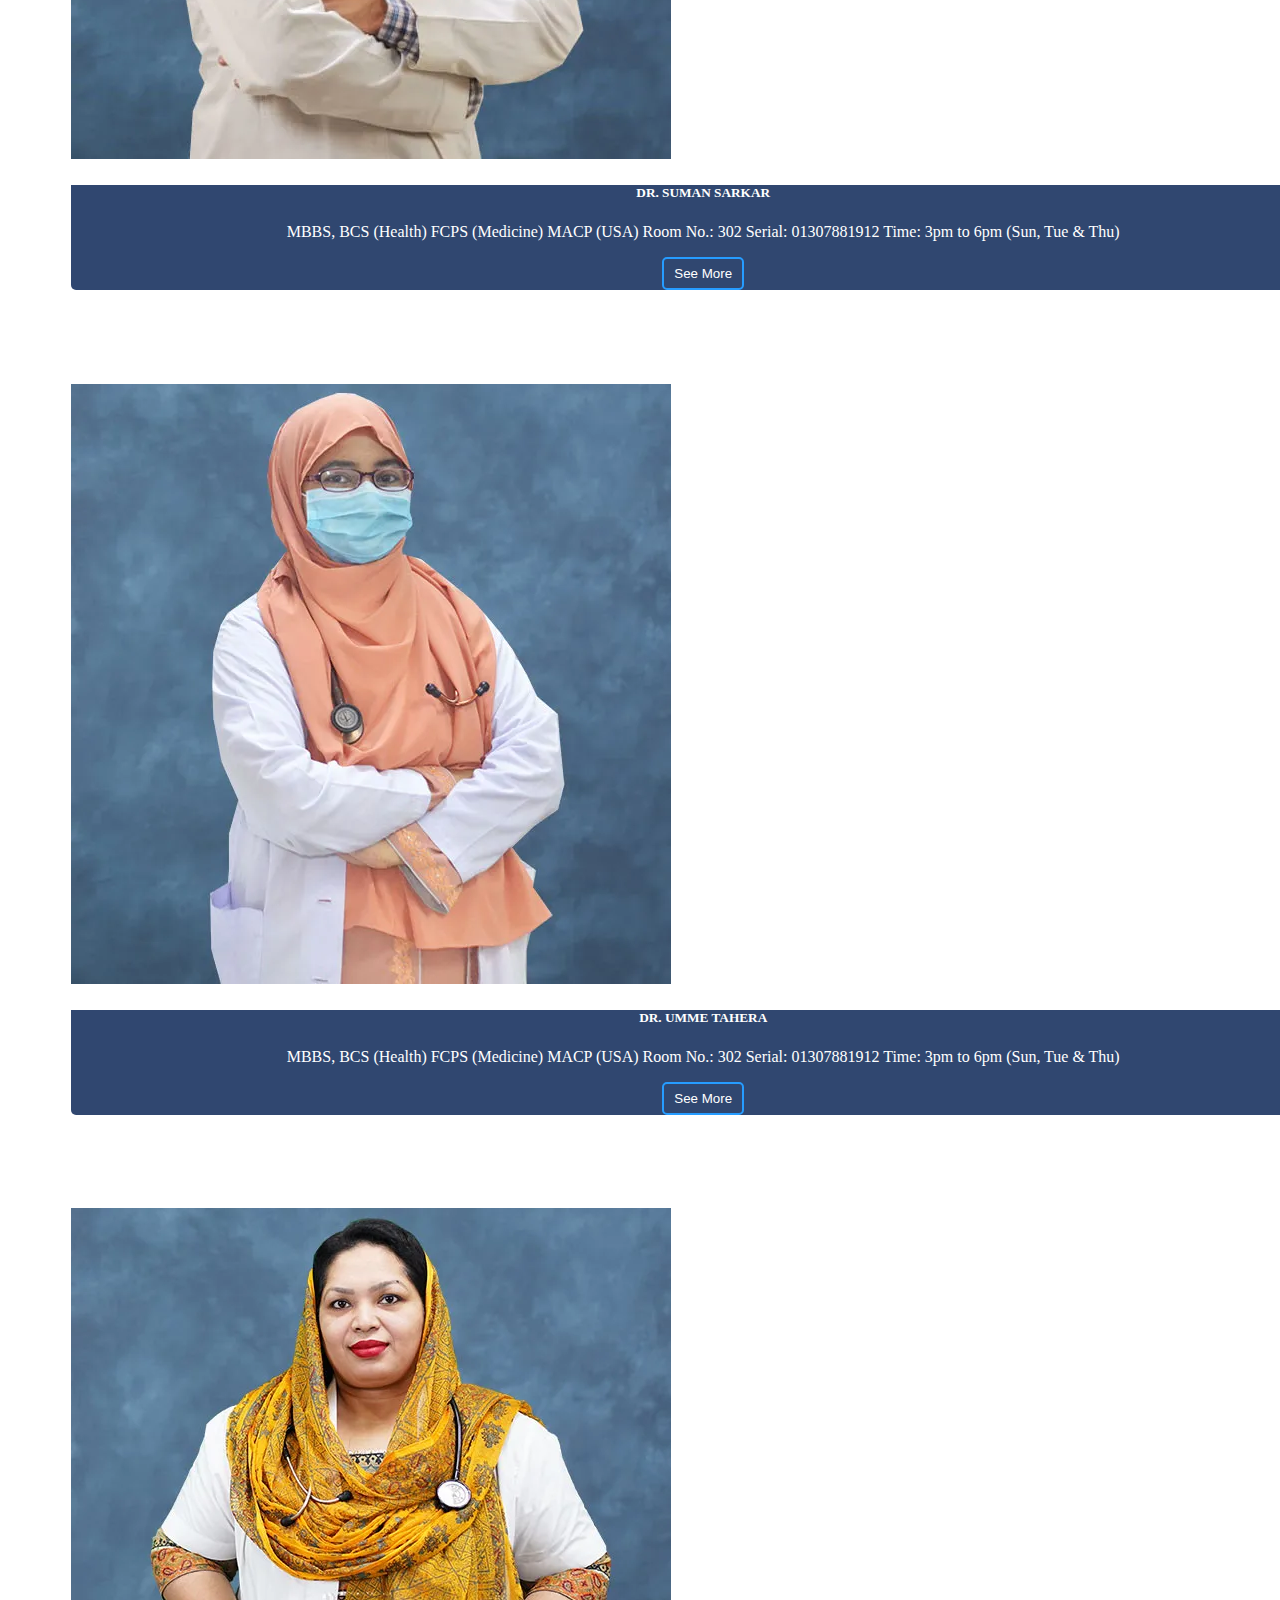
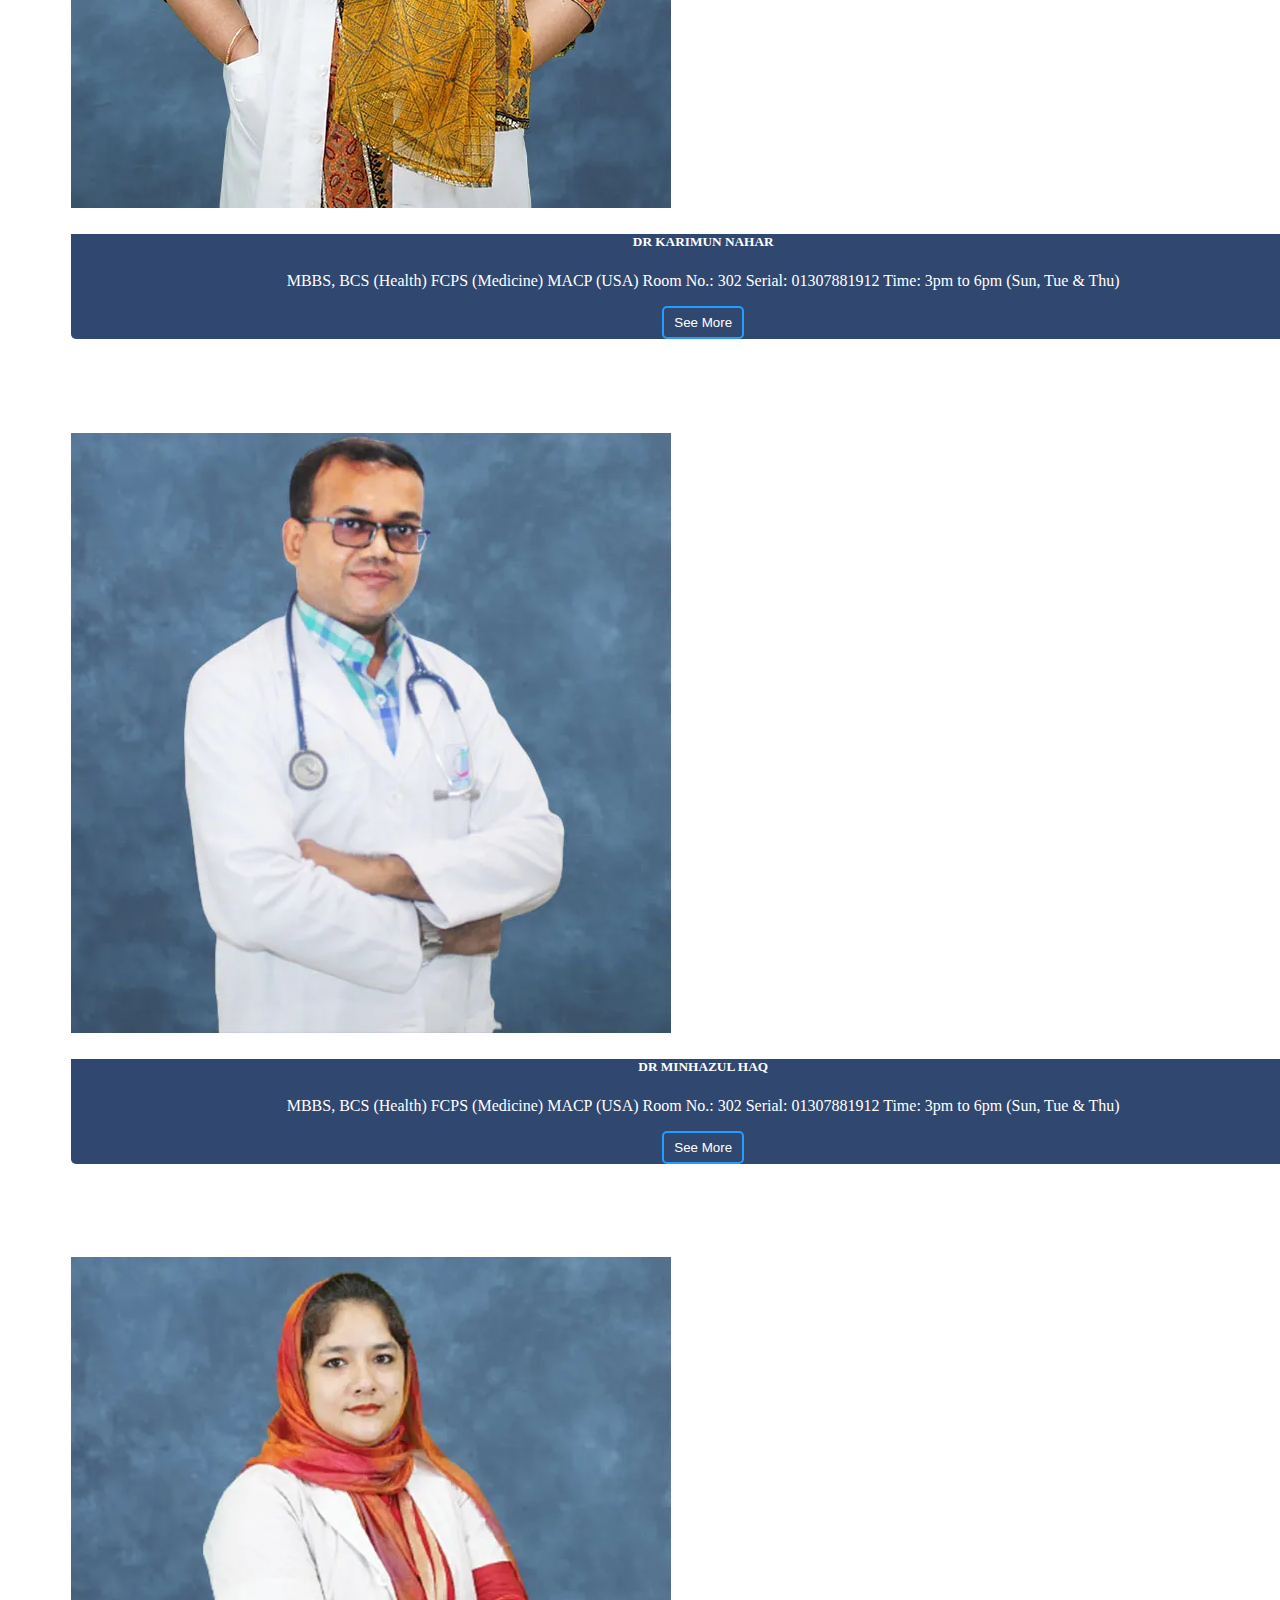
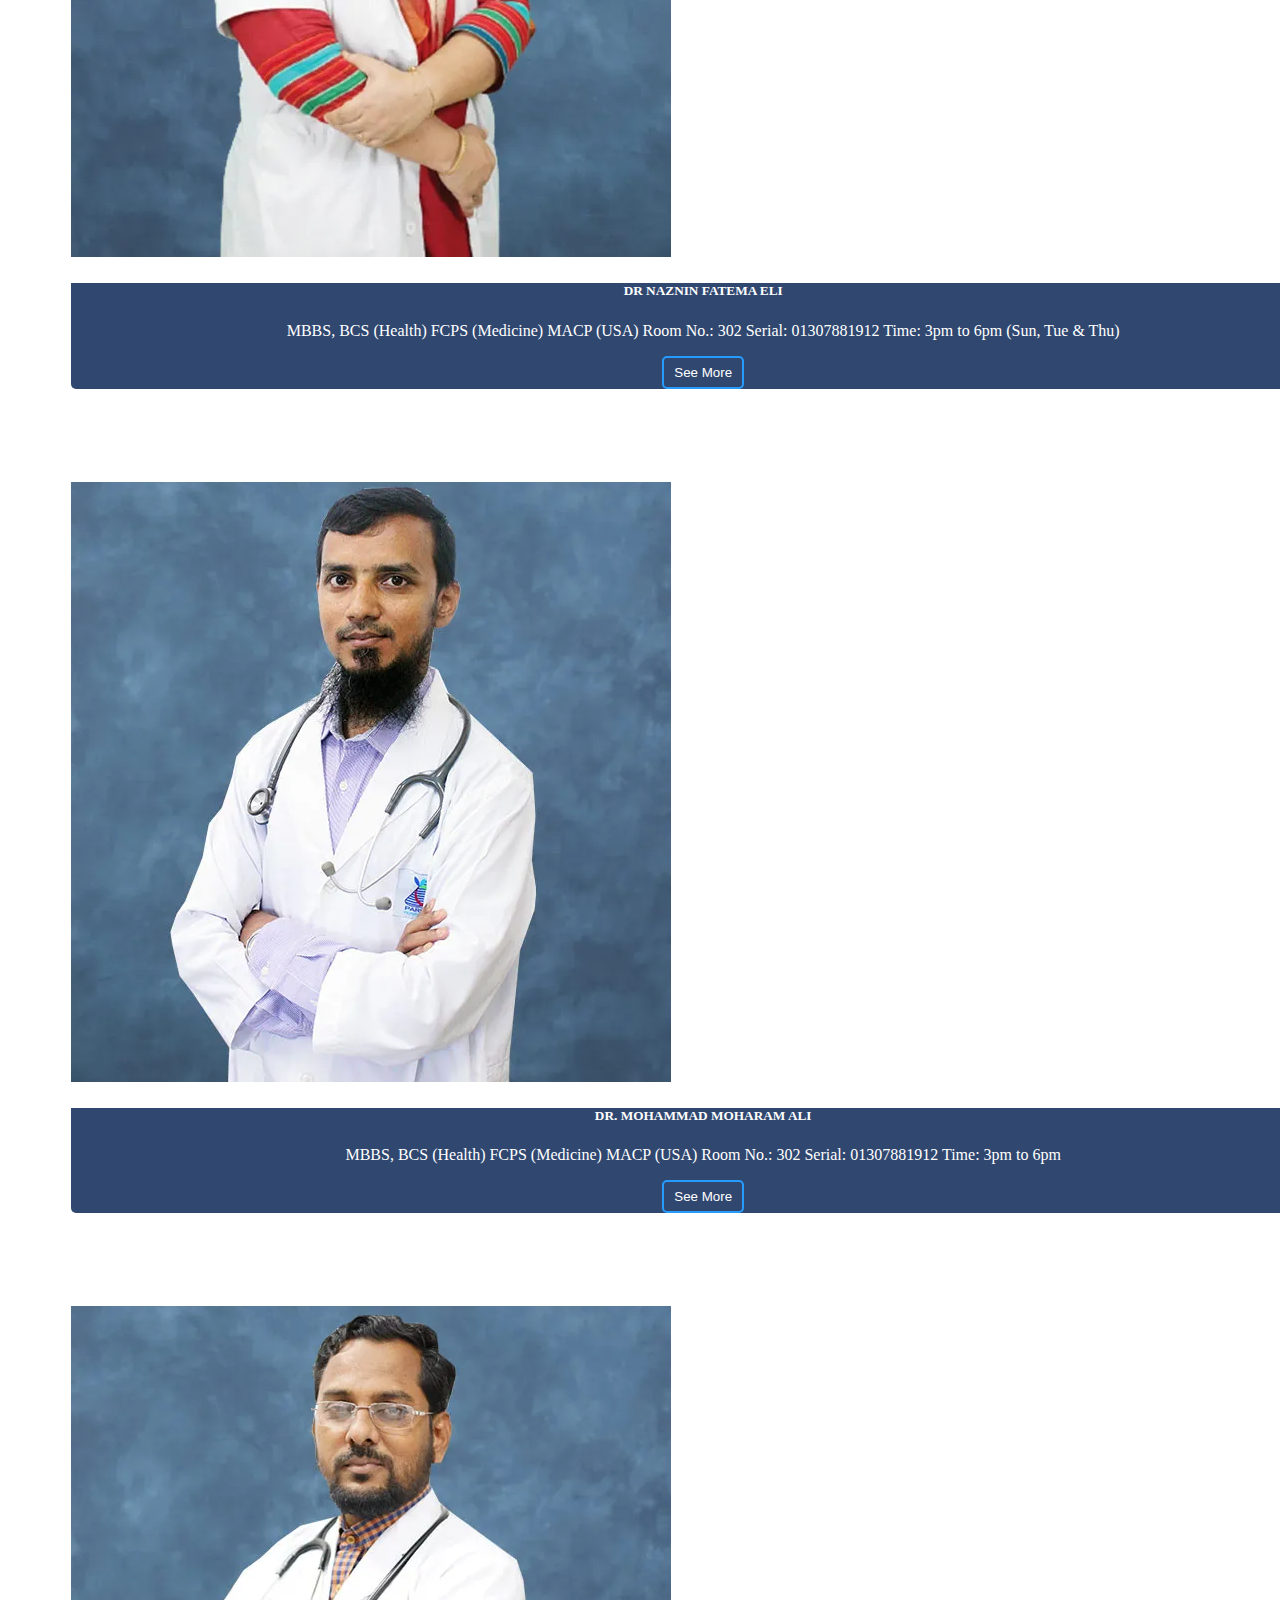
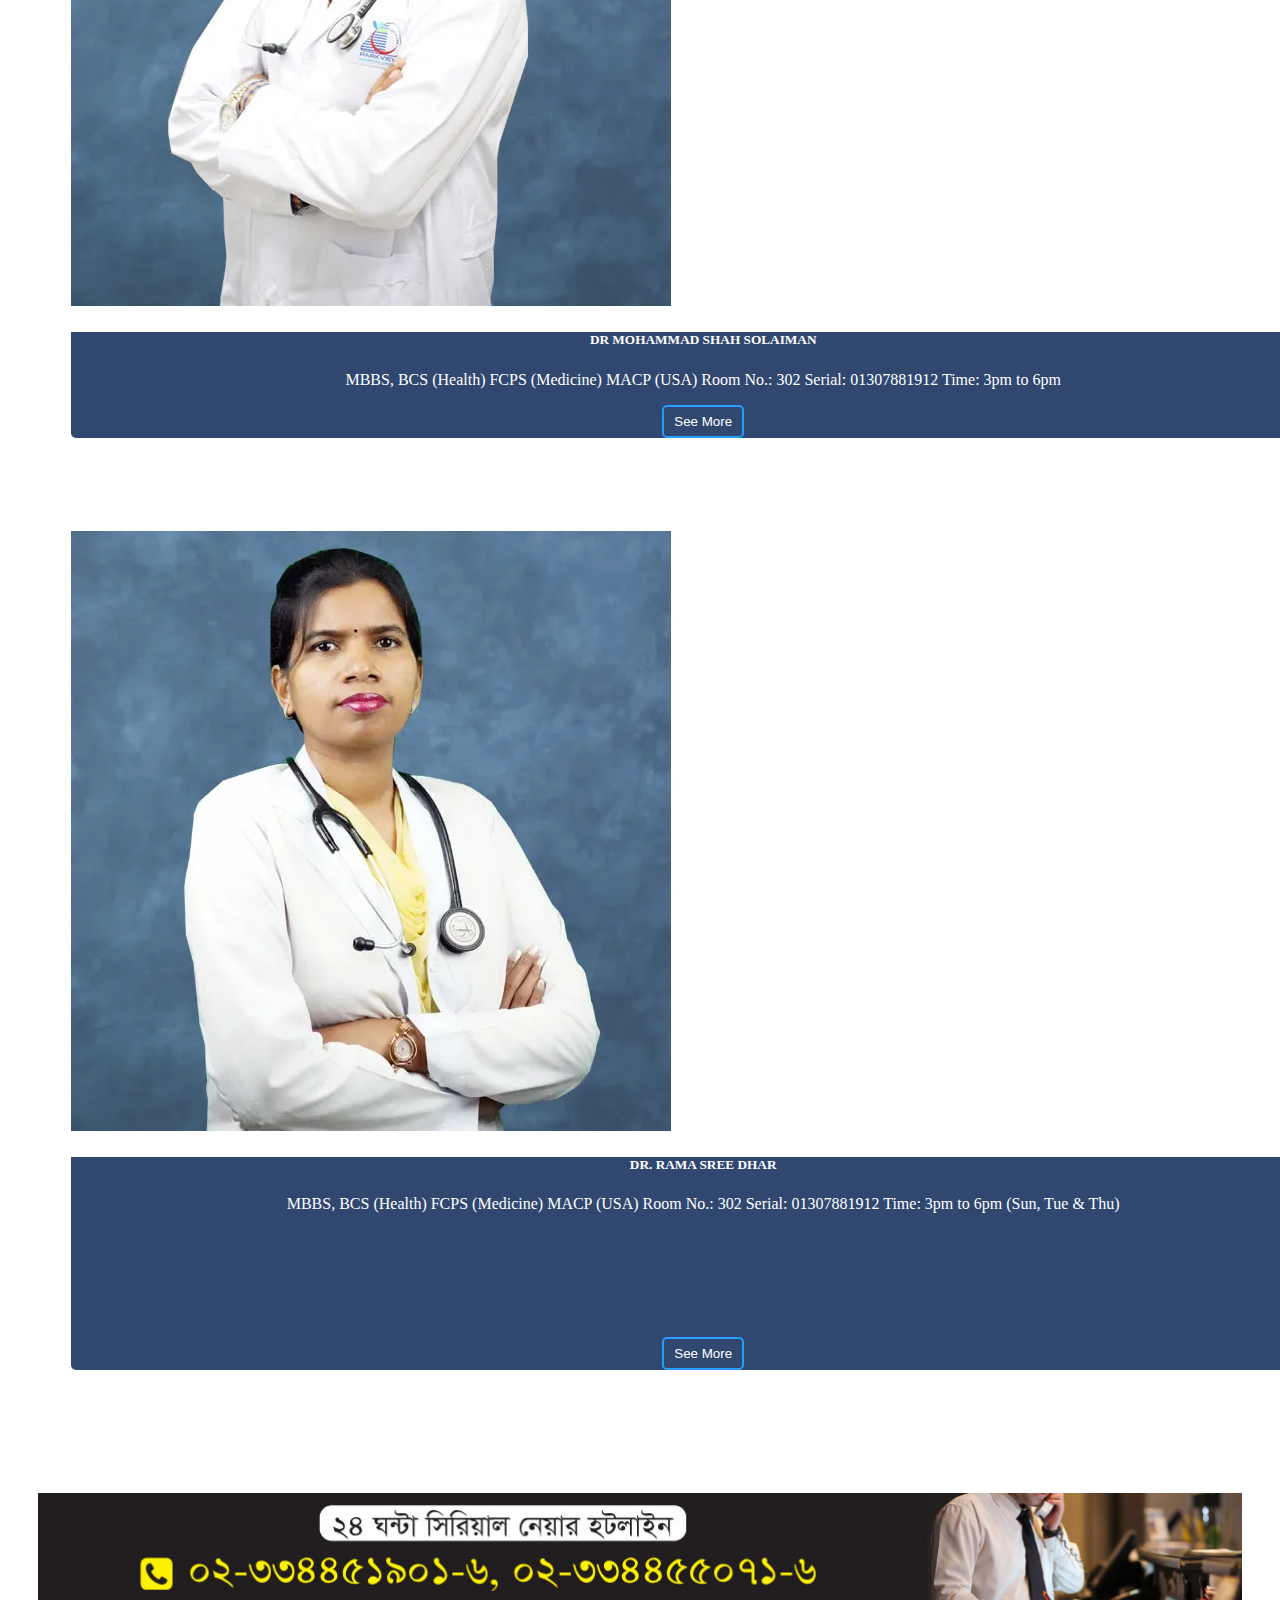
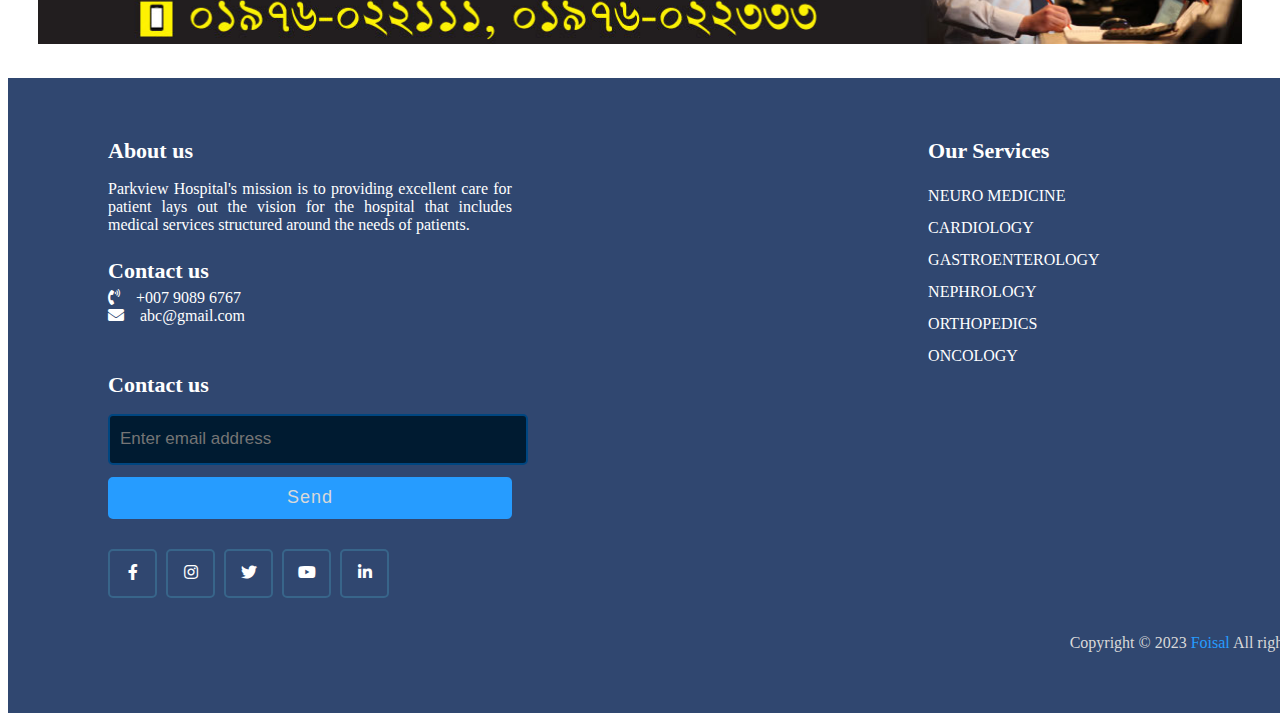
<file: medi.html>
<!DOCTYPE html>
<html lang="en">
<head>
    <meta charset="UTF-8">
    <meta name="viewport" content="width=device-width, initial-scale=1.0">
    <title>Medicine</title>
    <link href="https://cdn.jsdelivr.net/npm/bootstrap@5.0.2/dist/css/bootstrap.min.css" rel="stylesheet" integrity="sha384-EVSTQN3/azprG1Anm3QDgpJLIm9Nao0Yz1ztcQTwFspd3yD65VohhpuuCOmLASjC" crossorigin="anonymous">
    <script src="https://cdn.jsdelivr.net/npm/bootstrap@5.0.2/dist/js/bootstrap.bundle.min.js" integrity="sha384-MrcW6ZMFYlzcLA8Nl+NtUVF0sA7MsXsP1UyJoMp4YLEuNSfAP+JcXn/tWtIaxVXM" crossorigin="anonymous"></script>
    <link rel="stylesheet" href="https://cdnjs.cloudflare.com/ajax/libs/font-awesome/5.15.2/css/all.min.css"/>
    <link rel="stylesheet" href="./CSS/faq.css">
    <link rel="stylesheet" href="./CSS/footer.css">
    
</head>
<body>

    <div class="row">
        <nav class="navbar navbar-expand-lg navbar-light bg-light">
            <div class="container-fluid">
              <a class="navbar-brand" href="#">
             <img src="./Image/logo.jpg" alt=""> <span style="color: #4B8298; font-size: 15px; font-weight: bold;">PARKVIEW HOSPITAL LIMITED</span>
              </a>
              <button class="navbar-toggler" type="button" data-bs-toggle="collapse" data-bs-target="#navbarSupportedContent" aria-controls="navbarSupportedContent" aria-expanded="false" aria-label="Toggle navigation">
                <span class="navbar-toggler-icon"></span>
              </button>
              <div class="collapse navbar-collapse" id="navbarSupportedContent">
                <ul class="navbar-nav me-auto mb-2 mb-lg-0">
                  <li class="nav-item">
                    <a class="nav-link" aria-current="page" style="color: #0084ff;" href="./index.html">HOME</a>
                  </li>
                  <li class="nav-item">
                    <a class="nav-link" href="#">ABOUT US</a>
                  </li>
                  <li class="nav-item dropdown">
                    <a class="nav-link dropdown-toggle" href="#" id="navbarDropdown" role="button" data-bs-toggle="dropdown" aria-expanded="false">
                        DEPARTMENTS
                    </a>
                    <ul class="dropdown-menu" aria-labelledby="navbarDropdown">
                      <li><a class="dropdown-item" href="./medi.html">MEDICINE</a></li>
                      <li><a class="dropdown-item" href="./ortho.html">ORTHOPEDICS</a></li>
                      <li><a class="dropdown-item" href="./phymedi.html">PHYSICAL MEDICINE</a></li>
                      <li><a class="dropdown-item" href="./nep.html">NEPHROLOGY</a></li>
                      <li><a class="dropdown-item" href="./erolo.html">UROLOGY</a></li>
                      <li><a class="dropdown-item" href="./cardiology.html">CARDIOLOGY</a></li>
                    </ul>
                  </li>
                  <li class="nav-item dropdown">
                    <a class="nav-link dropdown-toggle" href="#" id="navbarDropdown" role="button" data-bs-toggle="dropdown" aria-expanded="false">
                        FOR PATIENT                
                    </a>
                    <ul class="dropdown-menu" aria-labelledby="navbarDropdown">
                      <li><a class="dropdown-item" href="./condoct.html">OUR CONSULTANT DOCTORS</a></li>
                      <!-- <li><a class="dropdown-item" href="#">APPOINTMENT BOOKING</a></li>
                      <li><a class="dropdown-item" href="#">HEALTH PLANS</a></li>
                      <li><a class="dropdown-item" href="#">ALL MEDICAL SERVICES</a></li> -->
                    </ul>
                  </li>
                  <li class="nav-item dropdown">
                    <a class="nav-link dropdown-toggle" href="#" id="navbarDropdown" role="button" data-bs-toggle="dropdown" aria-expanded="false">
                        FOR DOCTORS            
                    </a>
                    <ul class="dropdown-menu" aria-labelledby="navbarDropdown">
                      <li><a class="dropdown-item" href="./fordoctor.html">TRAINING</a></li>
                    </ul>
                  </li>
                  <li class="nav-item dropdown">
                    <a class="nav-link dropdown-toggle" href="#" id="navbarDropdown" role="button" data-bs-toggle="dropdown" aria-expanded="false">
                        BLOG                
                    </a>
                    <ul class="dropdown-menu" aria-labelledby="navbarDropdown">
                      <li><a class="dropdown-item" href="./blog.html">THE PATIENT’S & VISITOR’S GUIDE</a></li>
                    </ul>
                    <li class="nav-item">
                        <a class="nav-link" href="#">DIAGNOSTIC REPORT PARKVIEW</a>
                      </li>
                  </li>
                </ul>
              </div>
            </div>
          </nav>
    </div>
<!--  -->
    <div class="col-12" style="background-color: rgb(220, 225, 225);">
        <img src="./Image/Medicine .webp" class="imgs">
    </div>
    <!--  -->
    <div class="container">
      <div class="headline" style="text-align: center; color:#4B8298;"> 
        <h2>MEDICINE</h2>
         <p>
            You have a fever and also a little pain in the chest for about a week.
            Everyone is saying to show the doctor. But do not understand which doctor you have to go to.
            The kind of doctors we go to in this kind of situation are the doctors of medicine. 
            These reputable physicians treat patients by prescribing medications according to their condition, not in any specific field, and refer to the specialist doctor at a particular specialty. At Parkview Hospital, the eight best medicine specialists of Chittagong are providing treatment to patients.
      </p>
      </div>  
    </div>

    <!-- card -->
    <div class="container">
      <div class="row"  style="margin-top: 20px;">
        
          <div class="col-sm-6 col-md-4 col-lg-3">
            <div class="card" >
              <img src="./Image/doctorpic/DrASMJahed.webp" class="card-img-top" alt="...">
             <div class="card-body">
                <h5 class="card-title">DR. A. S. M. ZAHED</h5>
                <p class="card-text"> MBBS, BCS (Health)
                                      FCPS (Medicine)
                                      MACP (USA)
                                      Room No.: 302
                                      Serial: 01307881912
                                      Time: 3pm to 6pm (Sun, Tue & Thu)</p>
                     <div class="button">
                       <button>See More</button>
                   </div>
              </div>
            </div>
        </div>

           <div class="col-sm-6 col-md-4 col-lg-3">
             <div class="card" >
               <img src="./Image/doctorpic/DrMainuddin-Medicine.webp" class="card-img-top" alt="...">
               <div class="card-body">
               <h5 class="card-title">DR. MOHAMMAD MOINUDDIN CHOWDHURY</h5>
               <p class="card-text"> MBBS, BCS (Health)
                                     FCPS (Medicine)
                                     MACP (USA)
                                     Room No.: 302
                                     Serial: 01307881912
                                     Time: 3pm to 6pm </p>
                      <div class="button">
                           <button>See More</button>
                     </div>
               </div>
              </div>
           </div>


          <div class="col-sm-6 col-md-4 col-lg-3">        
            <div class="card" >
              <img src="./Image/doctorpic/DrRezaulKarim-Medicine.webp" class="card-img-top" alt="...">
              <div class="card-body">
                <h5 class="card-title">DR. MOHAMMAD REZAUL KARIM</h5>
                <p class="card-text"> MBBS, BCS (Health)
                                       FCPS (Medicine)
                                       MACP (USA)
                                       Room No.: 302
                                       Serial: 01307881912
                                       Time: 3pm to 6pm </p>
                        <div class="button">
                           <button>See More</button>
                     </div>
              </div>
            </div>
          </div>


          <div class="col-sm-6 col-md-4 col-lg-3">      
            <div class="card" >
              <img src="./Image/doctorpic/DrSaifuddinMahmud-Medicine.webp" class="card-img-top" alt="...">
              <div class="card-body">
                <h5 class="card-title">DR. SAIFUDDIN MAHMUD</h5>
                <p class="card-text"> MBBS, BCS (Health)
                                      FCPS (Medicine)
                                      MACP (USA)
                                      Room No.: 302
                                      Serial: 01307881912
                                      Time: 3pm to 6pm (Sun, Tue & Thu)</p>
                          <div class="button">
                             <button>See More</button>
                       </div>
              </div>
            </div>
          </div>
          <!--  -->
          <div class="col-sm-6 col-md-4 col-lg-3">
        
            <div class="card" >
              <img src="./Image/doctorpic/Dr-Mohammd-Farhad-Medicine.webp" class="card-img-top" alt="...">
              <div class="card-body">
                <h5 class="card-title">DR MOHAMMAD FARHAD</h5>
                <p class="card-text"> MBBS, BCS (Health)
                                      FCPS (Medicine)
                                      MACP (USA)
                                      Room No.: 302
                                      Serial: 01307881912
                                      Time: 3pm to 6pm (Sun, Tue & Thu)</p>
                          <div class="button">
                              <button>See More</button>
                       </div>
              </div>
            </div>
          </div>

          <div class="col-sm-6 col-md-4 col-lg-3">
        
            <div class="card" >
              <img src="./Image/doctorpic/DrIstiakAhmed-Medicine.webp" class="card-img-top" alt="...">
              <div class="card-body">
                <h5 class="card-title">DR. ISTIAK AHMAD</h5>
                <p class="card-text"> MBBS, BCS (Health)
                                      FCPS (Medicine)
                                      MACP (USA)
                                      Room No.: 302
                                      Serial: 01307881912
                                      Time: 3pm to 6pm (Sun, Tue & Thu)</p>
                        <div class="button">
                           <button>See More</button>
                     </div>
              </div>
            </div>
          </div>

          <div class="col-sm-6 col-md-4 col-lg-3">        
            <div class="card" >
              <img src="./Image/doctorpic/Dr-Sumon-Sarkar.webp" class="card-img-top" alt="...">
              <div class="card-body">
                <h5 class="card-title">DR. SUMAN SARKAR</h5>
                <p class="card-text"> MBBS, BCS (Health)
                                      FCPS (Medicine)
                                      MACP (USA)
                                      Room No.: 302
                                      Serial: 01307881912
                                      Time: 3pm to 6pm (Sun, Tue & Thu)</p>
                        <div class="button">
                          <button>See More</button>
                     </div>
              </div>
            </div>
          </div>

          <div class="col-sm-6 col-md-4 col-lg-3">        
            <div class="card" >
              <img src="./Image/doctorpic/Dr-Umme-Tahera-Medicine.webp" class="card-img-top" alt="...">
              <div class="card-body">
                <h5 class="card-title">DR. UMME TAHERA</h5>
                <p class="card-text"> MBBS, BCS (Health)
                                      FCPS (Medicine)
                                      MACP (USA)
                                      Room No.: 302
                                      Serial: 01307881912
                                      Time: 3pm to 6pm (Sun, Tue & Thu)</p>
                       <div class="button">
                          <button>See More</button>
                    </div>
              </div>
            </div>
          </div>
          <!--  -->

          <div class="col-sm-6 col-md-4 col-lg-3">
             <div class="card" >
               <img src="./Image/doctorpic/Dr-Karimun-Nahar-Medicine.webp" class="card-img-top" alt="...">
                <div class="card-body">
                  <h5 class="card-title">DR KARIMUN NAHAR</h5>
                  <p class="card-text"> MBBS, BCS (Health)
                                        FCPS (Medicine)
                                        MACP (USA)
                                        Room No.: 302
                                        Serial: 01307881912
                                        Time: 3pm to 6pm (Sun, Tue & Thu)</p>
                        <div class="button">
                         <button>See More</button>
                    </div>
               </div>
             </div>
          </div>

          <div class="col-sm-6 col-md-4 col-lg-3">
            <div class="card" >
              <img src="./Image/doctorpic/Dr-Minhazul-Haq-Medicine.webp" class="card-img-top" alt="...">
              <div class="card-body">
                <h5 class="card-title">DR MINHAZUL HAQ</h5>
                <p class="card-text"> MBBS, BCS (Health)
                                      FCPS (Medicine)
                                      MACP (USA)
                                      Room No.: 302
                                      Serial: 01307881912
                                      Time: 3pm to 6pm (Sun, Tue & Thu)</p>
                        <div class="button">
                         <button>See More</button>
                      </div>
              </div>
            </div>
          </div>

          <div class="col-sm-6 col-md-4 col-lg-3">    
            <div class="card" >
              <img src="./Image/doctorpic/Dr-Naznin-Fatema-Eli.webp" class="card-img-top" alt="...">
              <div class="card-body">
                <h5 class="card-title">DR NAZNIN FATEMA ELI</h5>
                <p class="card-text"> MBBS, BCS (Health)
                                      FCPS (Medicine)
                                      MACP (USA)
                                      Room No.: 302
                                      Serial: 01307881912
                                      Time: 3pm to 6pm (Sun, Tue & Thu)</p>
                          <div class="button">
                            <button>See More</button>
                       </div>
              </div>
            </div>
          </div>

          <div class="col-sm-6 col-md-4 col-lg-3">       
            <div class="card" >
              <img src="./Image/doctorpic/Dr-Moharam-Ali.webp" class="card-img-top" alt="...">
              <div class="card-body">
                <h5 class="card-title">DR. MOHAMMAD MOHARAM ALI</h5>
                <p class="card-text"> MBBS, BCS (Health)
                                      FCPS (Medicine)
                                      MACP (USA)
                                      Room No.: 302
                                      Serial: 01307881912
                                      Time: 3pm to 6pm </p>
                       <div class="button">
                          <button>See More</button>
                    </div>
              </div>
            </div>
          </div>

          <div class="col-sm-6 col-md-4 col-lg-3">
            <div class="card" >
              <img src="./Image/doctorpic/Dr-Solaiman-Medicine.webp" class="card-img-top" alt="...">
              <div class="card-body">
                <h5 class="card-title">DR MOHAMMAD SHAH SOLAIMAN</h5>
                <p class="card-text">MBBS, BCS (Health)
                                     FCPS (Medicine)
                                     MACP (USA)
                                     Room No.: 302
                                     Serial: 01307881912
                                     Time: 3pm to 6pm </p>
                      <div class="button">
                         <button>See More</button>
                   </div>
              </div>
            </div>
          </div>

          <div class="col-sm-6 col-md-4 col-lg-3">
            <div class="card" >
              <img src="./Image/doctorpic/Dr-Rama-Shree-Dhar.webp" class="card-img-top" alt="...">
              <div class="card-body">
                <div class="card_d">
                  <h5 class="card-title">DR. RAMA SREE DHAR</h5>
                  <p class="card-text"> MBBS, BCS (Health)
                                      FCPS (Medicine)
                                      MACP (USA)
                                      Room No.: 302
                                      Serial: 01307881912
                                      Time: 3pm to 6pm (Sun, Tue & Thu)</p>
                </div>
                  <div class="button">
                    <button>See More</button>
                  </div>
              </div>
            </div>
          </div>

          <!-- ..................... -->

          <div class="img" style="padding: 30px; display: block;">
               <img src="./Image/reception-number-parkview.jpg" class="hotline">
          </div>

          




      </div>
    </div>  
    <!-- Footer -->
    <footer>
      <div class="content">
          <div class="left box">
          <div class="upper">
              <div class="topic">About us</div>
              <p>Parkview Hospital's mission is to providing excellent care for patient lays out the vision for the hospital that includes medical services structured around the needs of patients.</p>
          </div>
          <div class="lower">
              <div class="topic">Contact us</div>
              <div class="phone">
              <a href="#"><i class="fas fa-phone-volume"></i>+007 9089 6767</a>
              </div>
              <div class="email">
              <a href="#"><i class="fas fa-envelope"></i>abc@gmail.com</a>
              </div>
          </div>
          </div>
          <div class="middle box">
          <div class="topic">Our Services</div>
          <div><a href="./medi.html">NEURO MEDICINE</a></div>
          <div><a href="./cardiology.html">CARDIOLOGY</a></div>
          <div><a href="./phymedi.html">GASTROENTEROLOGY</a></div>
          <div><a href="./nep.html">NEPHROLOGY</a></div>
          <div><a href="./ortho.html">ORTHOPEDICS</a></div>
          <div><a href="./erolo.html">ONCOLOGY</a></div>
          </div>
          <div class="right box">
          <div class="topic">Contact us</div>
          <form action="#">
              <input type="text" placeholder="Enter email address">
              <input type="submit" name="" value="Send">
              <div class="media-icons">
              <a href="#"><i class="fab fa-facebook-f"></i></a>
              <a href="#"><i class="fab fa-instagram"></i></a>
              <a href="#"><i class="fab fa-twitter"></i></a>
              <a href="#"><i class="fab fa-youtube"></i></a>
              <a href="#"><i class="fab fa-linkedin-in"></i></a>
              </div>
          </form>
          </div>
      </div>
      <div class="bottom">
          <p>Copyright © 2023 <a href="./Image/Faisal.jpg">Foisal</a> All rights reserved</p>
      </div>
    </footer>

</body>
</html>
</file>
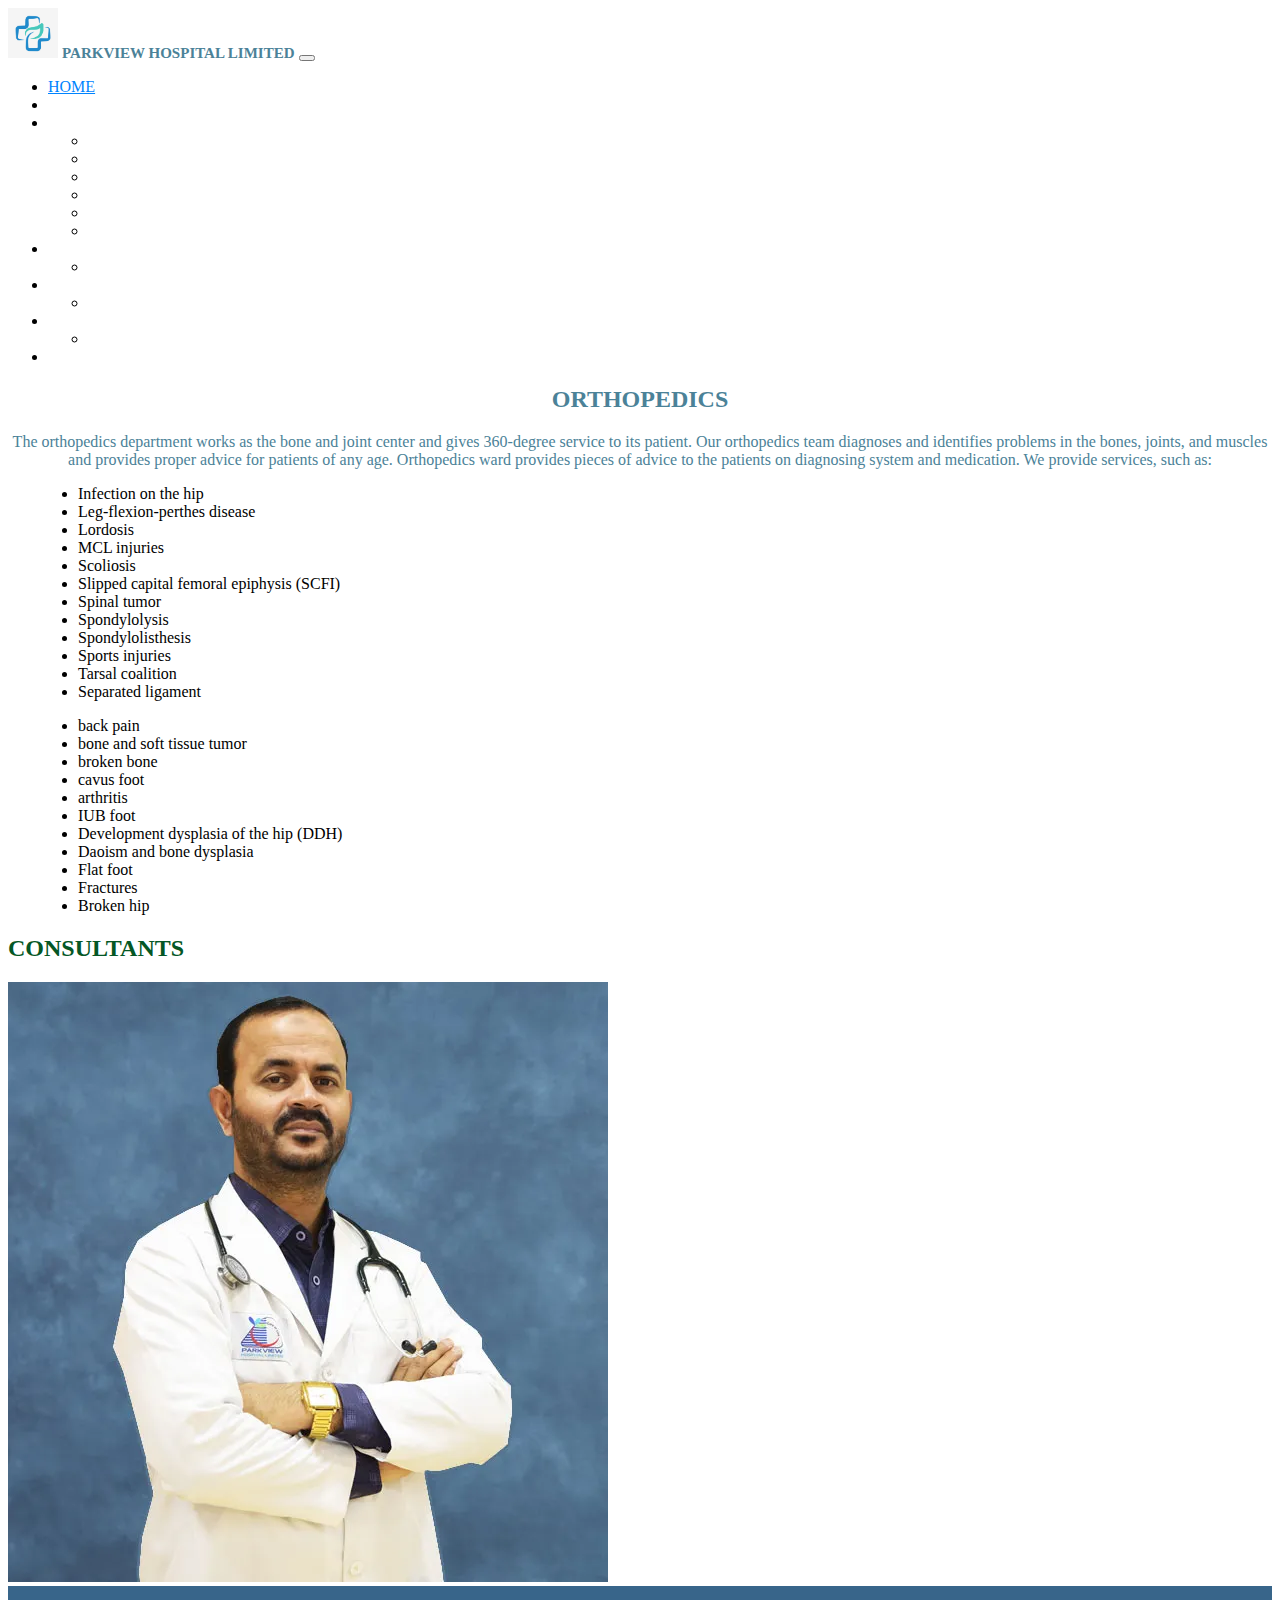
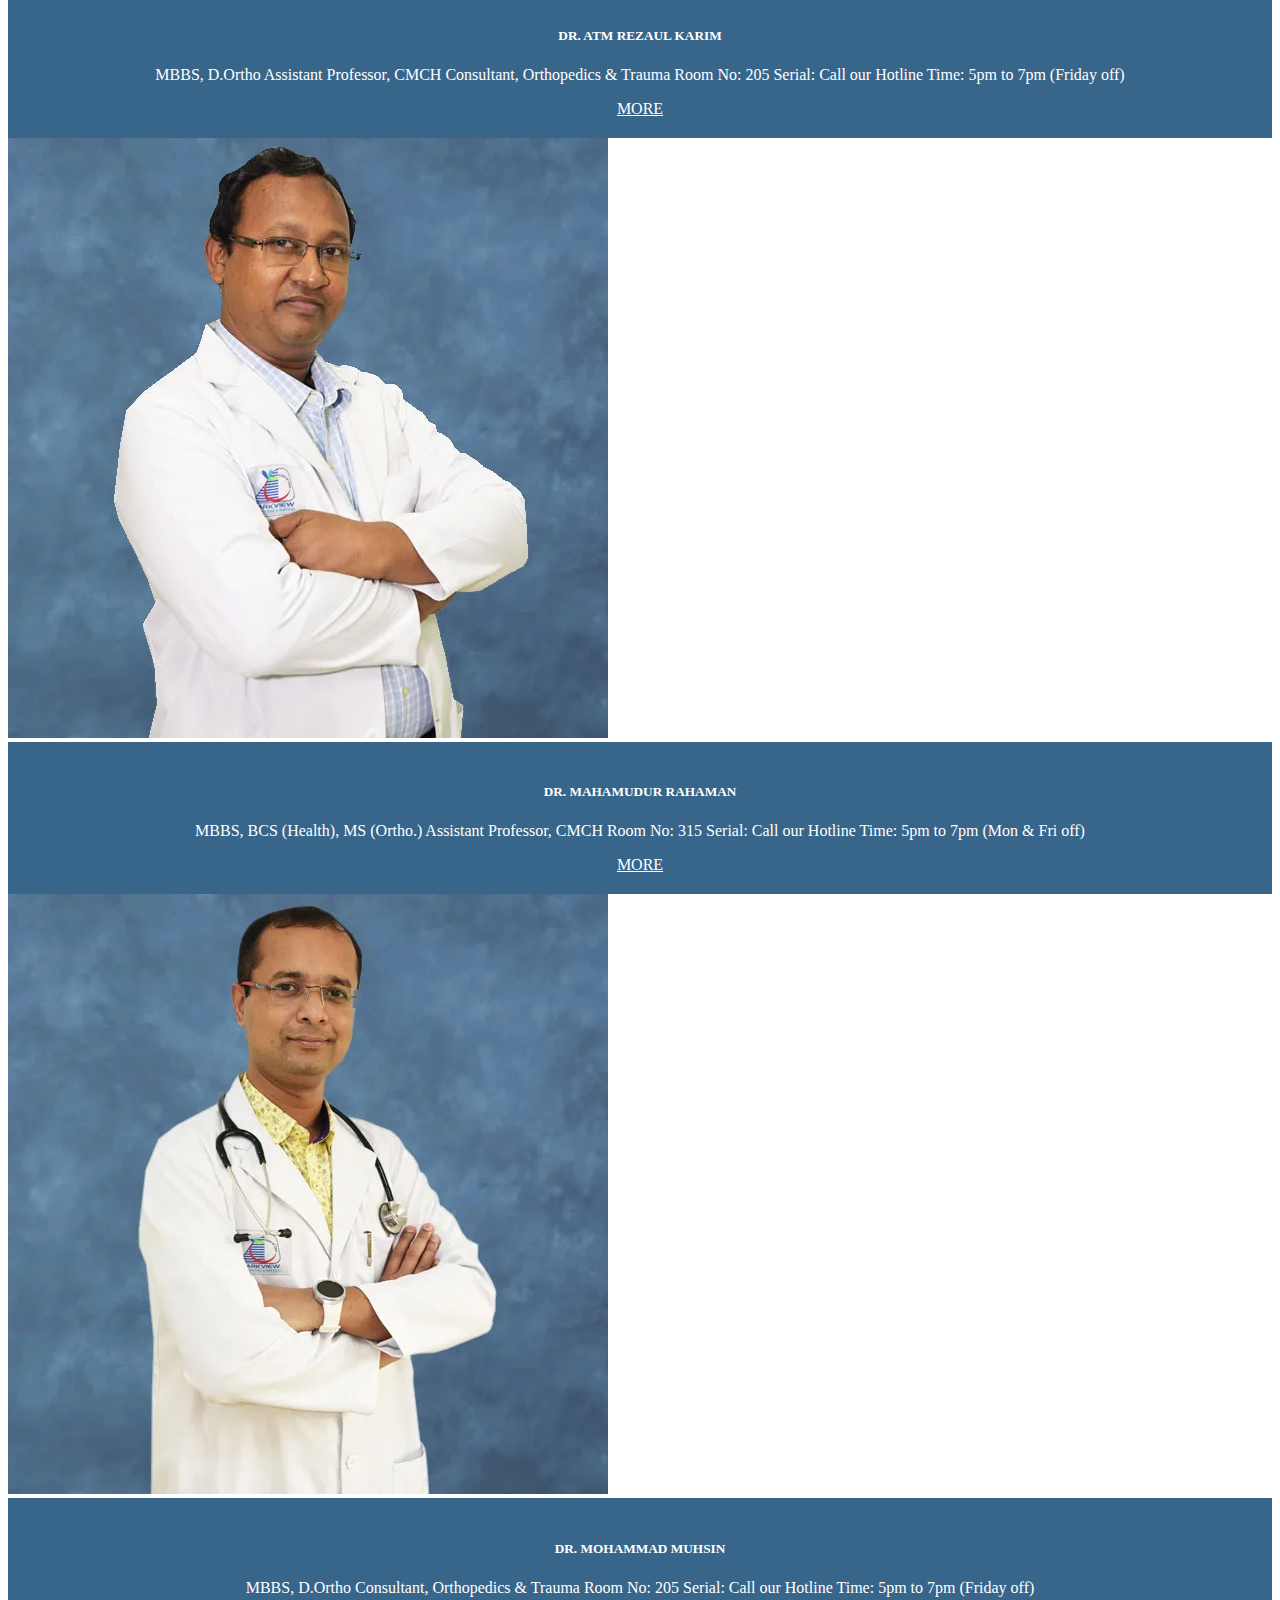
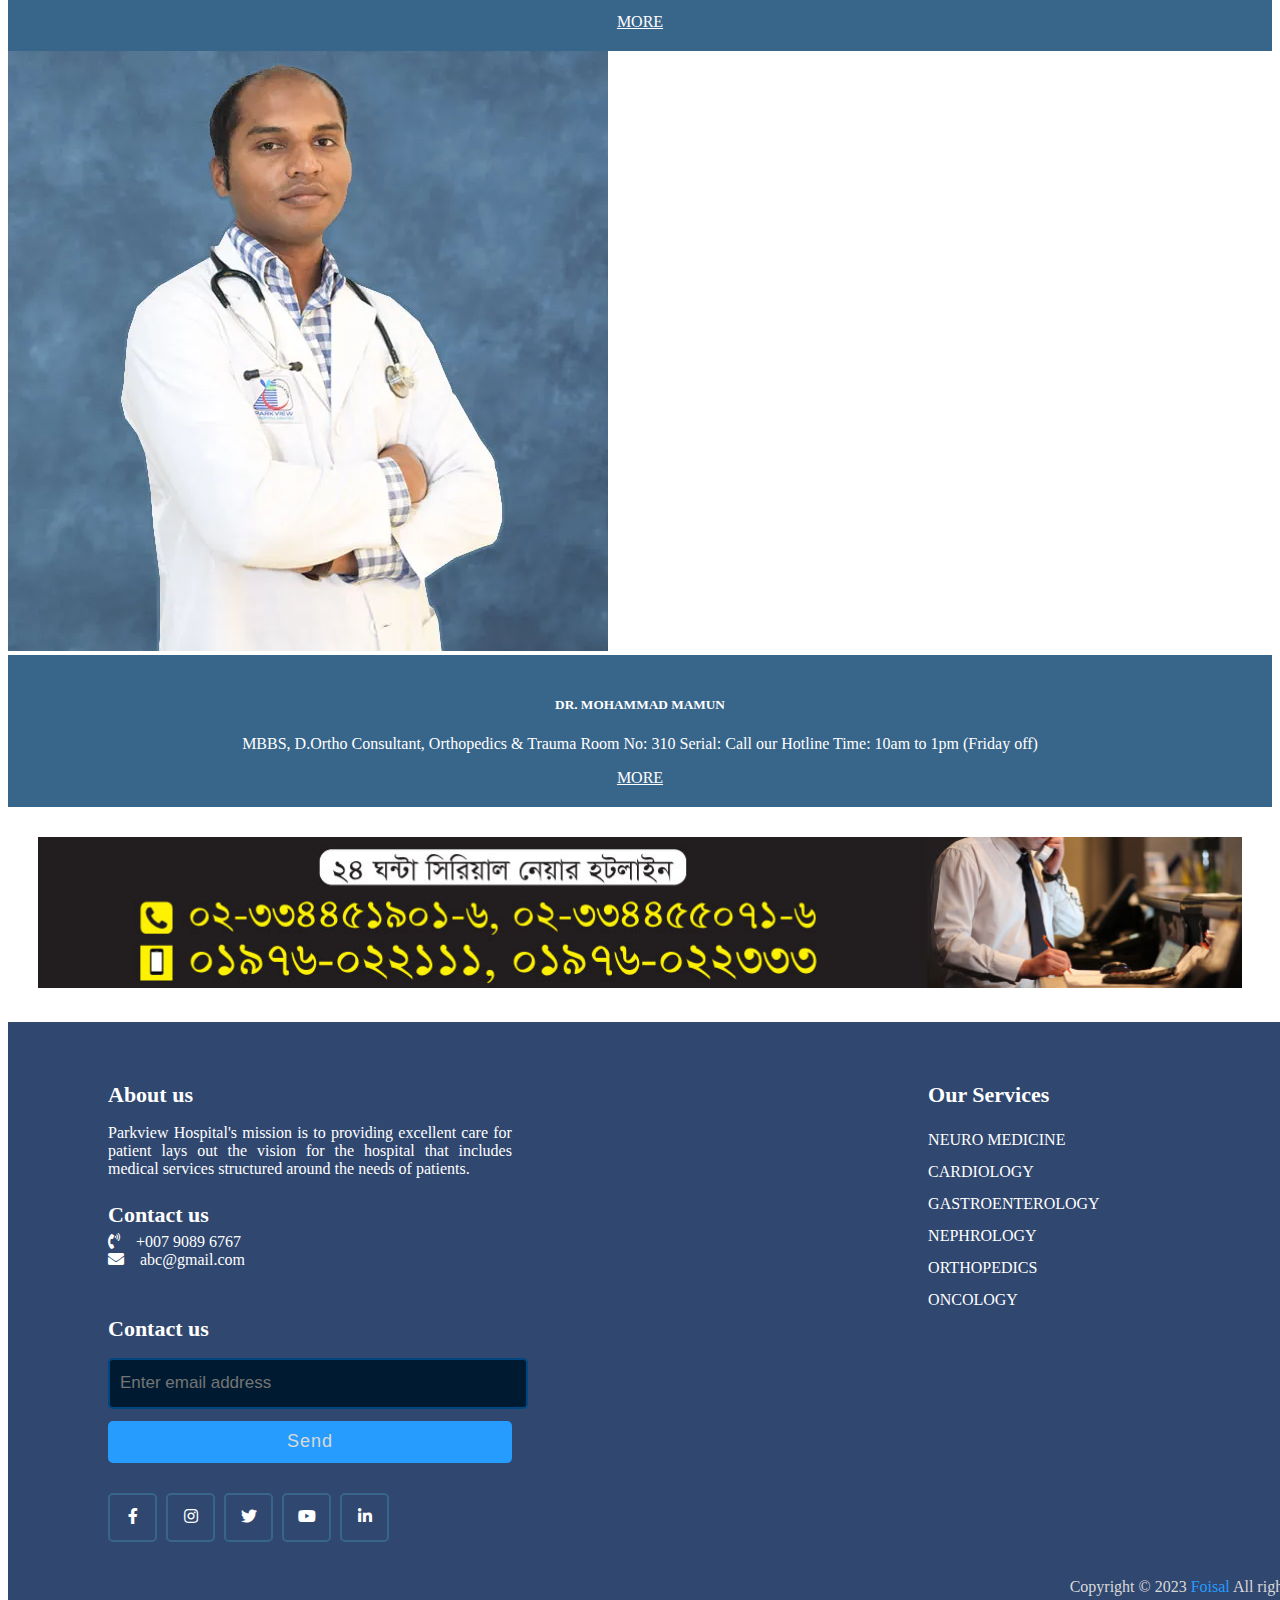
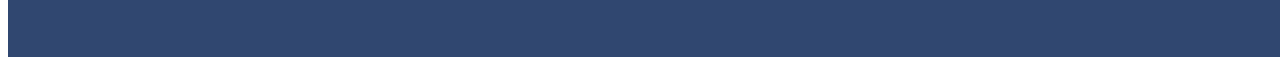
<file: ortho.html>
<!DOCTYPE html>
<html lang="en">
<head>
  <meta charset="UTF-8">
  <meta name="viewport" content="width=device-width, initial-scale=1.0">
  <title>Orthopedics</title>
  <link href="https://cdn.jsdelivr.net/npm/bootstrap@5.0.2/dist/css/bootstrap.min.css" rel="stylesheet" integrity="sha384-EVSTQN3/azprG1Anm3QDgpJLIm9Nao0Yz1ztcQTwFspd3yD65VohhpuuCOmLASjC" crossorigin="anonymous">
  <script src="https://cdn.jsdelivr.net/npm/bootstrap@5.0.2/dist/js/bootstrap.bundle.min.js" integrity="sha384-MrcW6ZMFYlzcLA8Nl+NtUVF0sA7MsXsP1UyJoMp4YLEuNSfAP+JcXn/tWtIaxVXM" crossorigin="anonymous"></script>
  <link rel="stylesheet" href="./CSS/ortho.css">
  <link rel="stylesheet" href="https://cdnjs.cloudflare.com/ajax/libs/font-awesome/5.15.2/css/all.min.css"/>
  <link rel="stylesheet" href="./CSS/footer.css">

</head>
<body>
  <div class="row">
    <nav class="navbar navbar-expand-lg navbar-light bg-light">
        <div class="container-fluid">
          <a class="navbar-brand" href="#">
              <img src="./Image/logo.jpg" alt=""> <span style="color: #4B8298; font-size: 15px; font-weight: bold;">PARKVIEW HOSPITAL LIMITED</span>
          </a>
          <button class="navbar-toggler" type="button" data-bs-toggle="collapse" data-bs-target="#navbarSupportedContent" aria-controls="navbarSupportedContent" aria-expanded="false" aria-label="Toggle navigation">
            <span class="navbar-toggler-icon"></span>
          </button>
          <div class="collapse navbar-collapse" id="navbarSupportedContent">
            <ul class="navbar-nav me-auto mb-2 mb-lg-0">
              <li class="nav-item">
                <a class="nav-link" aria-current="page" style="color: #0084ff;" href="./index.html">HOME</a>
              </li>
              <li class="nav-item">
                <a class="nav-link" href="#">ABOUT US</a>
              </li>
              <li class="nav-item dropdown">
                <a class="nav-link dropdown-toggle" href="#" id="navbarDropdown" role="button" data-bs-toggle="dropdown" aria-expanded="false">
                    DEPARTMENTS
                </a>
                <ul class="dropdown-menu" aria-labelledby="navbarDropdown">
                  <li><a class="dropdown-item" href="./medi.html">MEDICINE</a></li>
                  <li><a class="dropdown-item" href="./ortho.html">ORTHOPEDICS</a></li>
                  <li><a class="dropdown-item" href="./phymedi.html">PHYSICAL MEDICINE</a></li>
                  <li><a class="dropdown-item" href="./nep.html">NEPHROLOGY</a></li>
                  <li><a class="dropdown-item" href="./erolo.html">UROLOGY</a></li>
                  <li><a class="dropdown-item" href="./cardiology.html">CARDIOLOGY</a></li>
                </ul>
              </li>
              <li class="nav-item dropdown">
                <a class="nav-link dropdown-toggle" href="#" id="navbarDropdown" role="button" data-bs-toggle="dropdown" aria-expanded="false">
                    FOR PATIENT                
                </a>
                <ul class="dropdown-menu" aria-labelledby="navbarDropdown">
                  <li><a class="dropdown-item" href="./condoct.html">OUR CONSULTANT DOCTORS</a></li>
                  <!-- <li><a class="dropdown-item" href="#">APPOINTMENT BOOKING</a></li>
                  <li><a class="dropdown-item" href="#">HEALTH PLANS</a></li>
                  <li><a class="dropdown-item" href="#">ALL MEDICAL SERVICES</a></li> -->
                </ul>
              </li>
              <li class="nav-item dropdown">
                <a class="nav-link dropdown-toggle" href="#" id="navbarDropdown" role="button" data-bs-toggle="dropdown" aria-expanded="false">
                    FOR DOCTORS            
                </a>
                <ul class="dropdown-menu" aria-labelledby="navbarDropdown">
                  <li><a class="dropdown-item" href="./fordoctor.html">TRAINING</a></li>
                </ul>
              </li>
              <li class="nav-item dropdown">
                <a class="nav-link dropdown-toggle" href="#" id="navbarDropdown" role="button" data-bs-toggle="dropdown" aria-expanded="false">
                    BLOG                
                </a>
                <ul class="dropdown-menu" aria-labelledby="navbarDropdown">
                  <li><a class="dropdown-item" href="./blog.html">THE PATIENT’S & VISITOR’S GUIDE</a></li>
                </ul>
                <li class="nav-item">
                    <a class="nav-link" href="#">DIAGNOSTIC REPORT PARKVIEW</a>
                  </li>
              </li>
            </ul>
          </div>
        </div>
      </nav>
</div>
<!--  -->
<div class="container">
<div class="headline" style="text-align: center; color:#4B8298;">
  <h2><b>ORTHOPEDICS</b></h2>
  <p>The orthopedics department works as the bone and joint center and gives 360-degree service to its patient.
     Our orthopedics team diagnoses and identifies problems in the bones, joints, and muscles and provides proper advice for patients of any age. Orthopedics ward provides pieces of advice to the patients on 
     diagnosing system and medication. We provide services, such as:</p>
</div>
<!--  -->
    <div class="row">
      <div class="col-6">
      <div class="li">
        <ul>
          <li>Infection on the hip</li>
          <li>Leg-flexion-perthes disease</li>
          <li>Lordosis</li>
          <li>MCL injuries</li>
          <li>Scoliosis</li>
          <li>Slipped capital femoral epiphysis (SCFI)</li>
          <li>Spinal tumor</li>
          <li>Spondylolysis</li>
          <li>Spondylolisthesis</li>
          <li>Sports injuries</li>
          <li>Tarsal coalition</li>
          <li>Separated ligament</li>
        </ul>
      </div>
      </div>
  <!--  -->
      <div class="col-6">
        <div class="modern" >
          <ul >
            <li>back pain</li>
            <li>bone and soft tissue tumor</li>
            <li>broken bone</li>
            <li>cavus foot</li>
            <li>arthritis</li>
            <li>IUB foot</li>
            <li>Development dysplasia of the hip (DDH)</li>
            <li>Daoism and bone dysplasia</li>
            <li>Flat foot</li>
            <li>Fractures</li>
            <li>Broken hip</li>
          </ul>

        </div>
      </div>
    </div>
  </div>
<!-- ......... -->

<div class="col-12 text-center">
  <div class="headline">
    <h2>CONSULTANTS</h2>

  </div>
</div>
<!--card  -->
<div class="container">
  <div class="row" style="margin-top: 20px;">
    <div class="col-sm-4 col-md-3 col-lg-3">
      <div class="card" >
        <img src="./Image/doctorpic/DrRezaulKarim-Medicine.webp" class="card-img-top" alt="...">
       <div class="card-body">
          <h5 class="card-title">DR. ATM REZAUL KARIM</h5>
          <p class="card-text"> MBBS, D.Ortho
                                Assistant Professor, CMCH
                                Consultant, Orthopedics & Trauma
                                Room No: 205
                                Serial: Call our Hotline
                                Time: 5pm to 7pm (Friday off)</p>
          <a href="#" class="btn btn-primary">MORE</a>
        </div>
      </div>
    </div>
    <!--  -->

    <div class="col-sm-4 col-md-3 col-lg-3">
      <div class="card" >
        <img src="./Image/doctorpic/DrMahmudurRahman-orthopedics.webp" class="card-img-top" alt="...">
       <div class="card-body">
          <h5 class="card-title">DR. MAHAMUDUR RAHAMAN</h5>
          <p class="card-text"> MBBS, BCS (Health), MS (Ortho.)
                                Assistant Professor, CMCH
                                Room No: 315
                                Serial: Call our Hotline
                                Time: 5pm to 7pm (Mon & Fri off)</p>
          <a href="#" class="btn btn-primary">MORE</a>
        </div>
      </div>
    </div>
    <!--  -->
    <div class="col-sm-4 col-md-3 col-lg-3">
      <div class="card" >
        <img src="./Image/doctorpic/DrMohsin-Orthopedics.webp" class="card-img-top" alt="...">
       <div class="card-body">
          <h5 class="card-title">DR. MOHAMMAD MUHSIN</h5>
          <p class="card-text"> MBBS, D.Ortho
                                Consultant, Orthopedics & Trauma
                                Room No: 205
                                Serial: Call our Hotline
                                Time: 5pm to 7pm (Friday off)</p>
          <a href="#" class="btn btn-primary">MORE</a>
        </div>
      </div>
    </div>
    <!--  -->
    <div class="col-sm-4 col-md-3 col-lg-3">
      <div class="card" >
        <img src="./Image/doctorpic/DrMamun-Orthopedics.webp" class="card-img-top" alt="...">
       <div class="card-body">
          <h5 class="card-title">DR. MOHAMMAD MAMUN</h5>
          <p class="card-text">MBBS, D.Ortho
                               Consultant, Orthopedics & Trauma
                               Room No: 310
                               Serial: Call our Hotline
                               Time: 10am to 1pm (Friday off)</p>
          <a href="#" class="btn btn-primary">MORE</a>
        </div>
      </div>
    </div>

  </div>
</div>

<!--  -->
<div class="img" style="padding: 30px; display: block;">
  <img src="./Image/reception-number-parkview.jpg" class="hotline">
</div>
    <!-- Footer -->
    <footer>
      <div class="content">
          <div class="left box">
          <div class="upper">
              <div class="topic">About us</div>
              <p>Parkview Hospital's mission is to providing excellent care for patient lays out the vision for the hospital that includes medical services structured around the needs of patients.</p>
          </div>
          <div class="lower">
              <div class="topic">Contact us</div>
              <div class="phone">
              <a href="#"><i class="fas fa-phone-volume"></i>+007 9089 6767</a>
              </div>
              <div class="email">
              <a href="#"><i class="fas fa-envelope"></i>abc@gmail.com</a>
              </div>
          </div>
          </div>
          <div class="middle box">
          <div class="topic">Our Services</div>
          <div><a href="./medi.html">NEURO MEDICINE</a></div>
          <div><a href="./cardiology.html">CARDIOLOGY</a></div>
          <div><a href="./phymedi.html">GASTROENTEROLOGY</a></div>
          <div><a href="./nep.html">NEPHROLOGY</a></div>
          <div><a href="./ortho.html">ORTHOPEDICS</a></div>
          <div><a href="./erolo.html">ONCOLOGY</a></div>
          </div>
          <div class="right box">
          <div class="topic">Contact us</div>
          <form action="#">
              <input type="text" placeholder="Enter email address">
              <input type="submit" name="" value="Send">
              <div class="media-icons">
              <a href="#"><i class="fab fa-facebook-f"></i></a>
              <a href="#"><i class="fab fa-instagram"></i></a>
              <a href="#"><i class="fab fa-twitter"></i></a>
              <a href="#"><i class="fab fa-youtube"></i></a>
              <a href="#"><i class="fab fa-linkedin-in"></i></a>
              </div>
          </form>
          </div>
      </div>
      <div class="bottom">
          <p>Copyright © 2023 <a href="./Image/Faisal.jpg">Foisal</a> All rights reserved</p>
      </div>
    </footer>
  
</body>
</html>
</file>
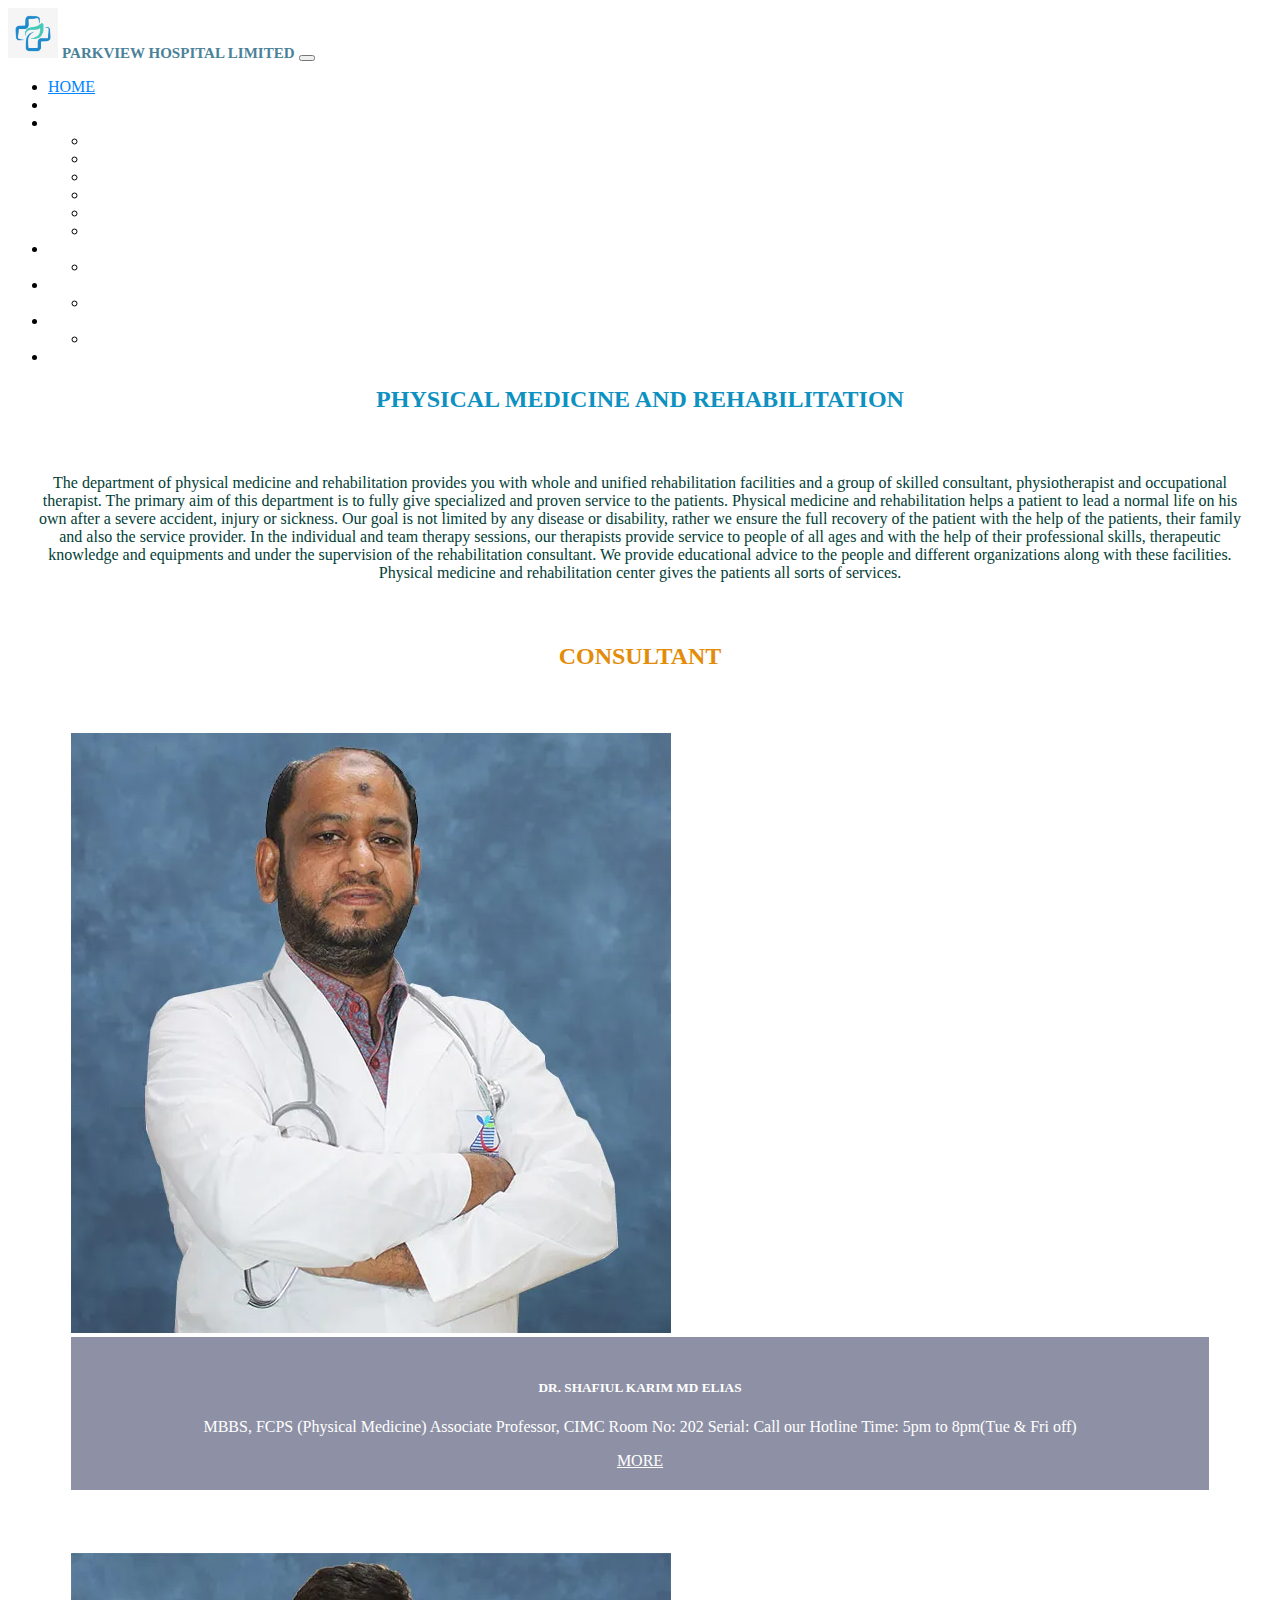
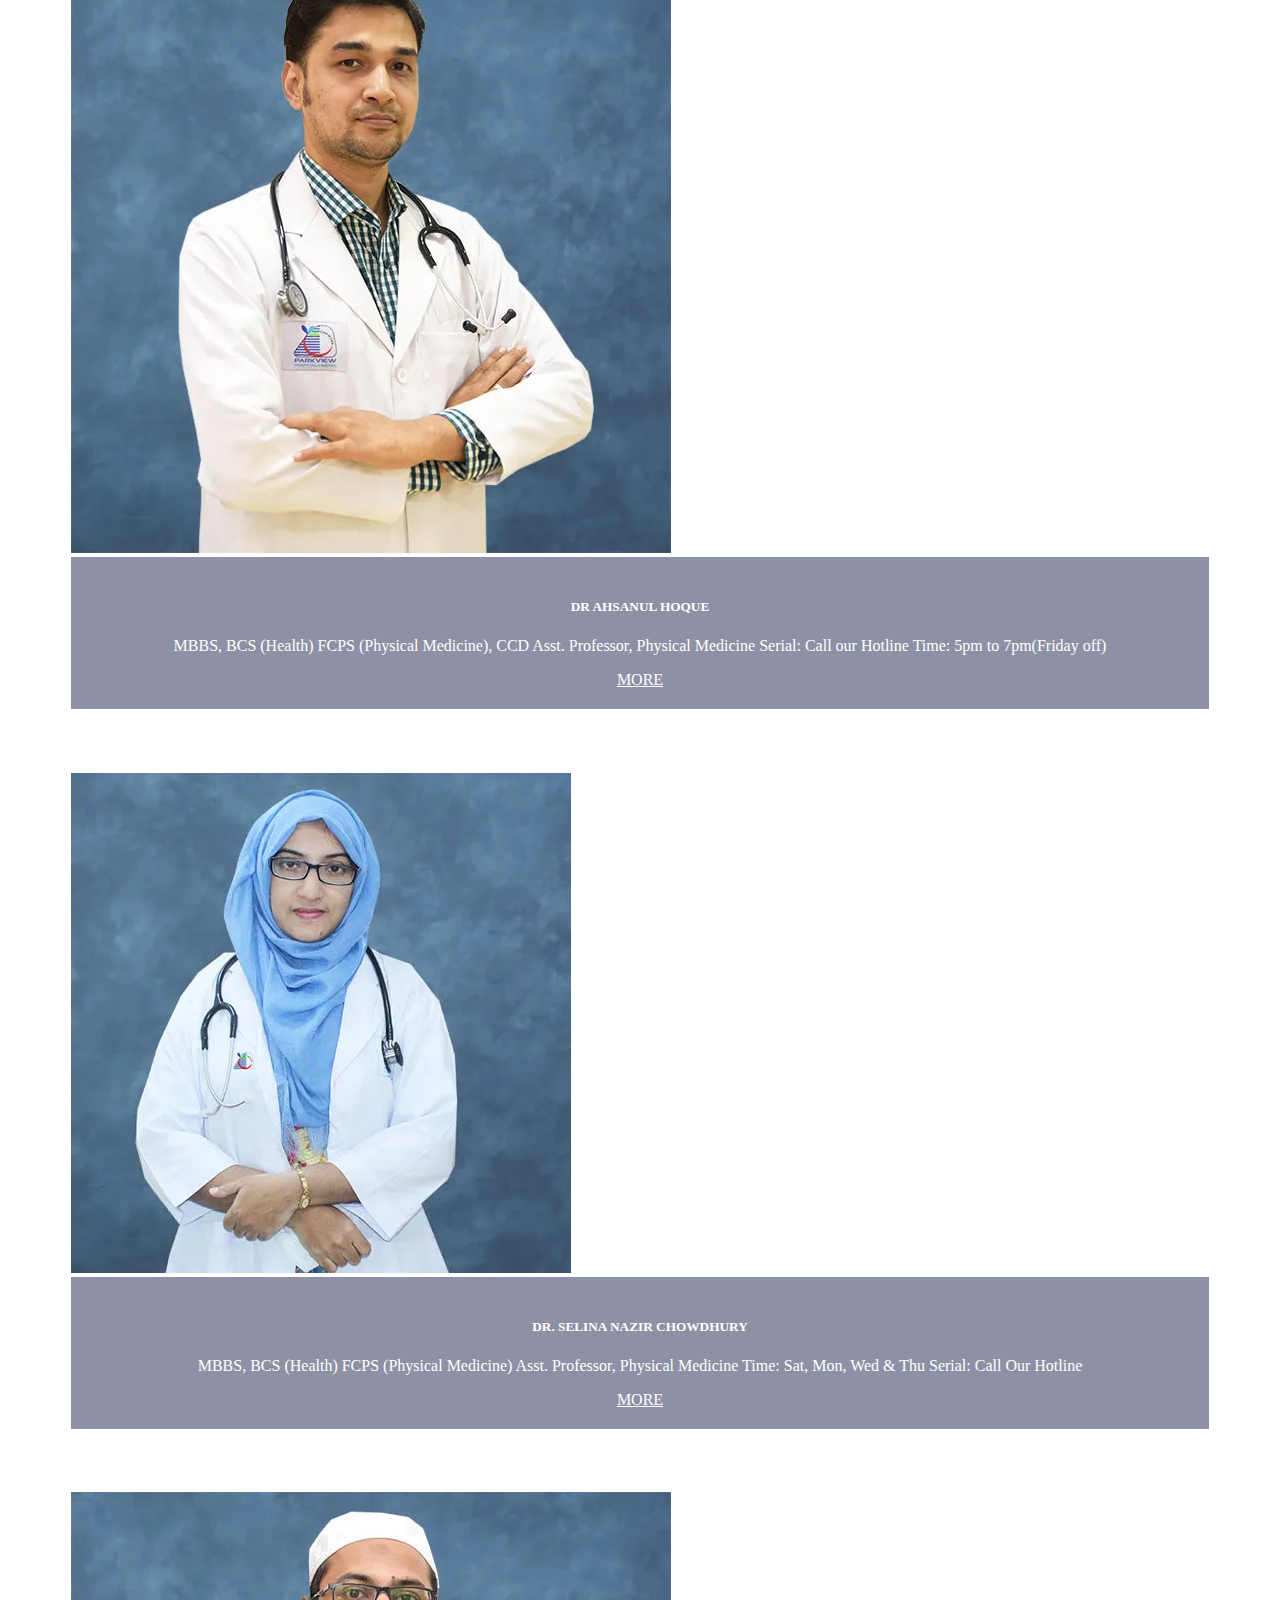
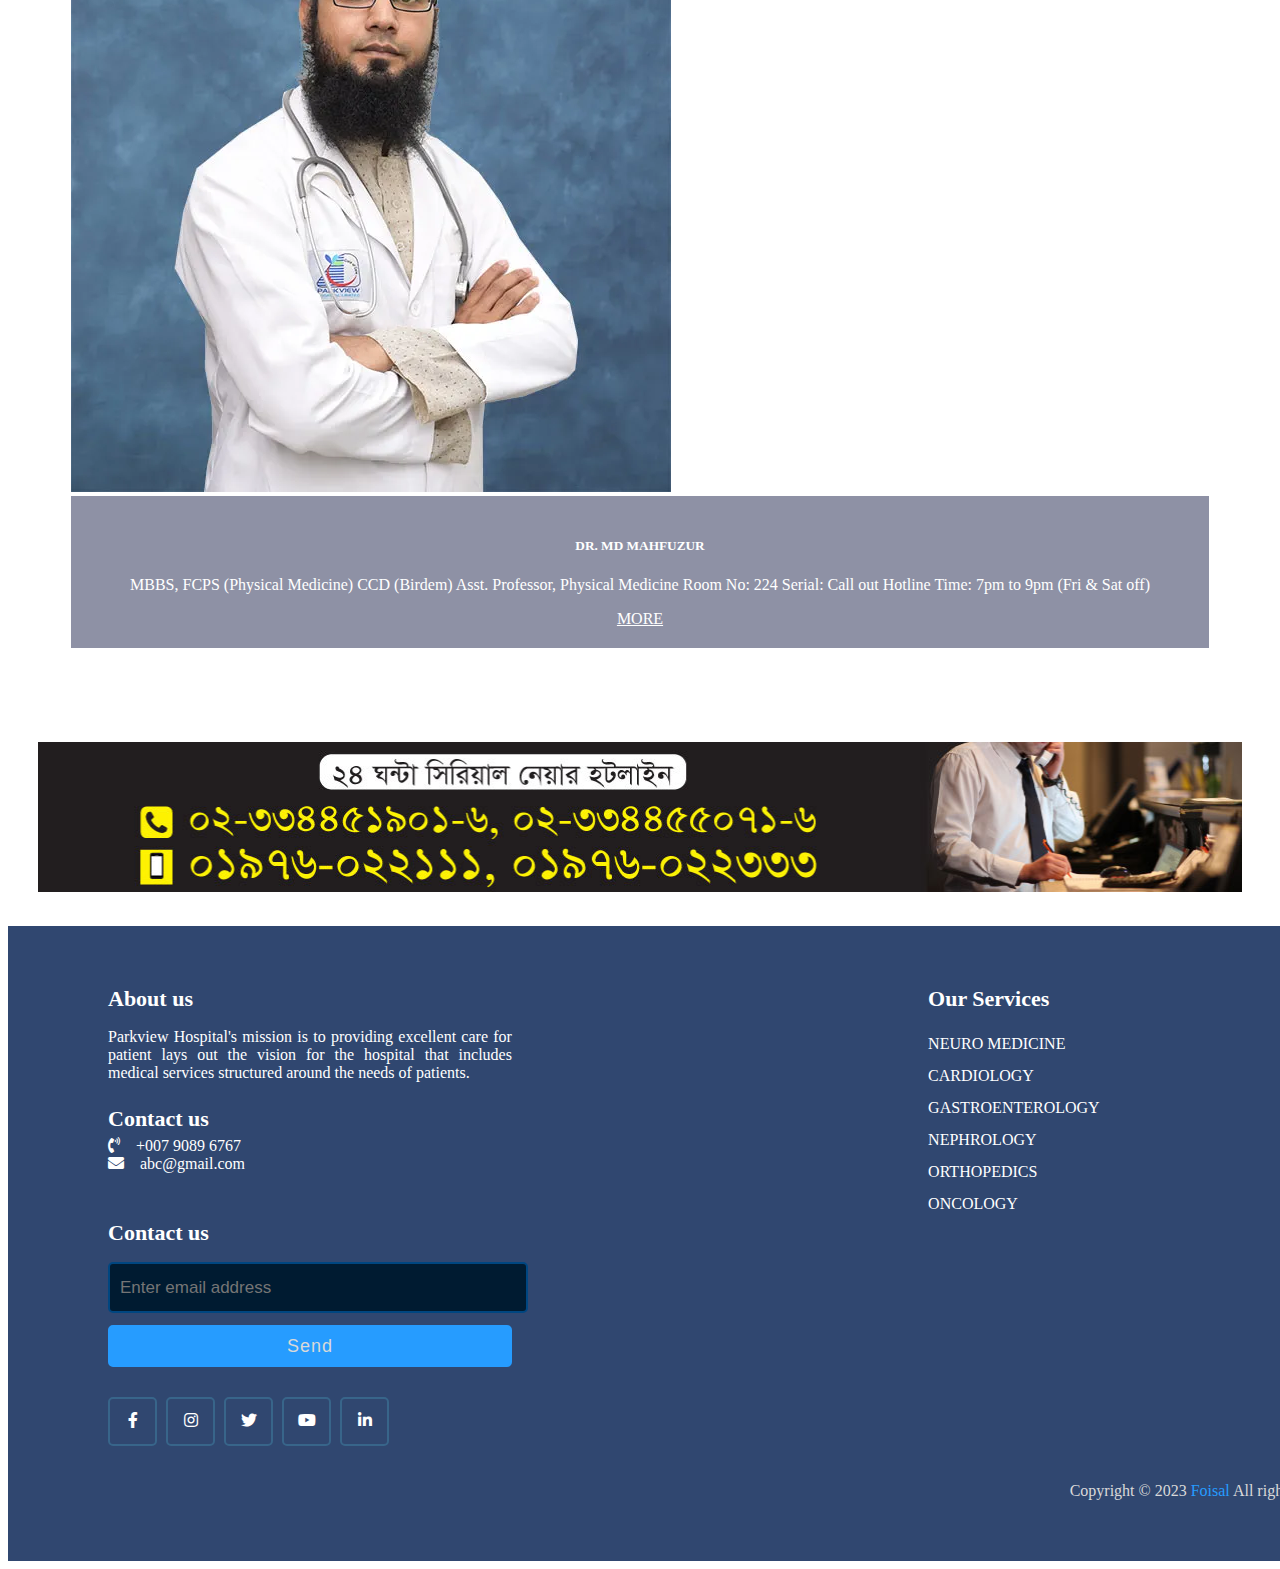
<file: phymedi.html>
<!DOCTYPE html>
<html lang="en">
<head>
    <meta charset="UTF-8">
    <meta name="viewport" content="width=device-width, initial-scale=1.0">
    <title>physical Medicine</title>
    <link href="https://cdn.jsdelivr.net/npm/bootstrap@5.0.2/dist/css/bootstrap.min.css" rel="stylesheet" integrity="sha384-EVSTQN3/azprG1Anm3QDgpJLIm9Nao0Yz1ztcQTwFspd3yD65VohhpuuCOmLASjC" crossorigin="anonymous">
    <script src="https://cdn.jsdelivr.net/npm/bootstrap@5.0.2/dist/js/bootstrap.bundle.min.js" integrity="sha384-MrcW6ZMFYlzcLA8Nl+NtUVF0sA7MsXsP1UyJoMp4YLEuNSfAP+JcXn/tWtIaxVXM" crossorigin="anonymous"></script>
    <link rel="stylesheet" href="./CSS/phymedi.css">
    <link rel="stylesheet" href="https://cdnjs.cloudflare.com/ajax/libs/font-awesome/5.15.2/css/all.min.css"/>
  <link rel="stylesheet" href="./CSS/footer.css">
    
</head>
<body>

    <div class="row">
        <nav class="navbar navbar-expand-lg navbar-light bg-light">
         <div class="container-fluid">
              <a class="navbar-brand" href="#">
                <img src="./Image/logo.jpg" alt=""> <span style="color: #4B8298; font-size: 15px; font-weight: bold;">PARKVIEW HOSPITAL LIMITED</span>
               </a>
              <button class="navbar-toggler" type="button" data-bs-toggle="collapse" data-bs-target="#navbarSupportedContent" aria-controls="navbarSupportedContent" aria-expanded="false" aria-label="Toggle navigation">
                 <span class="navbar-toggler-icon"></span>
            </button>
              <div class="collapse navbar-collapse" id="navbarSupportedContent">
                <ul class="navbar-nav me-auto mb-2 mb-lg-0">
                  <li class="nav-item">
                    <a class="nav-link" aria-current="page" style="color: #0084ff;" href="./index.html">HOME</a>
                  </li>
                  <li class="nav-item">
                    <a class="nav-link" href="#">ABOUT US</a>
                  </li>
                  <li class="nav-item dropdown">
                    <a class="nav-link dropdown-toggle" href="#" id="navbarDropdown" role="button" data-bs-toggle="dropdown" aria-expanded="false">
                        DEPARTMENTS
                    </a>
                    <ul class="dropdown-menu" aria-labelledby="navbarDropdown">
                      <li><a class="dropdown-item" href="./medi.html">MEDICINE</a></li>
                      <li><a class="dropdown-item" href="./ortho.html">ORTHOPEDICS</a></li>
                      <li><a class="dropdown-item" href="./phymedi.html">PHYSICAL MEDICINE</a></li>
                      <li><a class="dropdown-item" href="./nep.html">NEPHROLOGY</a></li>
                      <li><a class="dropdown-item" href="./erolo.html">UROLOGY</a></li>
                      <li><a class="dropdown-item" href="./cardiology.html">CARDIOLOGY</a></li>
                    </ul>
                  </li>
                  <li class="nav-item dropdown">
                    <a class="nav-link dropdown-toggle" href="#" id="navbarDropdown" role="button" data-bs-toggle="dropdown" aria-expanded="false">
                        FOR PATIENT                
                    </a>
                    <ul class="dropdown-menu" aria-labelledby="navbarDropdown">
                      <li><a class="dropdown-item" href="./condoct.html">OUR CONSULTANT DOCTORS</a></li>
                      <!-- <li><a class="dropdown-item" href="#">APPOINTMENT BOOKING</a></li>
                      <li><a class="dropdown-item" href="#">HEALTH PLANS</a></li>
                      <li><a class="dropdown-item" href="#">ALL MEDICAL SERVICES</a></li> -->
                    </ul>
                  </li>
                  <li class="nav-item dropdown">
                    <a class="nav-link dropdown-toggle" href="#" id="navbarDropdown" role="button" data-bs-toggle="dropdown" aria-expanded="false">
                        FOR DOCTORS            
                    </a>
                    <ul class="dropdown-menu" aria-labelledby="navbarDropdown">
                      <li><a class="dropdown-item" href="./fordoctor.html">TRAINING</a></li>
                    </ul>
                  </li>
                  <li class="nav-item dropdown">
                    <a class="nav-link dropdown-toggle" href="#" id="navbarDropdown" role="button" data-bs-toggle="dropdown" aria-expanded="false">
                        BLOG                
                    </a>
                    <ul class="dropdown-menu" aria-labelledby="navbarDropdown">
                      <li><a class="dropdown-item" href="./blog.html">THE PATIENT’S & VISITOR’S GUIDE</a></li>
                    </ul>
                    <li class="nav-item">
                        <a class="nav-link" href="#">DIAGNOSTIC REPORT PARKVIEW</a>
                      </li>
                  </li>
                </ul>
              </div>
            </div>
          </nav>
    </div>
<!--  -->
    <!-- <div class="col-12" style="background-color: rgb(220, 225, 225); ">
        <img src="./Image/parkview-physiotherapy-center.webp">
    </div> -->

    <!--  -->
    <div class="headline" style="text-align: center; color:#0d91c1;"> 
      <h2>PHYSICAL MEDICINE AND REHABILITATION</h2>
      <div class="pragraph" style="color: rgb(2, 64, 54); padding: 2%;">
       <p>
         The department of physical medicine and rehabilitation provides you with whole and unified
         rehabilitation facilities and a group of skilled consultant, physiotherapist and occupational 
         therapist. The primary aim of this department is to fully give specialized and proven service to the 
         patients.

         Physical medicine and rehabilitation helps a patient to lead a normal life on his own after a 
         severe accident, injury or sickness. Our goal is not limited by any disease or disability, rather we 
         ensure the full recovery of the patient with the help of the patients, their family and also the service provider. In the individual and team therapy sessions, our therapists provide service to people of all ages and with the help of their professional skills, therapeutic knowledge and equipments and under the supervision of the rehabilitation consultant. We provide educational advice to the people and different organizations along with these facilities. Physical medicine and rehabilitation center
         gives the patients all sorts of services.
    </p>
  </div>
    </div>
    <!--  -->
    <div class="headline" style="color: #e28c09; text-align: center;">
        <h2>CONSULTANT</h2>
    </div>

    <!-- card -->
    <div class="container">
      <div class="row"  style="margin-top: 20px;">
        
          <div class="col-sm-4 col-md-3 col-lg-3">
            <div class="card" >
              <img src="./Image/phymedidoctoepic/D-rSafiul-Karimmd-Elius-Physical-Medicine.webp" class="card-img-top" alt="...">
             <div class="card-body">
                <h5 class="card-title">DR. SHAFIUL KARIM MD ELIAS</h5>
                <p class="card-text"> MBBS, FCPS (Physical Medicine)
                                      Associate Professor, CIMC
                                      Room No: 202
                                      Serial: Call our Hotline
                                      Time: 5pm to 8pm(Tue & Fri off)</p>
                <a href="#" class="btn btn-primary">MORE</a>
              </div>
            </div>
        </div>

           <div class="col-sm-4 col-md-3 col-lg-3">
             <div class="card" >
               <img src="./Image/phymedidoctoepic/DrAhsanulHaque-Physcial-Medicine.webp" class="card-img-top" alt="...">
               <div class="card-body">
               <h5 class="card-title">DR AHSANUL HOQUE </h5>
               <p class="card-text"> MBBS, BCS (Health)
                                     FCPS (Physical Medicine), CCD
                                     Asst. Professor, Physical Medicine
                                     Serial: Call our Hotline
                                     Time: 5pm to 7pm(Friday off)</p>
                <a href="#" class="btn btn-primary">MORE</a>
               </div>
              </div>
           </div>


          <div class="col-sm-4 col-md-3 col-lg-3">        
            <div class="card" >
              <img src="./Image/phymedidoctoepic/Dr-Selina-Najir-Physical-Medicine.webp" class="card-img-top" alt="...">
              <div class="card-body">
                <h5 class="card-title">DR. SELINA NAZIR CHOWDHURY</h5>
                <p class="card-text"> MBBS, BCS (Health)
                                      FCPS (Physical Medicine)
                                      Asst. Professor, Physical Medicine
                                      Time: Sat, Mon, Wed & Thu
                                      Serial: Call Our Hotline</p>
                <a href="#" class="btn btn-primary">MORE</a>
              </div>
            </div>
          </div>


          <div class="col-sm-4 col-md-3 col-lg-3">      
            <div class="card" >
              <img src="./Image/phymedidoctoepic/DrMahfuzurRahman-Physcial-Medicine.webp" class="card-img-top" alt="...">
              <div class="card-body">
                <h5 class="card-title">DR. MD MAHFUZUR</h5>
                <p class="card-text"> MBBS, FCPS (Physical Medicine)
                                      CCD (Birdem)
                                      Asst. Professor, Physical Medicine
                                      Room No: 224
                                      Serial: Call out Hotline
                                      Time: 7pm to 9pm (Fri & Sat off)</p>
                <a href="#" class="btn btn-primary">MORE</a>
              </div>
            </div>
          </div>
            
          <!-- ..................... -->

          <div class="img" style="padding: 30px; display: block;">
               <img src="./Image/reception-number-parkview.jpg" class="hotline">
          </div>

      </div>
    </div>  

    <!--  -->
    <footer>
      <div class="content">
          <div class="left box">
          <div class="upper">
              <div class="topic">About us</div>
              <p>Parkview Hospital's mission is to providing excellent care for patient lays out the vision for the hospital that includes medical services structured around the needs of patients.</p>
          </div>
          <div class="lower">
              <div class="topic">Contact us</div>
              <div class="phone">
              <a href="#"><i class="fas fa-phone-volume"></i>+007 9089 6767</a>
              </div>
              <div class="email">
              <a href="#"><i class="fas fa-envelope"></i>abc@gmail.com</a>
              </div>
          </div>
          </div>
          <div class="middle box">
          <div class="topic">Our Services</div>
          <div><a href="./medi.html">NEURO MEDICINE</a></div>
          <div><a href="./cardiology.html">CARDIOLOGY</a></div>
          <div><a href="./phymedi.html">GASTROENTEROLOGY</a></div>
          <div><a href="./nep.html">NEPHROLOGY</a></div>
          <div><a href="./ortho.html">ORTHOPEDICS</a></div>
          <div><a href="./erolo.html">ONCOLOGY</a></div>
          </div>
          <div class="right box">
          <div class="topic">Contact us</div>
          <form action="#">
              <input type="text" placeholder="Enter email address">
              <input type="submit" name="" value="Send">
              <div class="media-icons">
              <a href="#"><i class="fab fa-facebook-f"></i></a>
              <a href="#"><i class="fab fa-instagram"></i></a>
              <a href="#"><i class="fab fa-twitter"></i></a>
              <a href="#"><i class="fab fa-youtube"></i></a>
              <a href="#"><i class="fab fa-linkedin-in"></i></a>
              </div>
          </form>
          </div>
      </div>
      <div class="bottom">
          <p>Copyright © 2023 <a href="./Image/Faisal.jpg">Foisal</a> All rights reserved</p>
      </div>
    </footer>

</body>
</html>
</file>
<file: CSS/cardiolo.css>
.navbar-brand img{
    width: 50px;
    height: 50px;
}
.card-body{
    color: white;
    padding: 20px 40px;
    text-align: center;
    background: #8e91a5;
}
.card{
    /* padding: 5%;  */
     margin: 5%; 
}

 /* .container{
    background-color: rgb(224, 220, 220); 
} */
/* .......... */
.hotline{
    width: 100%;
    height: auto;
}
</file>
<file: CSS/footer.css>
@import url('https://fonts.googleapis.com/css2?family=Poppins:wght@200;300;400;500;600;700&display=swap');
::-webkit-scrollbar{
    display: none;
    -ms-overflow-style:none;
    scrollbar-width: none;
}
footer{
  width: 100%;
  bottom: 0;
  left: 0;
  background: #304770;
  padding: 40px 80px;
}
footer .content{
  max-width: 1350px;
  margin: auto;
  padding: 20px;
  display: flex;
  flex-wrap: wrap;
  justify-content: space-between;
}
footer .content p,a{
  color: #fff;
}
footer .content .box{
  width: 33%;
  transition: all 0.4s ease;
}
footer .content .topic{
  font-size: 22px;
  font-weight: 600;
  color: #fff;
  margin-bottom: 16px;

}
footer .content p{
  text-align: justify;
}
footer .content .lower .topic{
  margin: 24px 0 5px 0;
}
footer .content .lower i{
  padding-right: 16px;
}
footer .content .middle{
  padding-left: 80px;
}
footer .content .middle a{
  line-height: 32px;
}
footer .content .right input[type="text"]{
  height: 45px;
  width: 100%;
  outline: none;
  color: #d9d9d9;
  background: #001b31;
  border-radius: 5px;
  padding-left: 10px;
  font-size: 17px;
  border: 2px solid #004680;
}
footer .content .right input[type="submit"]{
  height: 42px;
  width: 100%;
  font-size: 18px;
  color: #d9d9d9;
  background: #269CFF;
  outline: none;
  border-radius: 5px;
  letter-spacing: 1px;
  cursor: pointer;
  margin-top: 12px;
  border: 2px solid #269CFF;
  transition: all 0.3s ease-in-out;
}
.content .right input[type="submit"]:hover{
  background: none;
  color:  #269CFF;
}
footer .content .media-icons a{
  font-size: 16px;
  height: 45px;
  width: 45px;
  display: inline-block;
  text-align: center;
  line-height: 43px;
  border-radius: 5px;
  border: 2px solid #38658a;
  margin: 30px 5px 0 0;
  transition: all 0.3s ease;
}
.content .media-icons a:hover{
  border-color: #269CFF;
}
footer .bottom{
  width: 100%;
  text-align: right;
  color: #d9d9d9;
  padding: 0 40px 5px 0;
}
footer .bottom a{
  color: #269CFF;
  text-decoration: none;
}
footer a{
  transition: all 0.3s ease;
  text-decoration: none;
}
footer a:hover{
  color: #269CFF;
}
@media (max-width:1100px) {
  footer .content .middle{
    padding-left: 50px;
  }
}
@media (max-width:950px){
  footer .content .box{
    width: 50%;
  }
  .content .right{
    margin-top: 40px;
  }
}
@media (max-width:560px){
  footer{
    position: relative;
  }
  footer .content .box{
    width: 100%;
    margin-top: 30px;
  }
  footer .content .middle{
    padding-left: 0;
  }
}
</file>
<file: CSS/condoct.css>
.navbar-brand img{
    width: 50px;
    height: 50px;
}
.card-body{
    color: white;
    padding: 20px 30px;
    text-align: center;
    background: #03445b 0%;
}
/* .container{
    background-color: #edeef7;
} */
/* .............................. */
.imgs{
    width: 100%;
    height: 100%;
}
.headline{
    color: rgb(4, 87, 37);
    text-align: center;
    padding: 5px 10px; 
    
}
.headline_2{
    color: rgb(71, 6, 69);
    text-align: center;
    padding: 2% 3%;
}
/* ..................... */
.button button{
    padding: 7px 10px;
    color: white;
    background: transparent;
    border:2px solid #269CFF;
    border-radius: 5px;
    cursor: pointer;
}
.button button:hover{
    background: #269CFF;
}
.seemore{
    display: none;
    color: white;
    padding: 5px 10px;
    border: 2px solid white;
}
.seemore:hover{
    color: #ffb350;
    background: rgb(84, 49, 209);
    padding: 5px 10px;
    border: 2px solid white;
}
/* ........... */
.headline_3{
    color: rgb(40, 7, 139);
    text-align: center;
    padding: 2% 3%;

}
/* .......... */
.headline_4{
    color: rgb(21, 148, 176);
    text-align: center;
    padding: 2% 3%;
}
/* ......... */
.headline_5{
    color: rgb(5, 78, 33);
    text-align: center;
    padding: 2% 3%;
}
/* ....... */
.headline_6{
    color: rgb(77, 11, 118);
    text-align: center;
    padding: 2% 3%;
}
/* ............. */
.hotline{
    width: 100%;
    height: auto;
}
</file>
<file: CSS/urolo.css>
.navbar-brand img{
    width: 50px;
    height: 50px;
}
.card-body{
    color: white;
    padding: 20px 40px;
    text-align: center;
     background: #8e91a5; 
}
.card{
     margin: 5%; 
}

/* .......... */
.hotline{
    width: 100%;
    height: auto;
}
</file>
<file: CSS/fordoctor.css>
.navbar-brand img{
    width: 50px;
    height: 50px;
}
.card-body{
    color: white;
    text-align: center;
    background: #304770;
    border-bottom-left-radius: 5px;
    border-bottom-right-radius: 5px;
}
/* ............... */
.headline{
    color: white;
    background: #c5c0d4;
    font-size: large;
    padding: 2% 2%;
}
/* ............ */
.pragraph{
    font-size: large;

}
/* ......... */
</file>
<file: CSS/faq.css>
.navbar-brand img{
    width: 50px;
    height: 50px;
}
.card-body{
    color: white;
    text-align: center;
    background: #304770;
    border-bottom-left-radius: 5px;
    border-bottom-right-radius: 5px;
}
.card{
    /* padding: 5%;  */
     margin: 5%; 
     border: none;
}
img{
    margin-top: 30px;
}
.imgs{
    width: 100%;
    height: auto;
}
/* .......... */
.hotline{
    width: 100%;
    height: auto;
}
/* ........... */
.card {
    width: 100%;
    height: 100%;
}
.card_d{
    width: 100%;
    height: 20vh;
}
.button button{
    padding: 7px 10px;
    color: white;
    background: transparent;
    border:2px solid #269CFF;
    border-radius: 5px;
    cursor: pointer;
}
.button button:hover{
    background: #269CFF;
}
.seemore{
    display: none;
    color: white;
    padding: 5px 10px;
    border: 2px solid white;
}
.seemore:hover{
    color: #ffb350;
    background: rgb(84, 49, 209);
    padding: 5px 10px;
    border: 2px solid white;
}
</file>
<file: CSS/ortho.css>
.navbar-brand img{
    width: 50px;
    height: 50px;
}
.li{
    margin: 0px 30px;
}
.modern{
    margin: 0px 30px;
    
}

.card-body{
    color: white;
    padding: 20px 30px;
    text-align: center;
    background: #38658a;
}

.headline{
    color: rgb(4, 87, 37);
}
/* .............................. */
.hotline{
    width: 100%;
    height: auto;
}
</file>
<file: CSS/phymedi.css>
.navbar-brand img{
    width: 50px;
    height: 50px;
}
.card-body{
    color: white;
    padding: 20px 40px;
    text-align: center;
    background: #8e91a5 0%;
}
.card{
     margin: 5%; 
}

/* ................. */
.hotline{
    width: 100%;
   height: auto;
}
</file>
